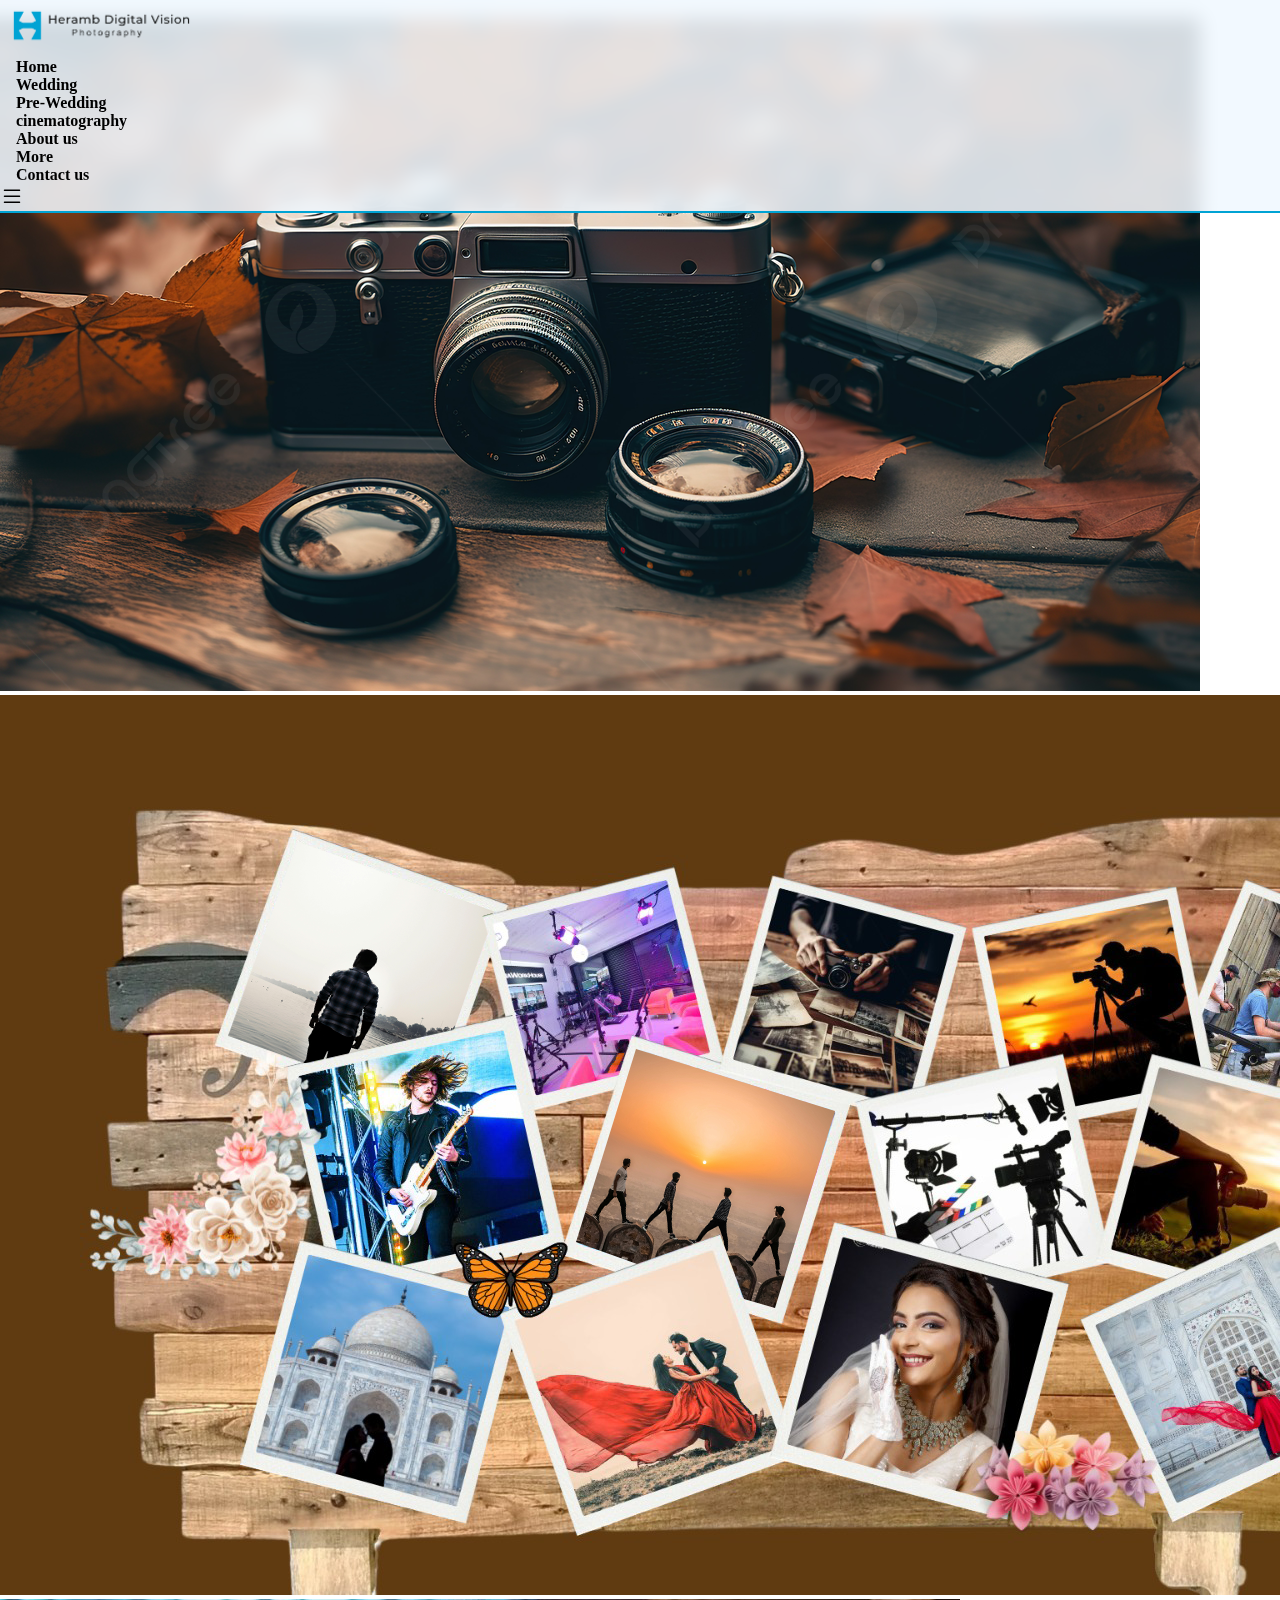
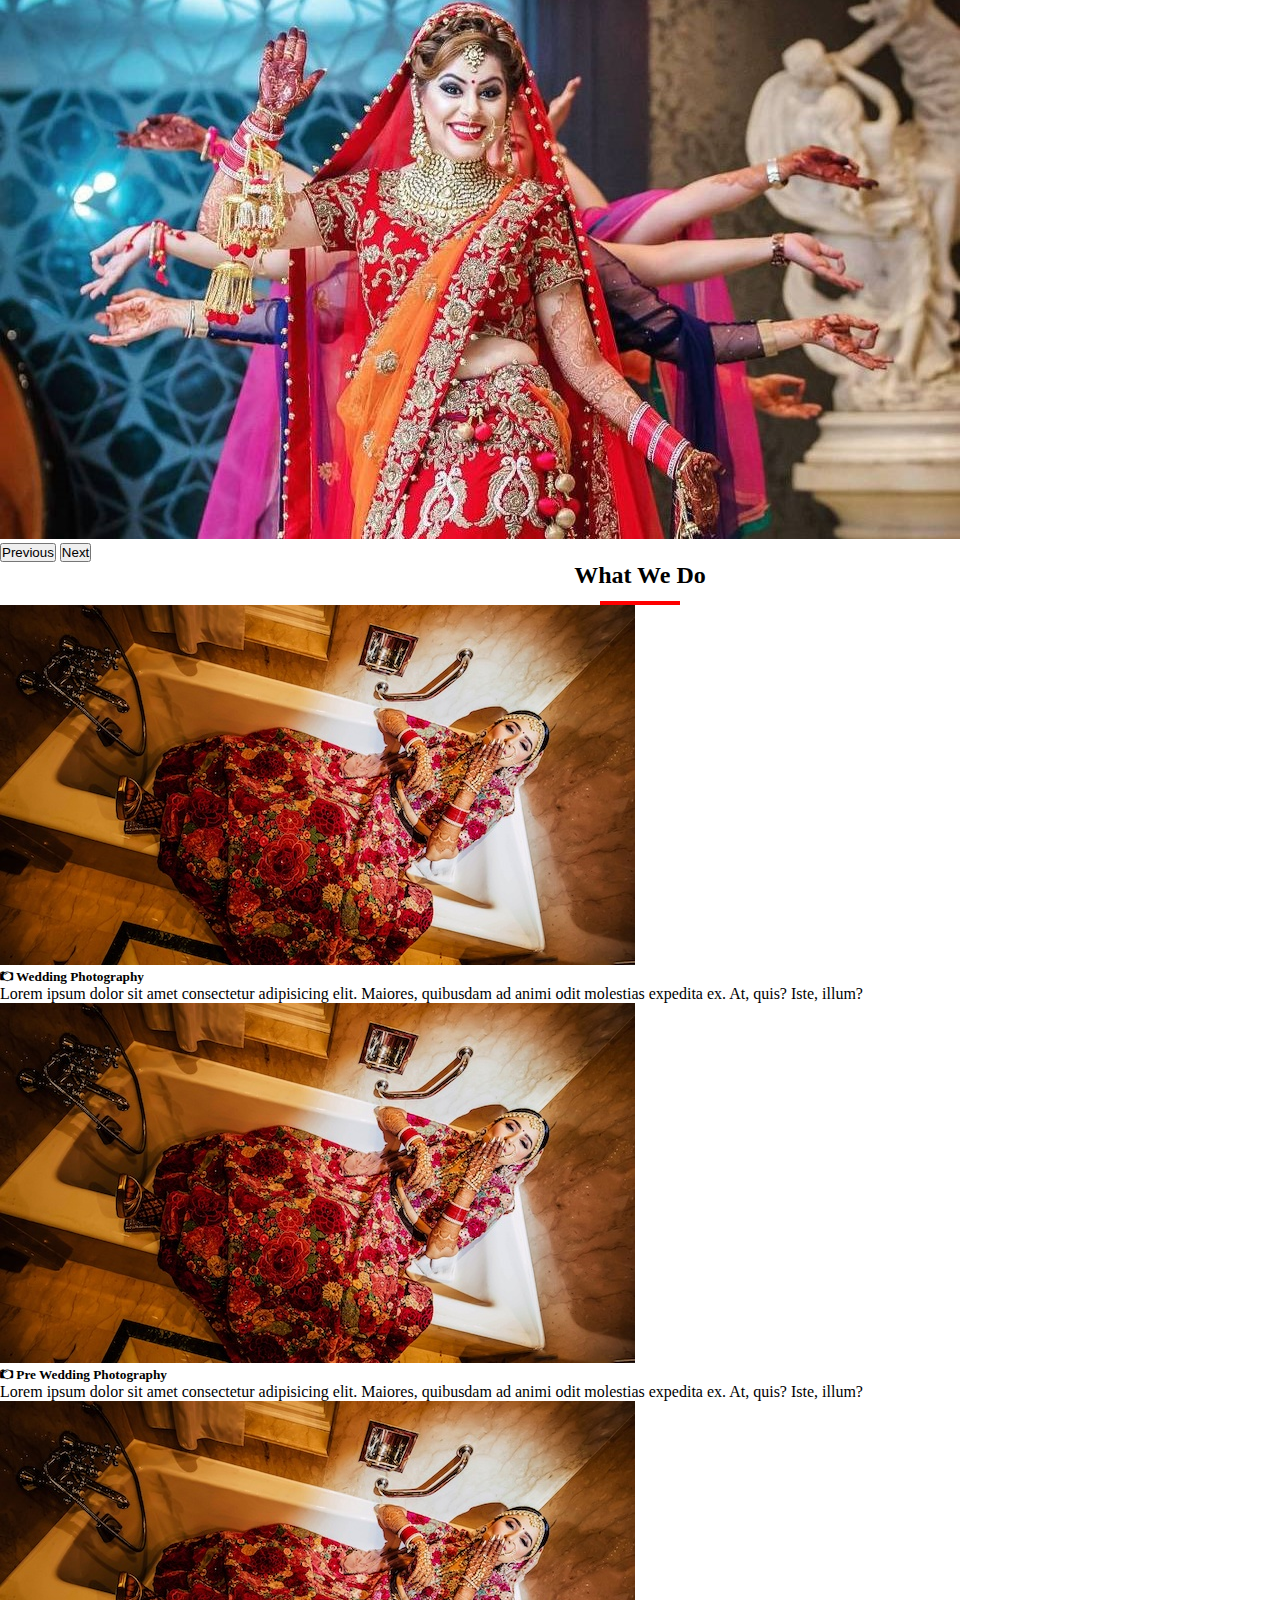
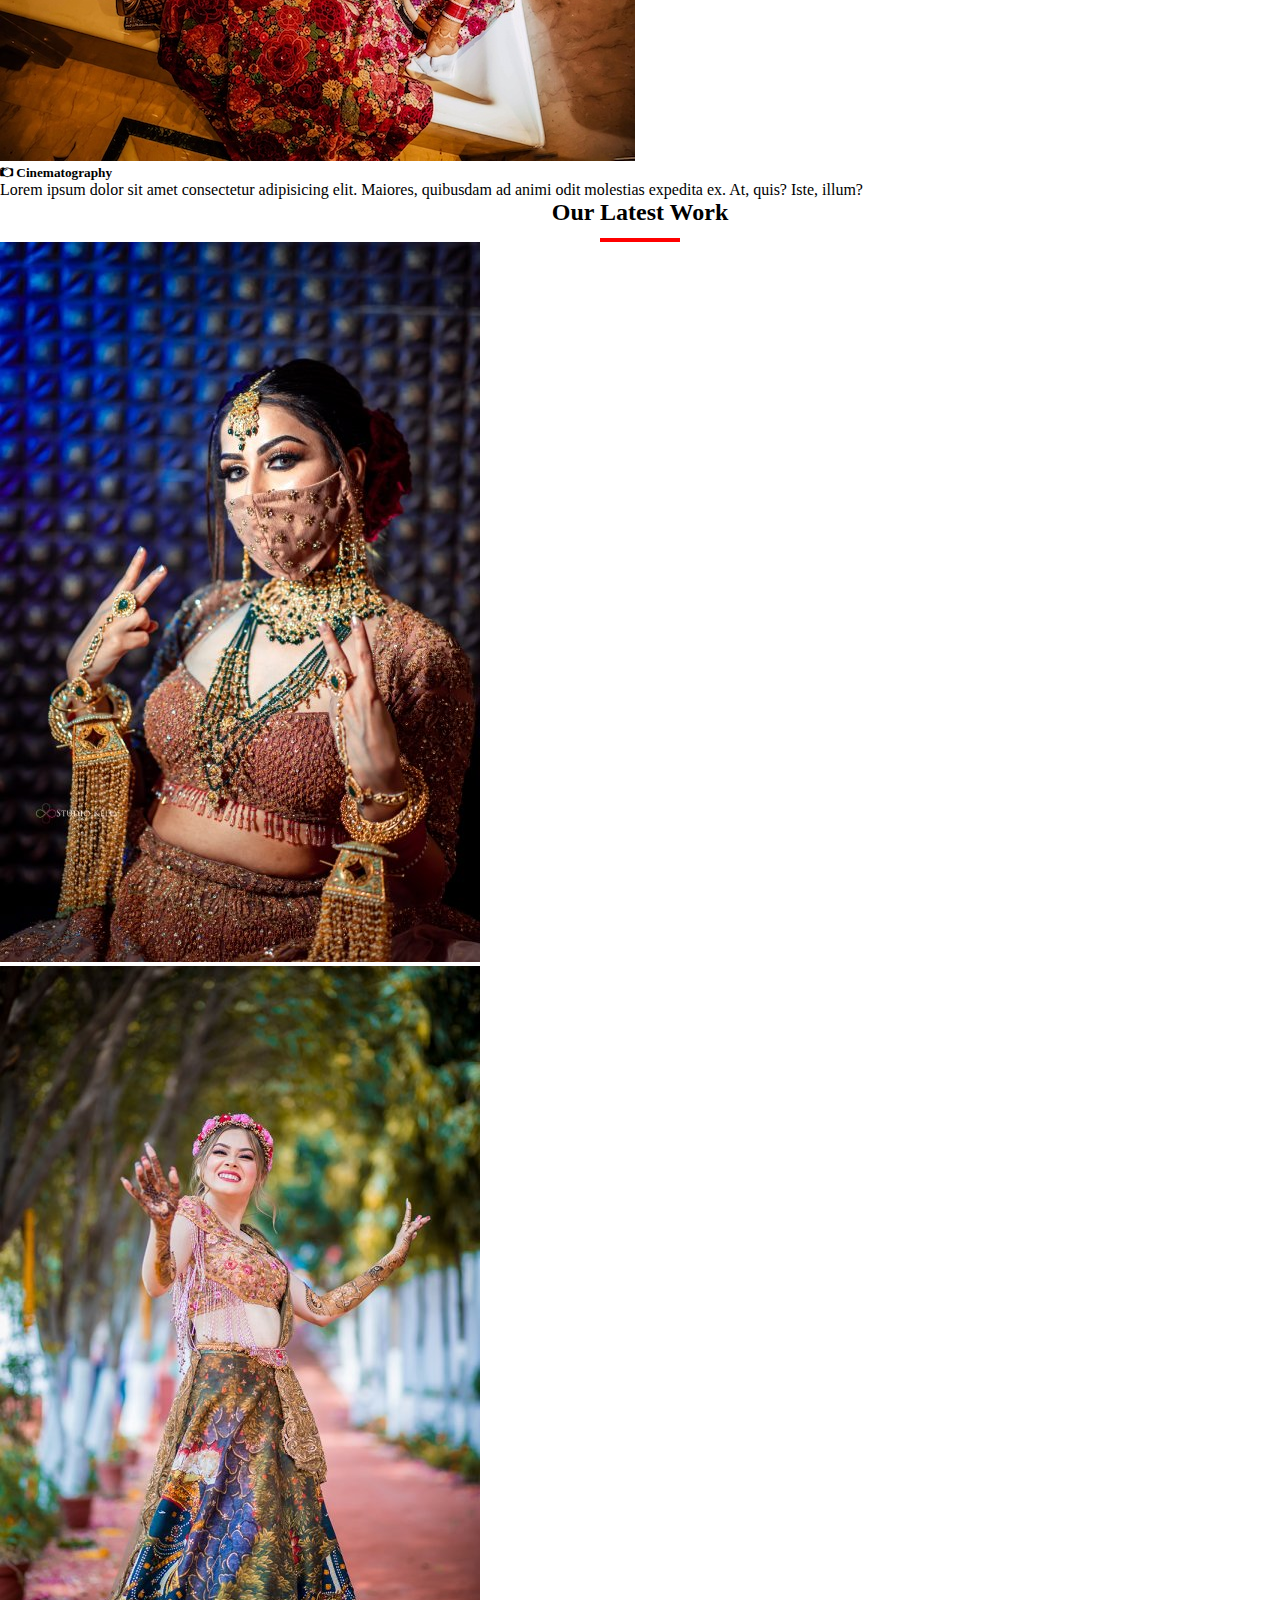
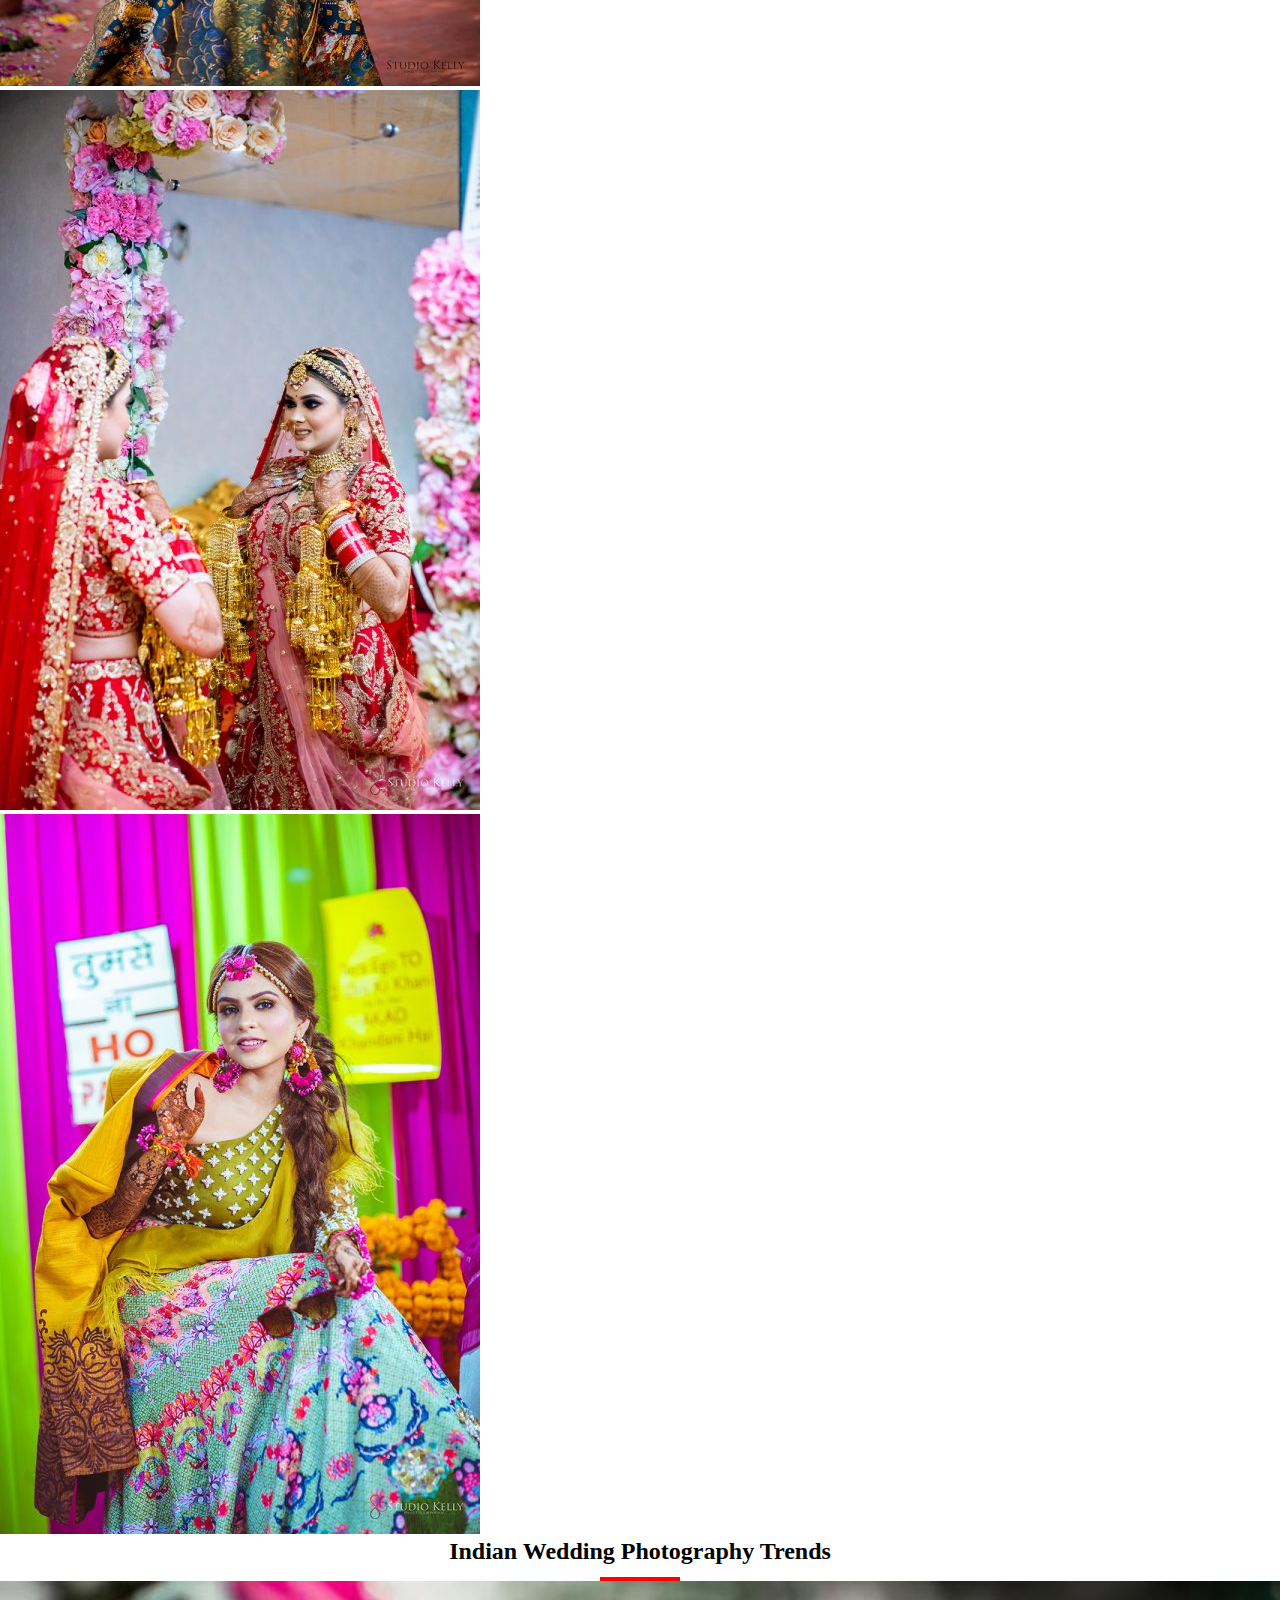
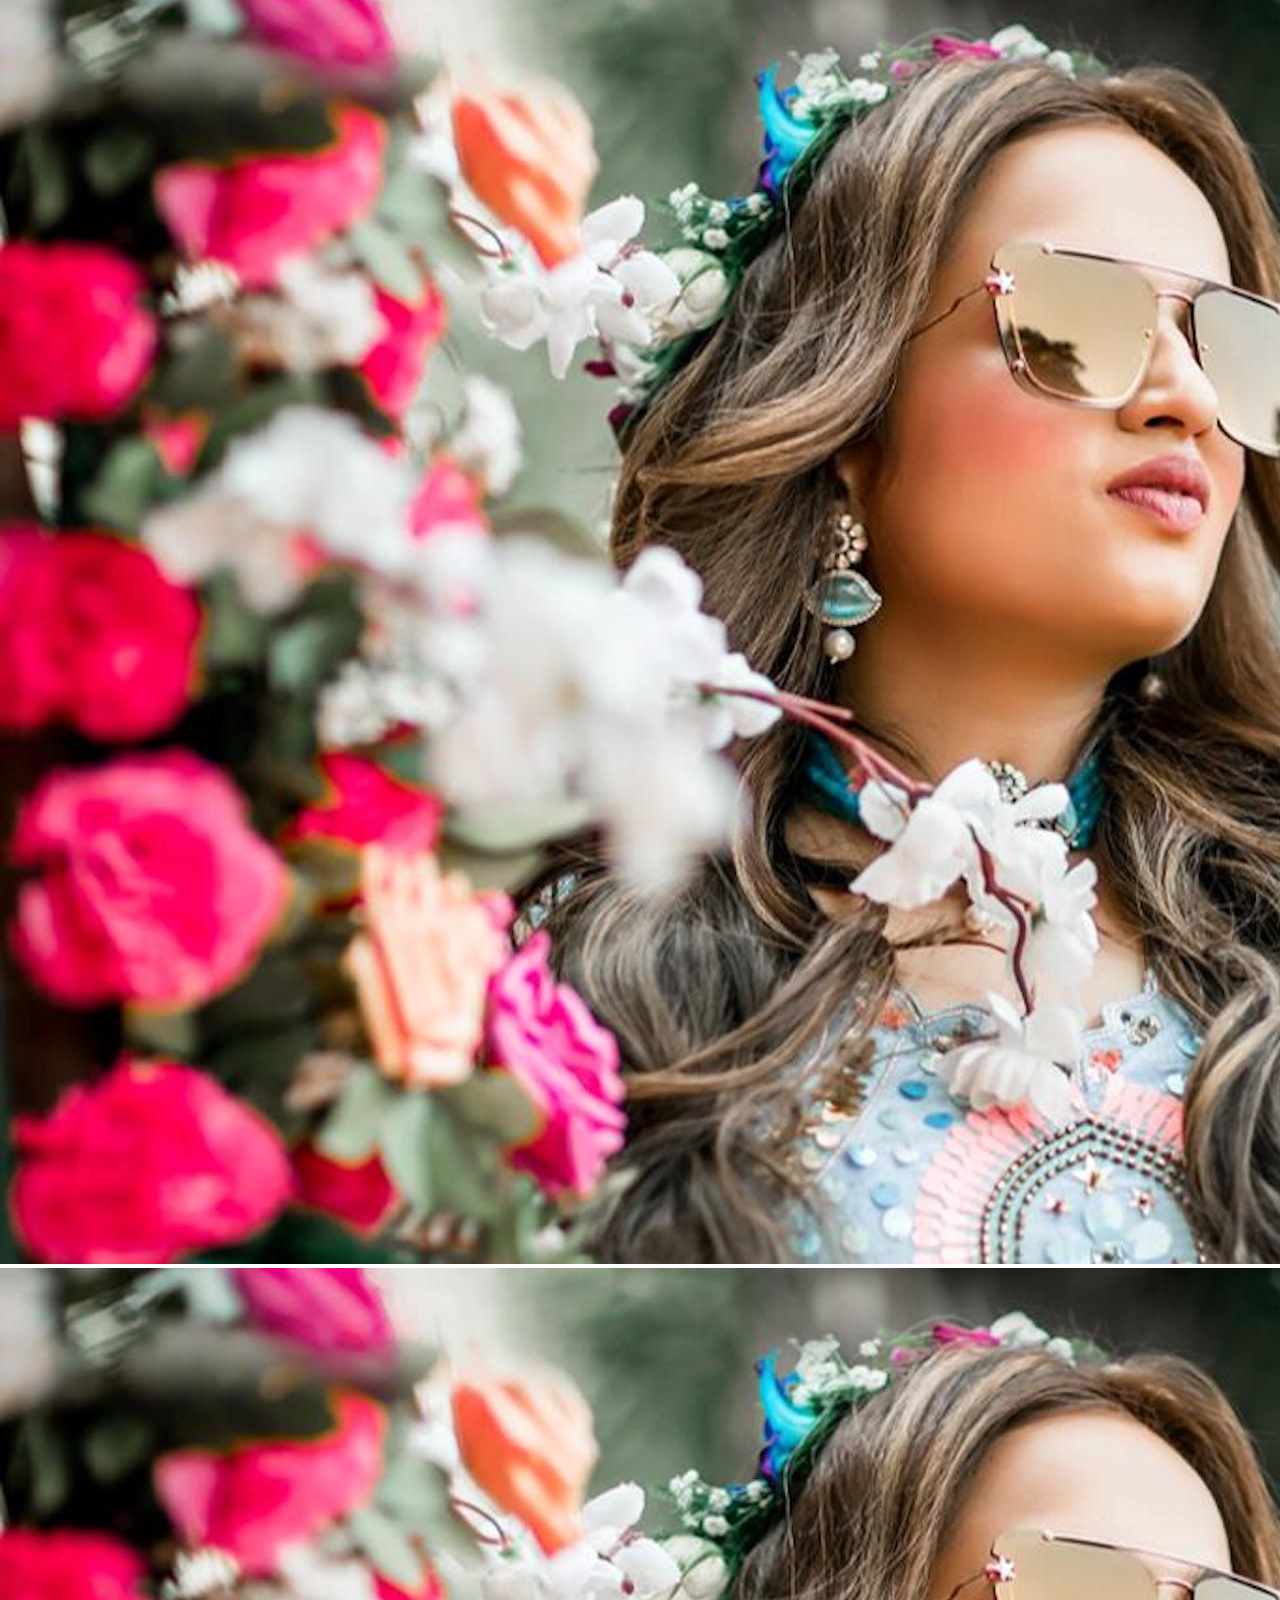
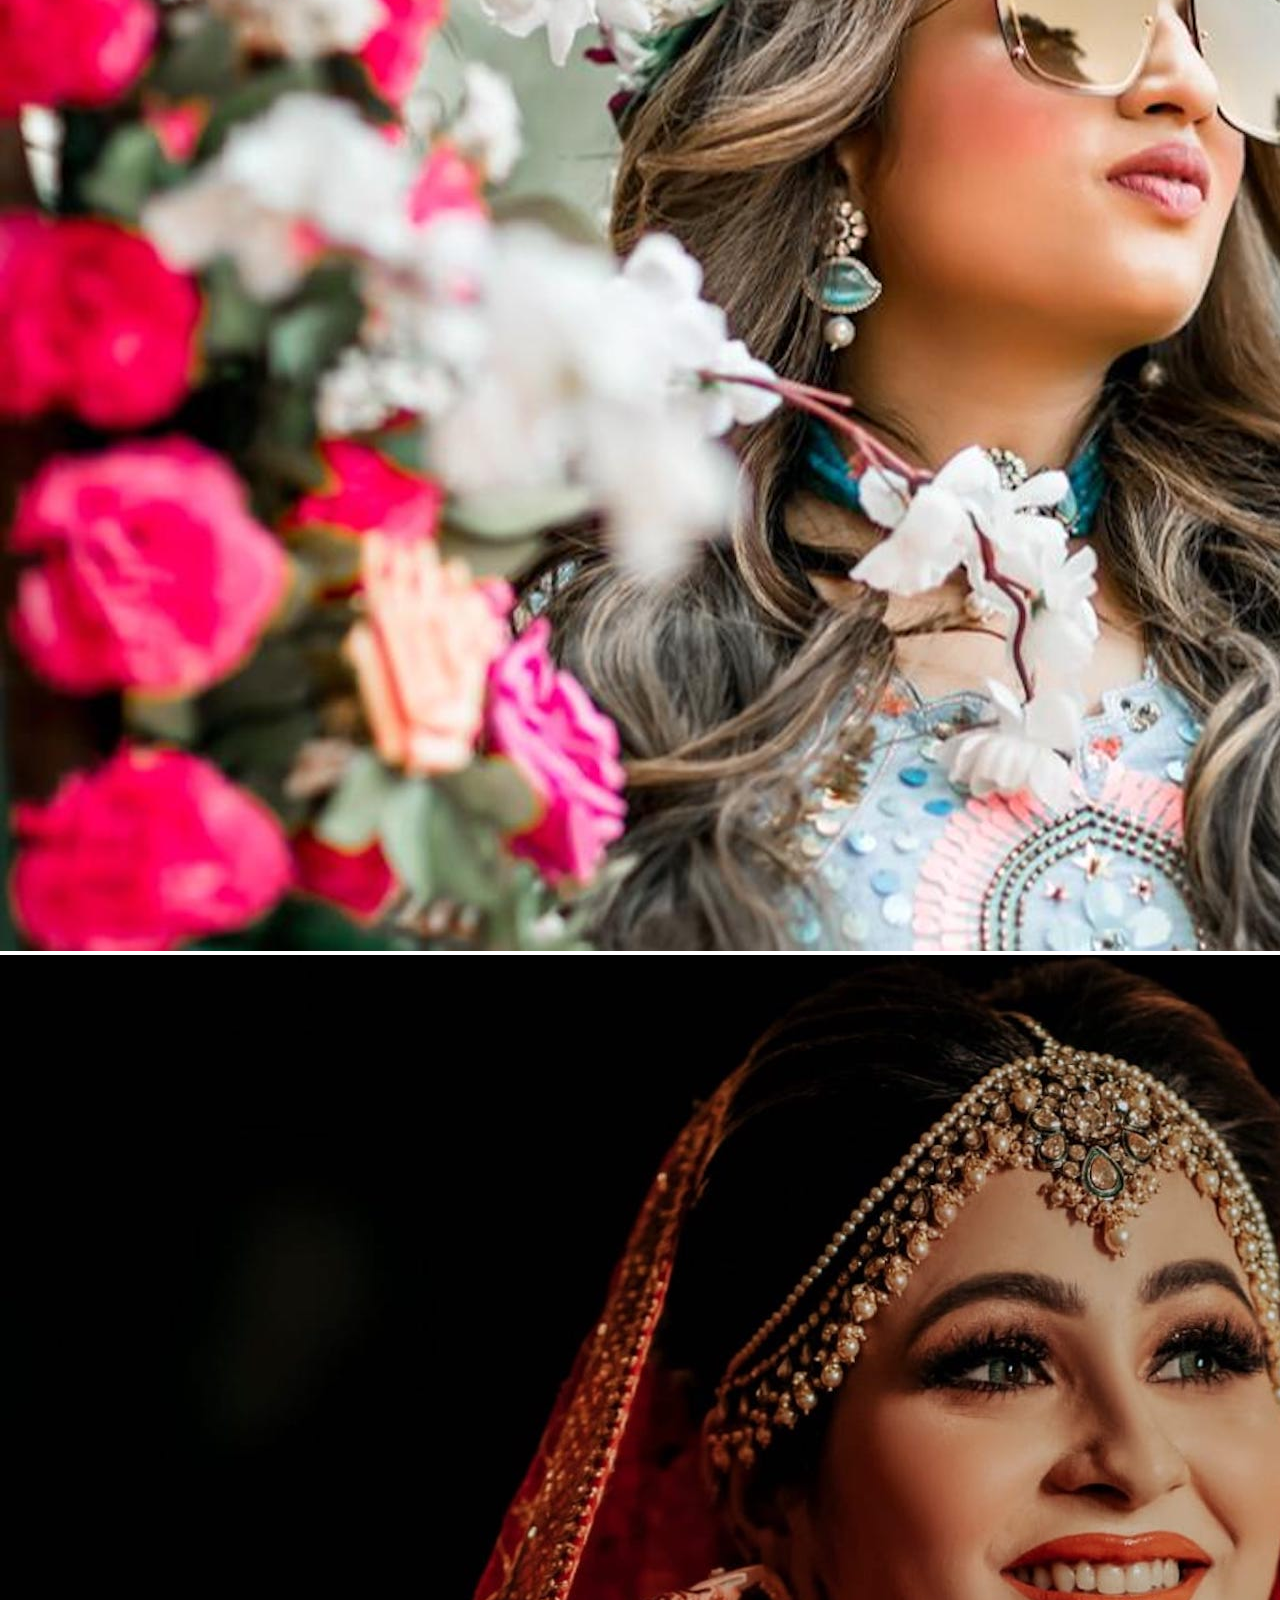
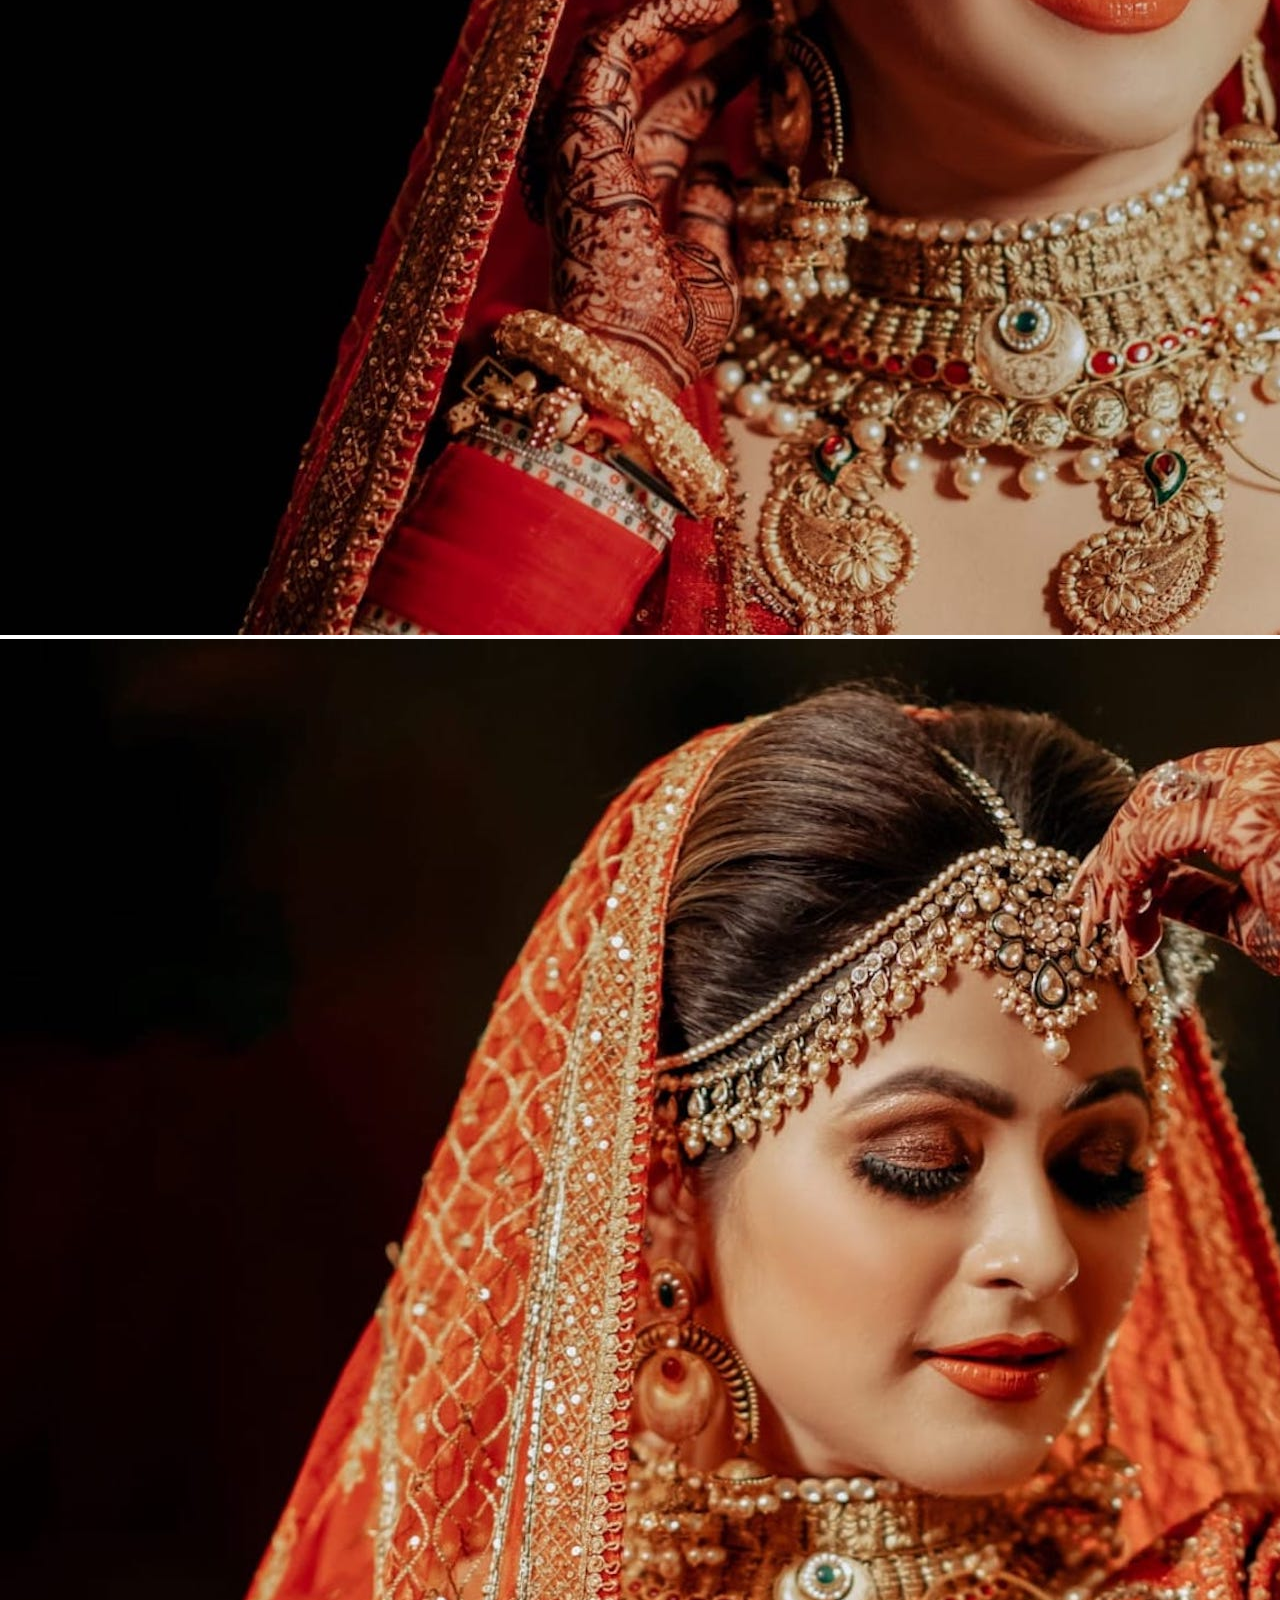
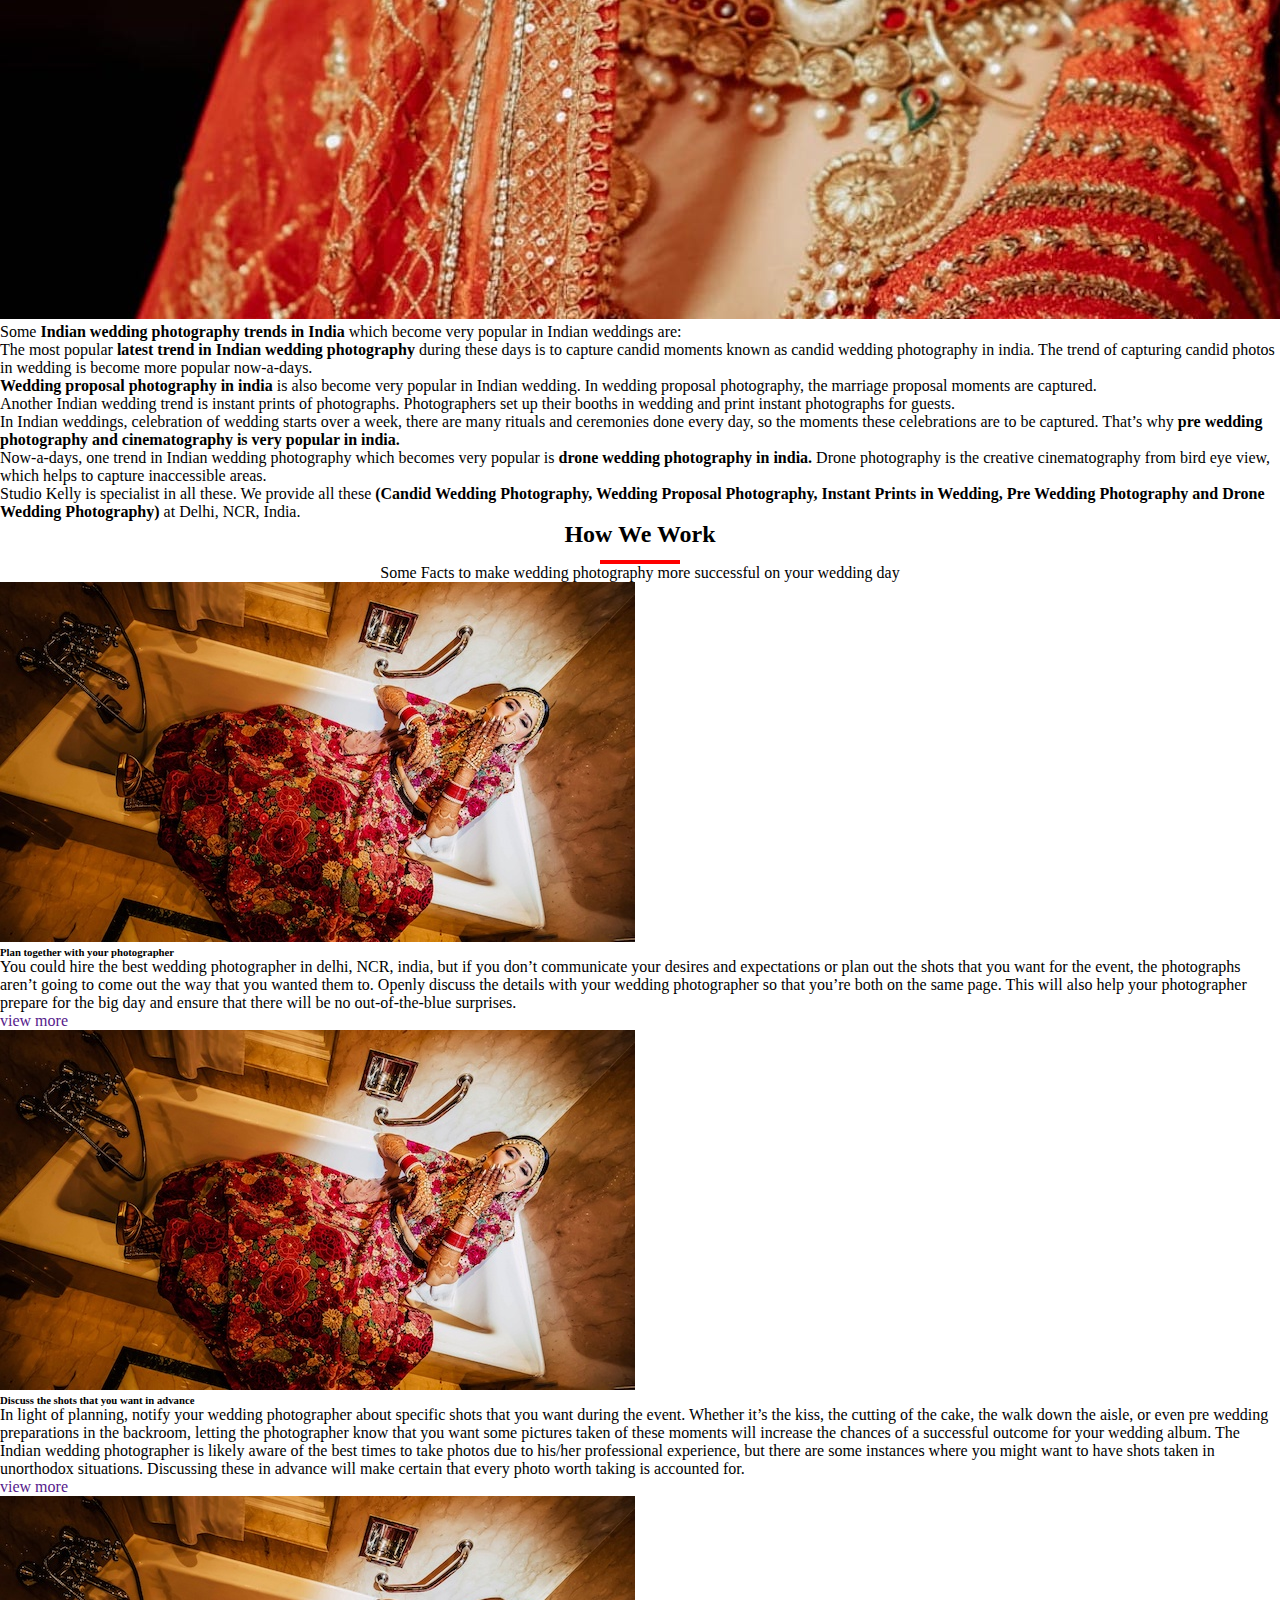
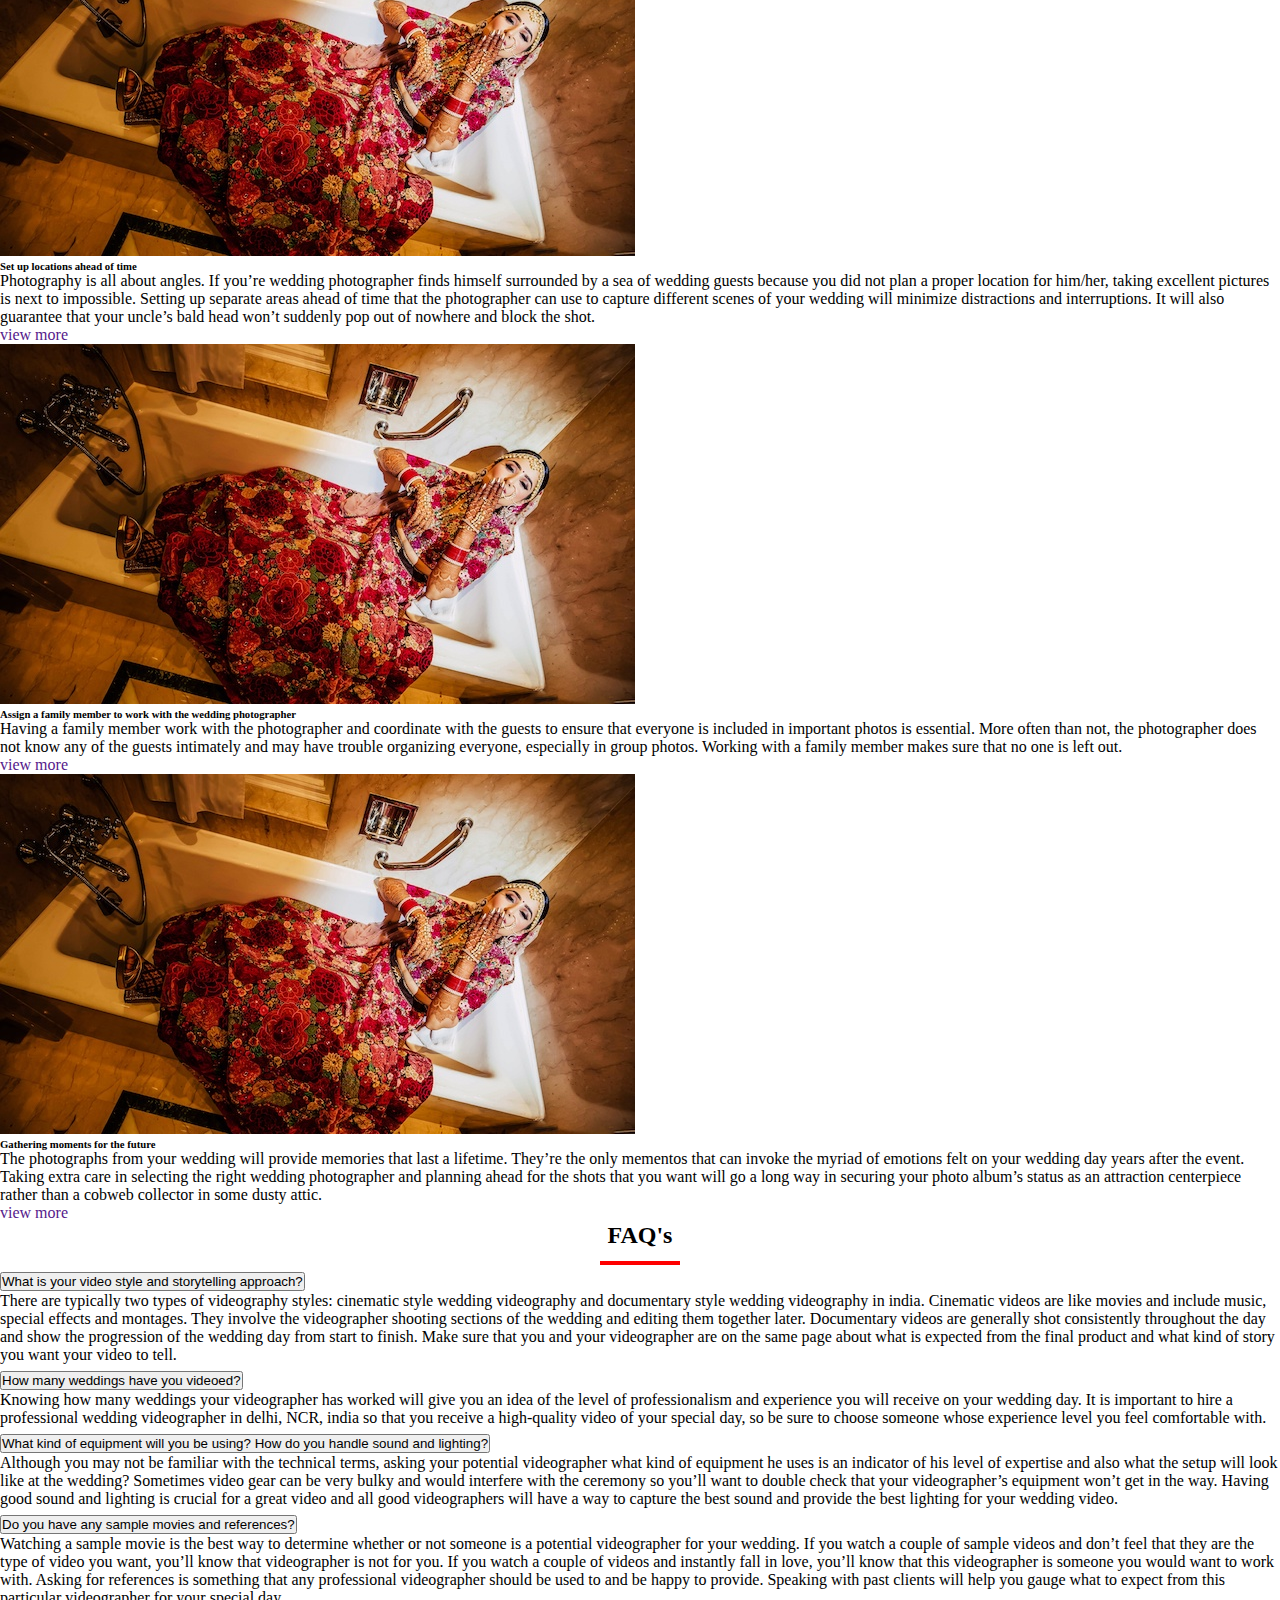
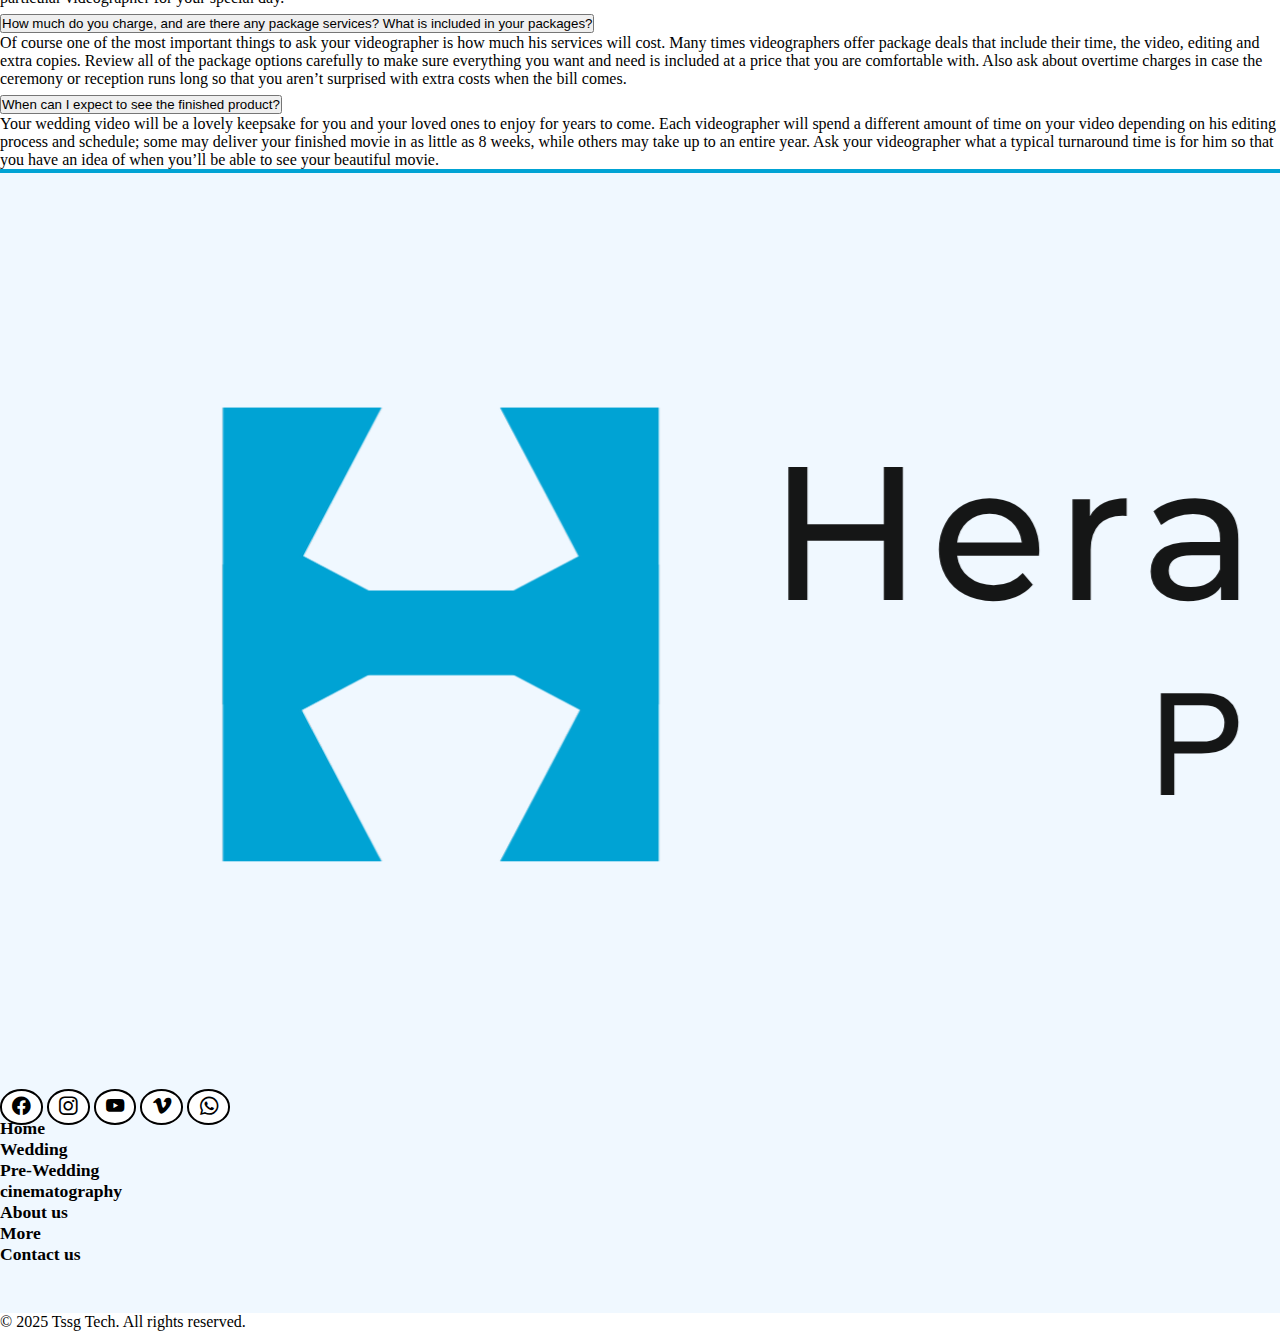
<file: index.html>
<!DOCTYPE html>
<html lang="en">
  <head>
    <meta charset="UTF-8" />
    <meta name="viewport" content="width=device-width, initial-scale=1.0" />
    <title>Document</title>
    <link rel="stylesheet" href="web/css/style.css" />
    <link
      href="https://cdn.jsdelivr.net/npm/bootstrap@5.3.7/dist/css/bootstrap.min.css"
      rel="stylesheet"
      integrity="sha384-LN+7fdVzj6u52u30Kp6M/trliBMCMKTyK833zpbD+pXdCLuTusPj697FH4R/5mcr"
      crossorigin="anonymous"
    />
    <link
      rel="stylesheet"
      href="https://cdn.jsdelivr.net/npm/bootstrap-icons@1.13.1/font/bootstrap-icons.min.css"
    />
  </head>
  <body>
    <!-- header -->
<section class="d-flex align-items-center justify-content-center">
    <div class="navbars py-2">
      <div class="container">
        <div class="d-flex align-items-center justify-content-between">
          <div>
            <img src="web/images/logo.png" width="200" alt="" onclick="location.href='index.html'" />
          </div>
          <div>
            <ul
              class="d-lg-flex d-none align-items-center justify-content-center"
            >
              <li><a href="index.html">Home</a></li>
              <li><a href="wed.html">Wedding</a></li>
              <li><a href="prewed.html">Pre-Wedding</a></li>
               <li><a href="cinema.html">cinematography</a></li>
              <li><a href="about.html">About us</a></li>
              <li><a href="testi.html">More</a></li>
              <li><a href="contact.html">Contact us</a></li>
            </ul>
            <i class="listshow bi bi-list d-lg-none"></i>
          </div>
        </div>
      </div>
    </div>
</section>
    <!-- menu -->
     <div class="menu p-5">
        <div class="cross" >X</div>
        <ul class="mt-5">
           <li><a href="index.html">Home</a></li>
              <li><a href="wed.html">Wedding</a></li>
              <li><a href="prewed.html">Pre-Wedding</a></li>
               <li><a href="cinema.html">cinematography</a></li>
              <li><a href="about.html">About us</a></li>
              <li><a href="work.html">More</a></li>
              <li><a href="contact.html">Contact us</a></li> 
        </ul>
     </div>
    <!-- banner -->
    <div
      id="carouselExampleCaptions"
      class="carousel slide"
      data-bs-ride="carousel"
    >
      <div class="carousel-indicators">
        <button
          type="button"
          data-bs-target="#carouselExampleCaptions"
          data-bs-slide-to="0"
          class="active"
          aria-current="true"
          aria-label="Slide 1"
        ></button>
        <button
          type="button"
          data-bs-target="#carouselExampleCaptions"
          data-bs-slide-to="1"
          aria-label="Slide 2"
        ></button>
        <button
          type="button"
          data-bs-target="#carouselExampleCaptions"
          data-bs-slide-to="2"
          aria-label="Slide 3"
        ></button>
      </div>
      <div class="carousel-inner">
        <div class="carousel-item active">
          <img
            src="web/images/carousel-bg1.jpg"
            class="d-block w-100"
            alt="..."
          />
          <!-- <div class="carousel-caption d-none d-md-block">
            <h5>Wedding Photography</h5>
            <p>Some representative placeholder content for the first slide.</p>
          </div> -->
        </div>
        <div class="carousel-item">
          <img
            src="web/images/carousel-bg2.png"
            class="d-block w-100"
            alt="..."
          />
          <!-- <div class="carousel-caption d-none d-md-block">
            <h5>Pre Wedding Photography</h5>
            <p>Some representative placeholder content for the second slide.</p>
          </div> -->
        </div>
        <div class="carousel-item">
          <img
            src="web/images/carousel-bg3.jpeg"
            class="d-block w-100"
            alt="..."
          />
          <!-- <div class="carousel-caption d-none d-md-block">
            <h5>Cinematography</h5>
            <p>Some representative placeholder content for the third slide.</p>
          </div> -->
        </div>
      </div>
      <button
        class="carousel-control-prev"
        type="button"
        data-bs-target="#carouselExampleCaptions"
        data-bs-slide="prev"
      >
        <span class="carousel-control-prev-icon" aria-hidden="true"></span>
        <span class="visually-hidden">Previous</span>
      </button>
      <button
        class="carousel-control-next"
        type="button"
        data-bs-target="#carouselExampleCaptions"
        data-bs-slide="next"
      >
        <span class="carousel-control-next-icon" aria-hidden="true"></span>
        <span class="visually-hidden">Next</span>
      </button>
    </div>

    <!-- what we do -->
    <section class="my-5">
      <div class="container">
        <div class="mainheading mb-5">
          <h2>What We Do</h2>
        </div>
        <div class="row">
          <div class="col-md-4 col-sm-6">
            <div>
              <img src="web/images/wwd1.jpg" class="img-fluid" alt="" />
              <div class="my-3">
                <h5><i class="bi bi-camera2"></i> Wedding Photography</h5>
                <p>
                  Lorem ipsum dolor sit amet consectetur adipisicing elit.
                  Maiores, quibusdam ad animi odit molestias expedita ex. At,
                  quis? Iste, illum?
                </p>
              </div>
            </div>
          </div>
          <div class="col-md-4 col-sm-6">
            <div>
              <img src="web/images/wwd1.jpg" class="img-fluid" alt="" />
              <div class="my-3">
                <h5><i class="bi bi-camera2"></i> Pre Wedding Photography</h5>
                <p>
                  Lorem ipsum dolor sit amet consectetur adipisicing elit.
                  Maiores, quibusdam ad animi odit molestias expedita ex. At,
                  quis? Iste, illum?
                </p>
              </div>
            </div>
          </div>
          <div class="col-md-4 col-sm-6">
            <div>
              <img src="web/images/wwd1.jpg" class="img-fluid" alt="" />
              <div class="my-3">
                <h5><i class="bi bi-camera2"></i> Cinematography</h5>
                <p>
                  Lorem ipsum dolor sit amet consectetur adipisicing elit.
                  Maiores, quibusdam ad animi odit molestias expedita ex. At,
                  quis? Iste, illum?
                </p>
              </div>
            </div>
          </div>
        </div>
      </div>
    </section>

    <!-- Our latest work -->
    <section class="my-5">
      <div class="container">
        <div class="mainheading mb-5">
          <h2>Our Latest Work</h2>
        </div>
        <div class="row g-2">
          <div class="col-3">
            <img src="web/images/I1.jpg" class="img-fluid" alt="" />
          </div>
          <div class="col-3">
            <img src="web/images/I2.jpg" class="img-fluid" alt="" />
          </div>
          <div class="col-3">
            <img src="web/images/I3.jpg" class="img-fluid" alt="" />
          </div>
          <div class="col-3">
            <img src="web/images/I4.jpg" class="img-fluid" alt="" />
          </div>
        </div>
      </div>
    </section>

    <!-- indian wedding photography trends -->
    <section class="my-5">
      <div class="container">
        <div class="mainheading mb-5">
          <h2>Indian Wedding Photography Trends</h2>
        </div>
        <div class="row d-flex align-items-center justify-content-center">
          <div class="col-lg-4">
            <div class="row g-3">
              <div class="col-12">
                <img src="web/images/pt1.jpg" class="img-fluid" alt="" />
              </div>
              <div class="col-6">
                <img src="web/images/pt1.jpg" class="img-fluid" alt="" />
              </div>
              <div class="col-6">
                <img src="web/images/pt2.jpg" class="img-fluid" alt="" />
              </div>
              <div class="col-12">
                <img src="web/images/pt3.jpg" class="img-fluid" alt="" />
              </div>
            </div>
          </div>
          <div class="col-lg-8 mt-lg-0 mt-3">
            <p>
              Some <b>Indian wedding photography trends in India</b> which
              become very popular in Indian weddings are:
            </p>
            <ol>
              <li>
                The most popular
                <b>latest trend in Indian wedding photography</b> during these
                days is to capture candid moments known as candid wedding
                photography in india. The trend of capturing candid photos in
                wedding is become more popular now-a-days.
              </li>
              <li>
                <b>Wedding proposal photography in india</b> is also become very
                popular in Indian wedding. In wedding proposal photography, the
                marriage proposal moments are captured.
              </li>
              <li>
                Another Indian wedding trend is instant prints of photographs.
                Photographers set up their booths in wedding and print instant
                photographs for guests.
              </li>
              <li>
                In Indian weddings, celebration of wedding starts over a week,
                there are many rituals and ceremonies done every day, so the
                moments these celebrations are to be captured. That’s why
                <b
                  >pre wedding photography and cinematography is very popular in
                  india.</b
                >
              </li>
              <li>
                Now-a-days, one trend in Indian wedding photography which
                becomes very popular is
                <b>drone wedding photography in india.</b> Drone photography is
                the creative cinematography from bird eye view, which helps to
                capture inaccessible areas.
              </li>
            </ol>
            <p>
              Studio Kelly is specialist in all these. We provide all these
              <b
                >(Candid Wedding Photography, Wedding Proposal Photography,
                Instant Prints in Wedding, Pre Wedding Photography and Drone
                Wedding Photography)</b
              >
              at Delhi, NCR, India.
            </p>
          </div>
        </div>
      </div>
    </section>

    <!-- how we work -->
    <section class="my-5">
      <div class="container">
        <div class="mainheading mb-5">
          <h2>How We Work</h2>
          <p>Some Facts to make wedding photography more successful on your wedding day</p>
        </div>
        <div class="row gy-5">
          <div class="col-md-4 col-sm-6">
            <div>
              <img src="web/images/wwd1.jpg" class="img-fluid" alt="" />
              <div class="my-3">
                <h6>Plan together with your photographer</h6>
                <p class="multi-line">
                  You could hire the best wedding photographer in delhi, NCR,
                  india, but if you don’t communicate your desires and
                  expectations or plan out the shots that you want for the
                  event, the photographs aren’t going to come out the way that
                  you wanted them to. Openly discuss the details with your
                  wedding photographer so that you’re both on the same page.
                  This will also help your photographer prepare for the big day
                  and ensure that there will be no out-of-the-blue surprises.
                </p>
                <a href="" class="btn btn-primary">view more</a>
              </div>
            </div>
          </div>
          <div class="col-md-4 col-sm-6">
            <div>
              <img src="web/images/wwd1.jpg" class="img-fluid" alt="" />
              <div class="my-3">
                <h6>Discuss the shots that you want in advance</h6>
                <p class="multi-line">
                  In light of planning, notify your wedding photographer about
                  specific shots that you want during the event. Whether it’s
                  the kiss, the cutting of the cake, the walk down the aisle, or
                  even pre wedding preparations in the backroom, letting the
                  photographer know that you want some pictures taken of these
                  moments will increase the chances of a successful outcome for
                  your wedding album. The Indian wedding photographer is likely
                  aware of the best times to take photos due to his/her
                  professional experience, but there are some instances where
                  you might want to have shots taken in unorthodox situations.
                  Discussing these in advance will make certain that every photo
                  worth taking is accounted for.
                </p>
                 <a href="" class="btn btn-primary">view more</a>

              </div>
            </div>
          </div>
          <div class="col-md-4 col-sm-6">
            <div>
              <img src="web/images/wwd1.jpg" class="img-fluid" alt="" />
              <div class="my-3">
                <h6>Set up locations ahead of time</h6>
                <p class="multi-line">
                  Photography is all about angles. If you’re wedding
                  photographer finds himself surrounded by a sea of wedding
                  guests because you did not plan a proper location for him/her,
                  taking excellent pictures is next to impossible. Setting up
                  separate areas ahead of time that the photographer can use to
                  capture different scenes of your wedding will minimize
                  distractions and interruptions. It will also guarantee that
                  your uncle’s bald head won’t suddenly pop out of nowhere and
                  block the shot.
                </p>
                 <a href="" class="btn btn-primary">view more</a>
              </div>
            </div>
          </div>
          <div class="col-md-4 col-sm-6">
            <div>
              <img src="web/images/wwd1.jpg" class="img-fluid" alt="" />
              <div class="my-3">
                <h6>
                  Assign a family member to work with the wedding photographer
                </h6>
                <p class="multi-line">
                  Having a family member work with the photographer and
                  coordinate with the guests to ensure that everyone is included
                  in important photos is essential. More often than not, the
                  photographer does not know any of the guests intimately and
                  may have trouble organizing everyone, especially in group
                  photos. Working with a family member makes sure that no one is
                  left out.
                </p>
                 <a href="" class="btn btn-primary">view more</a>
              </div>
            </div>
          </div>
          <div class="col-md-4 col-sm-6">
            <div>
              <img src="web/images/wwd1.jpg" class="img-fluid" alt="" />
              <div class="my-3">
                <h6>Gathering moments for the future</h6>
                <p class="multi-line">
                  The photographs from your wedding will provide memories that
                  last a lifetime. They’re the only mementos that can invoke the
                  myriad of emotions felt on your wedding day years after the
                  event. Taking extra care in selecting the right wedding
                  photographer and planning ahead for the shots that you want
                  will go a long way in securing your photo album’s status as an
                  attraction centerpiece rather than a cobweb collector in some
                  dusty attic.
                </p>
                 <a href="" class="btn btn-primary">view more</a>
              </div>
            </div>
          </div>
        </div>
      </div>
    </section>

    <!-- faq -->
    <section class="my-5">
      <div class="container">
        <div class="mainheading mb-5">
          <h2>FAQ's</h2>
        </div>
        <div>
          <div class="accordion" id="faqAccordion">
            <div class="accordion-item">
              <h2 class="accordion-header" id="faq1-heading">
                <button
                  class="accordion-button collapsed"
                  type="button"
                  data-bs-toggle="collapse"
                  data-bs-target="#faq1"
                  aria-expanded="false"
                  aria-controls="faq1"
                >
                  What is your video style and storytelling approach?
                </button>
              </h2>
              <div
                id="faq1"
                class="accordion-collapse collapse"
                aria-labelledby="faq1-heading"
                data-bs-parent="#faqAccordion"
              >
                <div class="accordion-body">
                  There are typically two types of videography styles: cinematic
                  style wedding videography and documentary style wedding
                  videography in india. Cinematic videos are like movies and
                  include music, special effects and montages. They involve the
                  videographer shooting sections of the wedding and editing them
                  together later. Documentary videos are generally shot
                  consistently throughout the day and show the progression of
                  the wedding day from start to finish. Make sure that you and
                  your videographer are on the same page about what is expected
                  from the final product and what kind of story you want your
                  video to tell.
                </div>
              </div>
            </div>

            <div class="accordion-item">
              <h2 class="accordion-header" id="faq2-heading">
                <button
                  class="accordion-button collapsed"
                  type="button"
                  data-bs-toggle="collapse"
                  data-bs-target="#faq2"
                  aria-expanded="false"
                  aria-controls="faq2"
                >
                  How many weddings have you videoed?
                </button>
              </h2>
              <div
                id="faq2"
                class="accordion-collapse collapse"
                aria-labelledby="faq2-heading"
                data-bs-parent="#faqAccordion"
              >
                <div class="accordion-body">
                  Knowing how many weddings your videographer has worked will
                  give you an idea of the level of professionalism and
                  experience you will receive on your wedding day. It is
                  important to hire a professional wedding videographer in
                  delhi, NCR, india so that you receive a high-quality video of
                  your special day, so be sure to choose someone whose
                  experience level you feel comfortable with.
                </div>
              </div>
            </div>

            <div class="accordion-item">
              <h2 class="accordion-header" id="faq3-heading">
                <button
                  class="accordion-button collapsed"
                  type="button"
                  data-bs-toggle="collapse"
                  data-bs-target="#faq3"
                  aria-expanded="false"
                  aria-controls="faq3"
                >
                  What kind of equipment will you be using? How do you handle
                  sound and lighting?
                </button>
              </h2>
              <div
                id="faq3"
                class="accordion-collapse collapse"
                aria-labelledby="faq3-heading"
                data-bs-parent="#faqAccordion"
              >
                <div class="accordion-body">
                  Although you may not be familiar with the technical terms,
                  asking your potential videographer what kind of equipment he
                  uses is an indicator of his level of expertise and also what
                  the setup will look like at the wedding? Sometimes video gear
                  can be very bulky and would interfere with the ceremony so
                  you’ll want to double check that your videographer’s equipment
                  won’t get in the way. Having good sound and lighting is
                  crucial for a great video and all good videographers will have
                  a way to capture the best sound and provide the best lighting
                  for your wedding video.
                </div>
              </div>
            </div>

            <div class="accordion-item">
              <h2 class="accordion-header" id="faq4-heading">
                <button
                  class="accordion-button collapsed"
                  type="button"
                  data-bs-toggle="collapse"
                  data-bs-target="#faq4"
                  aria-expanded="false"
                  aria-controls="faq4"
                >
                  Do you have any sample movies and references?
                </button>
              </h2>
              <div
                id="faq4"
                class="accordion-collapse collapse"
                aria-labelledby="faq4-heading"
                data-bs-parent="#faqAccordion"
              >
                <div class="accordion-body">
                  Watching a sample movie is the best way to determine whether
                  or not someone is a potential videographer for your wedding.
                  If you watch a couple of sample videos and don’t feel that
                  they are the type of video you want, you’ll know that
                  videographer is not for you. If you watch a couple of videos
                  and instantly fall in love, you’ll know that this videographer
                  is someone you would want to work with. Asking for references
                  is something that any professional videographer should be used
                  to and be happy to provide. Speaking with past clients will
                  help you gauge what to expect from this particular
                  videographer for your special day.
                </div>
              </div>
            </div>

            <div class="accordion-item">
              <h2 class="accordion-header" id="faq5-heading">
                <button
                  class="accordion-button collapsed"
                  type="button"
                  data-bs-toggle="collapse"
                  data-bs-target="#faq5"
                  aria-expanded="false"
                  aria-controls="faq5"
                >
                  How much do you charge, and are there any package services?
                  What is included in your packages?
                </button>
              </h2>
              <div
                id="faq5"
                class="accordion-collapse collapse"
                aria-labelledby="faq5-heading"
                data-bs-parent="#faqAccordion"
              >
                <div class="accordion-body">
                  Of course one of the most important things to ask your
                  videographer is how much his services will cost. Many times
                  videographers offer package deals that include their time, the
                  video, editing and extra copies. Review all of the package
                  options carefully to make sure everything you want and need is
                  included at a price that you are comfortable with. Also ask
                  about overtime charges in case the ceremony or reception runs
                  long so that you aren’t surprised with extra costs when the
                  bill comes.
                </div>
              </div>
            </div>

            <div class="accordion-item">
              <h2 class="accordion-header" id="faq6-heading">
                <button
                  class="accordion-button collapsed"
                  type="button"
                  data-bs-toggle="collapse"
                  data-bs-target="#faq6"
                  aria-expanded="false"
                  aria-controls="faq6"
                >
                  When can I expect to see the finished product?
                </button>
              </h2>
              <div
                id="faq6"
                class="accordion-collapse collapse"
                aria-labelledby="faq6-heading"
                data-bs-parent="#faqAccordion"
              >
                <div class="accordion-body">
                  Your wedding video will be a lovely keepsake for you and your
                  loved ones to enjoy for years to come. Each videographer will
                  spend a different amount of time on your video depending on
                  his editing process and schedule; some may deliver your
                  finished movie in as little as 8 weeks, while others may take
                  up to an entire year. Ask your videographer what a typical
                  turnaround time is for him so that you have an idea of when
                  you’ll be able to see your beautiful movie.
                </div>
              </div>
            </div>
          </div>
        </div>
      </div>
    </section>

    <!-- footer -->
     <footer>
        <div class="container">
            <div class="row d-flex align-items-center justify-content-lg-between justify-content-center">
                <div class="col-lg-3 col-sm-5 col-8">
                    <div class="">
                        <img src="web/images/logo.png" class="img-fluid" alt="">
                    </div>
                </div>
                <div class="col-xl-7 col-lg-9 mt-lg-0 mt-4">
                    <div class="d-flex align-items-center justify-content-evenly">
                        <i class="bi bi-facebook"></i>
                        <i class="bi bi-instagram"></i>
                        <i class="bi bi-youtube"></i>
                        <i class="bi bi-vimeo"></i>
                         <i class="bi bi-whatsapp"></i>
                    </div>
                    <div>
                    <ul class=" mt-4 d-flex align-items-center justify-content-md-between justify-content-center ">
                        <li><a href="index.html">Home</a></li>
              <li><a href="wed.html">Wedding</a></li>
              <li><a href="prewed.html">Pre-Wedding</a></li>
               <li><a href="cinema.html">cinematography</a></li>
              <li><a href="about.html">About us</a></li>
              <li><a href="work.html">More</a></li>
              <li><a href="contact.html">Contact us</a></li>
                    </ul>
                    </div>
                </div>
            </div>
        </div>
     </footer>
     <div class="bg-black text-white text-center py-3">
        <p class="mb-0">© 2025 Tssg Tech. All rights reserved.</p>
     </div>

    <script src="web/js/script.js"></script>
    <script
      src="https://cdn.jsdelivr.net/npm/bootstrap@5.3.7/dist/js/bootstrap.bundle.min.js"
      integrity="sha384-ndDqU0Gzau9qJ1lfW4pNLlhNTkCfHzAVBReH9diLvGRem5+R9g2FzA8ZGN954O5Q"
      crossorigin="anonymous"
    ></script>
  </body>
</html>
</file>
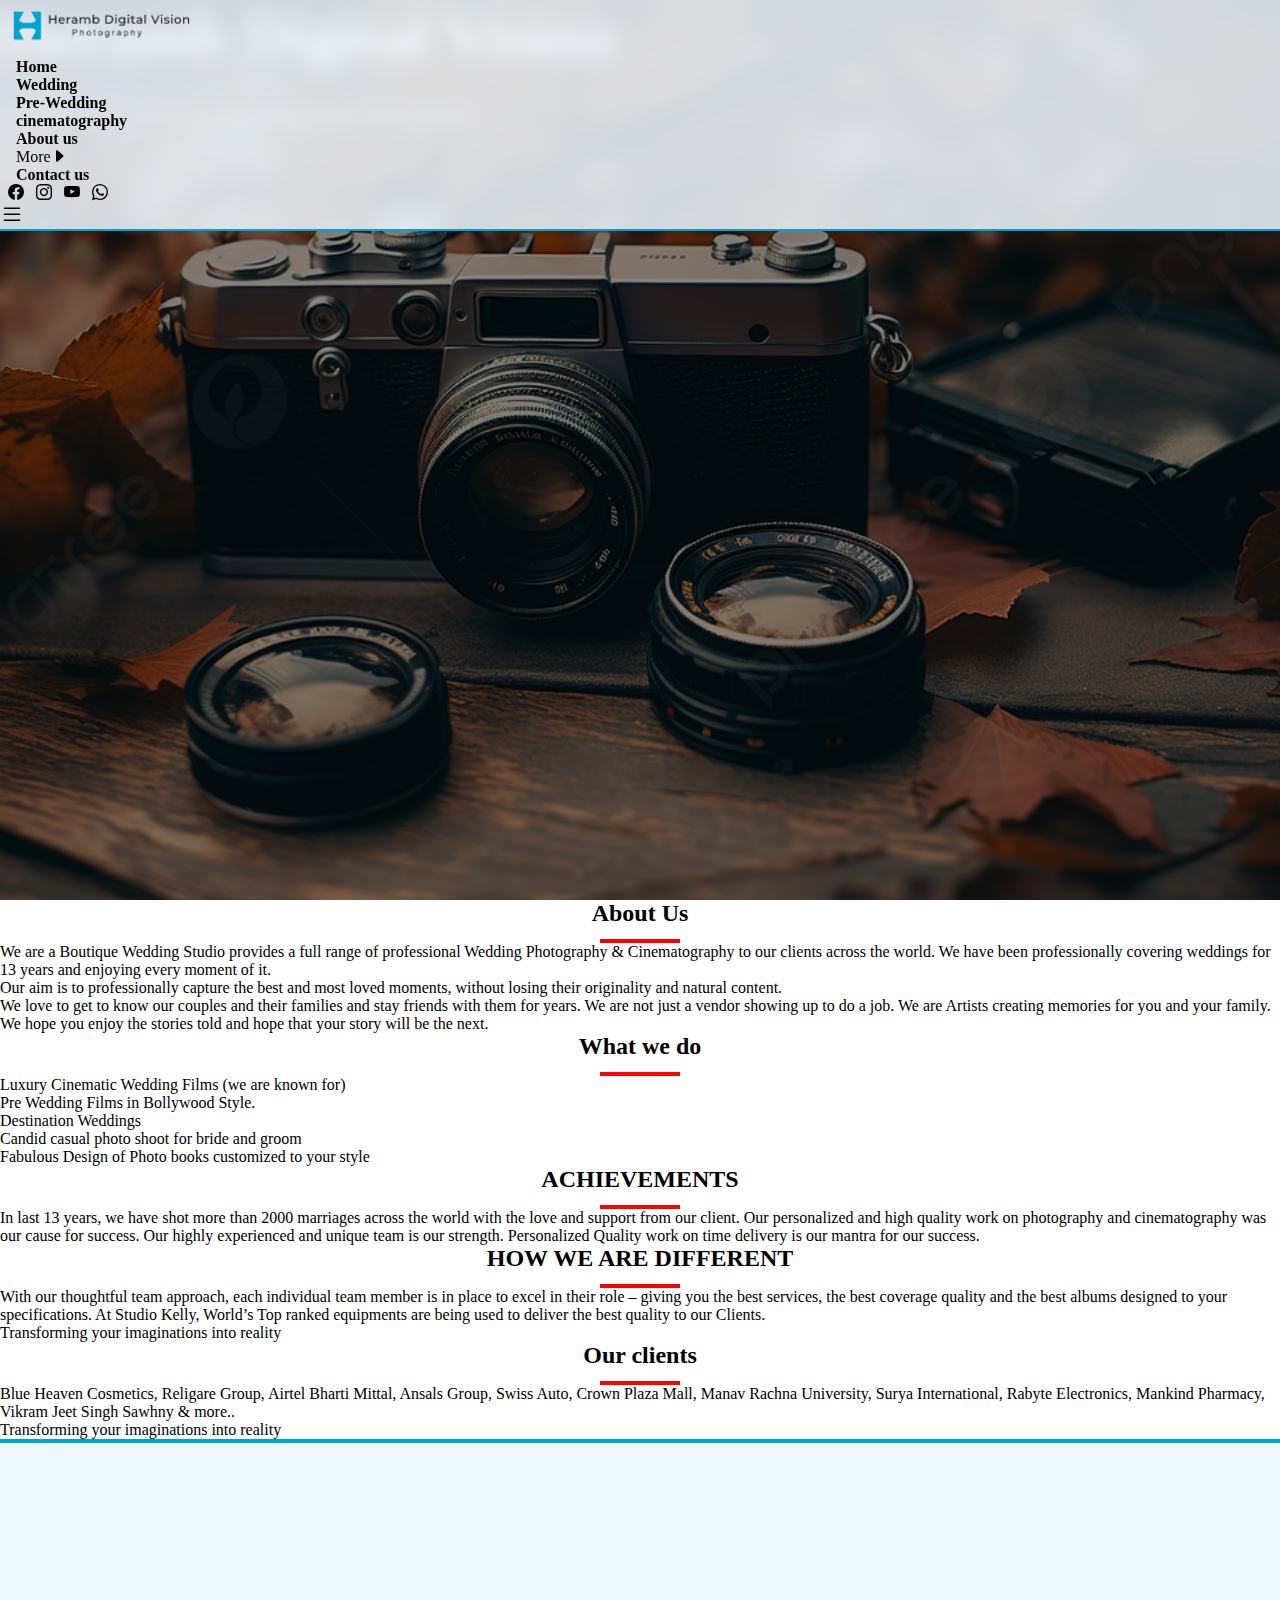
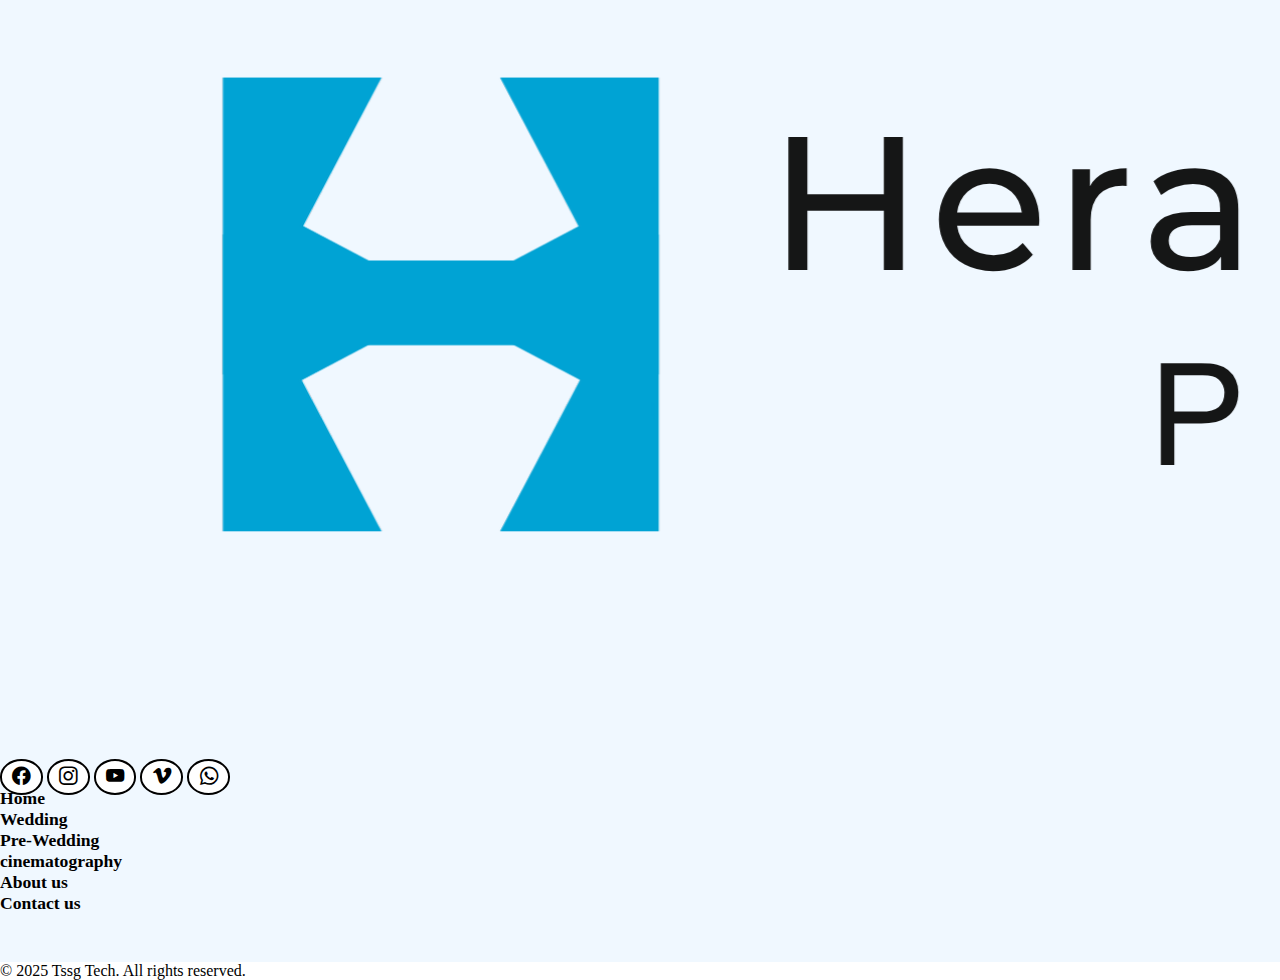
<file: about.html>
<!DOCTYPE html>
<html lang="en">
  <head>
    <meta charset="UTF-8" />
    <meta name="viewport" content="width=device-width, initial-scale=1.0" />
    <title>Document</title>
    <link rel="stylesheet" href="web/css/style.css" />
    <link
      href="https://cdn.jsdelivr.net/npm/bootstrap@5.3.7/dist/css/bootstrap.min.css"
      rel="stylesheet"
      integrity="sha384-LN+7fdVzj6u52u30Kp6M/trliBMCMKTyK833zpbD+pXdCLuTusPj697FH4R/5mcr"
      crossorigin="anonymous"
    />
    <link
      rel="stylesheet"
      href="https://cdn.jsdelivr.net/npm/bootstrap-icons@1.13.1/font/bootstrap-icons.min.css"
    />
  </head>
  <body >
    <!-- header -->
    <div class="navbars py-2">
      <div class="container">
        <div class="d-flex align-items-center justify-content-between">
          <div>
            <img
              src="web/images/logo.png"
              width="200"
              alt=""
              class="clickable"
              onclick="location.href='index.html'"
            />
          </div>
          <div>
            <ul
              class="d-lg-flex d-none align-items-center justify-content-center"
            >
              <li><a href="index.html">Home</a></li>
              <li><a href="wed.html">Wedding</a></li>
              <li><a href="prewed.html">Pre-Wedding</a></li>
              <li><a href="cinema.html">cinematography</a></li>
              <li><a href="about.html">About us</a></li>
              <!-- <li><a href="testi.html">More</a></li> -->
              <li class="drop">
                More<i class="bi bi-caret-right-fill"></i>
                <ul class="sublist">
                  <li><a href="press.html">Press Reports</a></li>
                  <li><a href="testi.html">Testimonial</a></li>
                  <li><a href="#">Podcast</a></li>
                  <li><a href="#">Blog</a></li>
                  <li><a href="#">Online Services</a></li>
                  <li><a href="#">Buy Now</a></li>
                </ul>
              </li>
              <li><a href="contact.html">Contact us</a></li>
            </ul>
          </div>
          <div class="headericons d-xl-block d-none">
            <i class="bi bi-facebook"></i>
            <i class="bi bi-instagram"></i>
            <i class="bi bi-youtube"></i>
            <!-- <i class="bi bi-vimeo"></i> -->
            <i class="bi bi-whatsapp"></i>
          </div>
          <i class="listshow bi bi-list d-lg-none"></i>
        </div>
      </div>
    </div>
    <!-- menu -->
    <div class="menu p-5">
      <div class="cross"><p>X</p></div>
      <ul class="mt-5">
        <li><a href="index.html">Home</a></li>
        <li><a href="wed.html">Wedding</a></li>
        <li><a href="prewed.html">Pre-Wedding</a></li>
        <li><a href="cinema.html">cinematography</a></li>
        <li><a href="about.html">About us</a></li>
        <li>
          <a href="#" class="clickable" onclick="showMenuSublist()"
            >More<i class="bi bi-caret-right-fill"></i>
          </a>
        </li>
        <ul class="menusublist ps-3">
          <li><a href="press.html">Press Reports</a></li>
          <li><a href="testi.html">Testimonial</a></li>
          <li><a href="#">Podcast</a></li>
          <li><a href="#">Blog</a></li>
          <li><a href="#">Online Services</a></li>
          <li><a href="#">Buy Now</a></li>
        </ul>

        <li><a href="contact.html">Contact us</a></li>
      </ul>
      <div>
        <i class="bi bi-facebook"></i>
        <i class="bi bi-instagram"></i>
        <i class="bi bi-youtube"></i>
        <!-- <i class="bi bi-vimeo"></i> -->
        <i class="bi bi-whatsapp"></i>
      </div>
    </div>

    <!-- banner -->
    <section class="aboutbanner">
      <div>
        <div
          class="container h-100 d-flex align-items-center justify-content-center"
        >
          <div class="innertext">
            <h1>Heramb Digital Vision</h1>
            <p>Photography Studio</p>
            <p>
              Lorem ipsum dolor sit amet consectetur adipisicing elit. Dolores,
              placeat?
            </p>
          </div>
        </div>
      </div>
    </section>

    <!-- About us -->
    <section class="my-5">
      <div class="container">
        <div class="mainheading mb-5">
          <h2>About Us</h2>
        </div>

        <div>
          <p>
            We are a Boutique Wedding Studio provides a full range of
            professional Wedding Photography & Cinematography to our clients
            across the world. We have been professionally covering weddings for
            13 years and enjoying every moment of it.
          </p>
          <p>
            Our aim is to professionally capture the best and most loved
            moments, without losing their originality and natural content.
          </p>
          <p>
            We love to get to know our couples and their families and stay
            friends with them for years. We are not just a vendor showing up to
            do a job. We are Artists creating memories for you and your family.
          </p>
          <p>
            We hope you enjoy the stories told and hope that your story will be
            the next.
          </p>
        </div>
      </div>
    </section>

    <!-- what we do -->
    <section class="my-5">
      <div class="container">
        <div class="mainheading mb-5">
          <h2>What we do</h2>
        </div>

        <div>
          <p>Luxury Cinematic Wedding Films (we are known for)</p>
          <p>Pre Wedding Films in Bollywood Style.</p>
          <p>Destination Weddings</p>
          <p>Candid casual photo shoot for bride and groom</p>
          <p>Fabulous Design of Photo books customized to your style</p>
        </div>
      </div>
    </section>

    <!--ACHIEVEMENTS -->
    <section class="my-5">
      <div class="container">
        <div class="mainheading mb-5">
          <h2>ACHIEVEMENTS</h2>
        </div>

        <div>
          <p>
            In last 13 years, we have shot more than 2000 marriages across the
            world with the love and support from our client. Our personalized
            and high quality work on photography and cinematography was our
            cause for success. Our highly experienced and unique team is our
            strength. Personalized Quality work on time delivery is our mantra
            for our success.
          </p>
        </div>
      </div>
    </section>

    <!--HOW WE ARE DIFFERENT -->
    <section class="my-5">
      <div class="container">
        <div class="mainheading mb-5">
          <h2>HOW WE ARE DIFFERENT</h2>
        </div>

        <div>
          <p>
            With our thoughtful team approach, each individual team member is in
            place to excel in their role – giving you the best services, the
            best coverage quality and the best albums designed to your
            specifications. At Studio Kelly, World’s Top ranked equipments are
            being used to deliver the best quality to our Clients.
          </p>
          <p>Transforming your imaginations into reality</p>
        </div>
      </div>
    </section>
    <!--Our clients -->
    <section class="my-5">
      <div class="container">
        <div class="mainheading mb-5">
          <h2>Our clients</h2>
        </div>

        <div>
          <p>
            Blue Heaven Cosmetics, Religare Group, Airtel Bharti Mittal, Ansals
            Group, Swiss Auto, Crown Plaza Mall, Manav Rachna University, Surya
            International, Rabyte Electronics, Mankind Pharmacy, Vikram Jeet
            Singh Sawhny & more..
          </p>
          <p>Transforming your imaginations into reality</p>
        </div>
      </div>
    </section>
    <!-- footer -->
    <footer>
      <div class="container">
        <div
          class="row d-flex align-items-center justify-content-lg-between justify-content-center"
        >
          <div class="col-lg-3 col-sm-5 col-8">
            <div class="">
              <img src="web/images/logo.png" class="img-fluid" alt="" />
            </div>
          </div>
          <div class="col-xl-7 col-lg-9 mt-lg-0 mt-4">
            <div class="d-flex align-items-center justify-content-evenly">
              <i class="bi bi-facebook"></i>
              <i class="bi bi-instagram"></i>
              <i class="bi bi-youtube"></i>
              <i class="bi bi-vimeo"></i>
              <i class="bi bi-whatsapp"></i>
            </div>
            <div>
              <ul
                class="mt-4 d-flex align-items-center justify-content-md-between justify-content-center"
              >
                <li><a href="index.html">Home</a></li>
                <li><a href="wed.html">Wedding</a></li>
                <li><a href="prewed.html">Pre-Wedding</a></li>
                <li><a href="cinema.html">cinematography</a></li>
                <li><a href="about.html">About us</a></li>
                <!-- <li><a href="work.html">More</a></li> -->
                <li><a href="contact.html">Contact us</a></li>
              </ul>
            </div>
          </div>
        </div>
      </div>
    </footer>
    <div class="bg-black text-white text-center py-3">
      <p class="mb-0">© 2025 Tssg Tech. All rights reserved.</p>
    </div>

    <script src="web/js/script.js"></script>
    <script
      src="https://cdn.jsdelivr.net/npm/bootstrap@5.3.7/dist/js/bootstrap.bundle.min.js"
      integrity="sha384-ndDqU0Gzau9qJ1lfW4pNLlhNTkCfHzAVBReH9diLvGRem5+R9g2FzA8ZGN954O5Q"
      crossorigin="anonymous"
    ></script>
  </body>
</html>
</file>
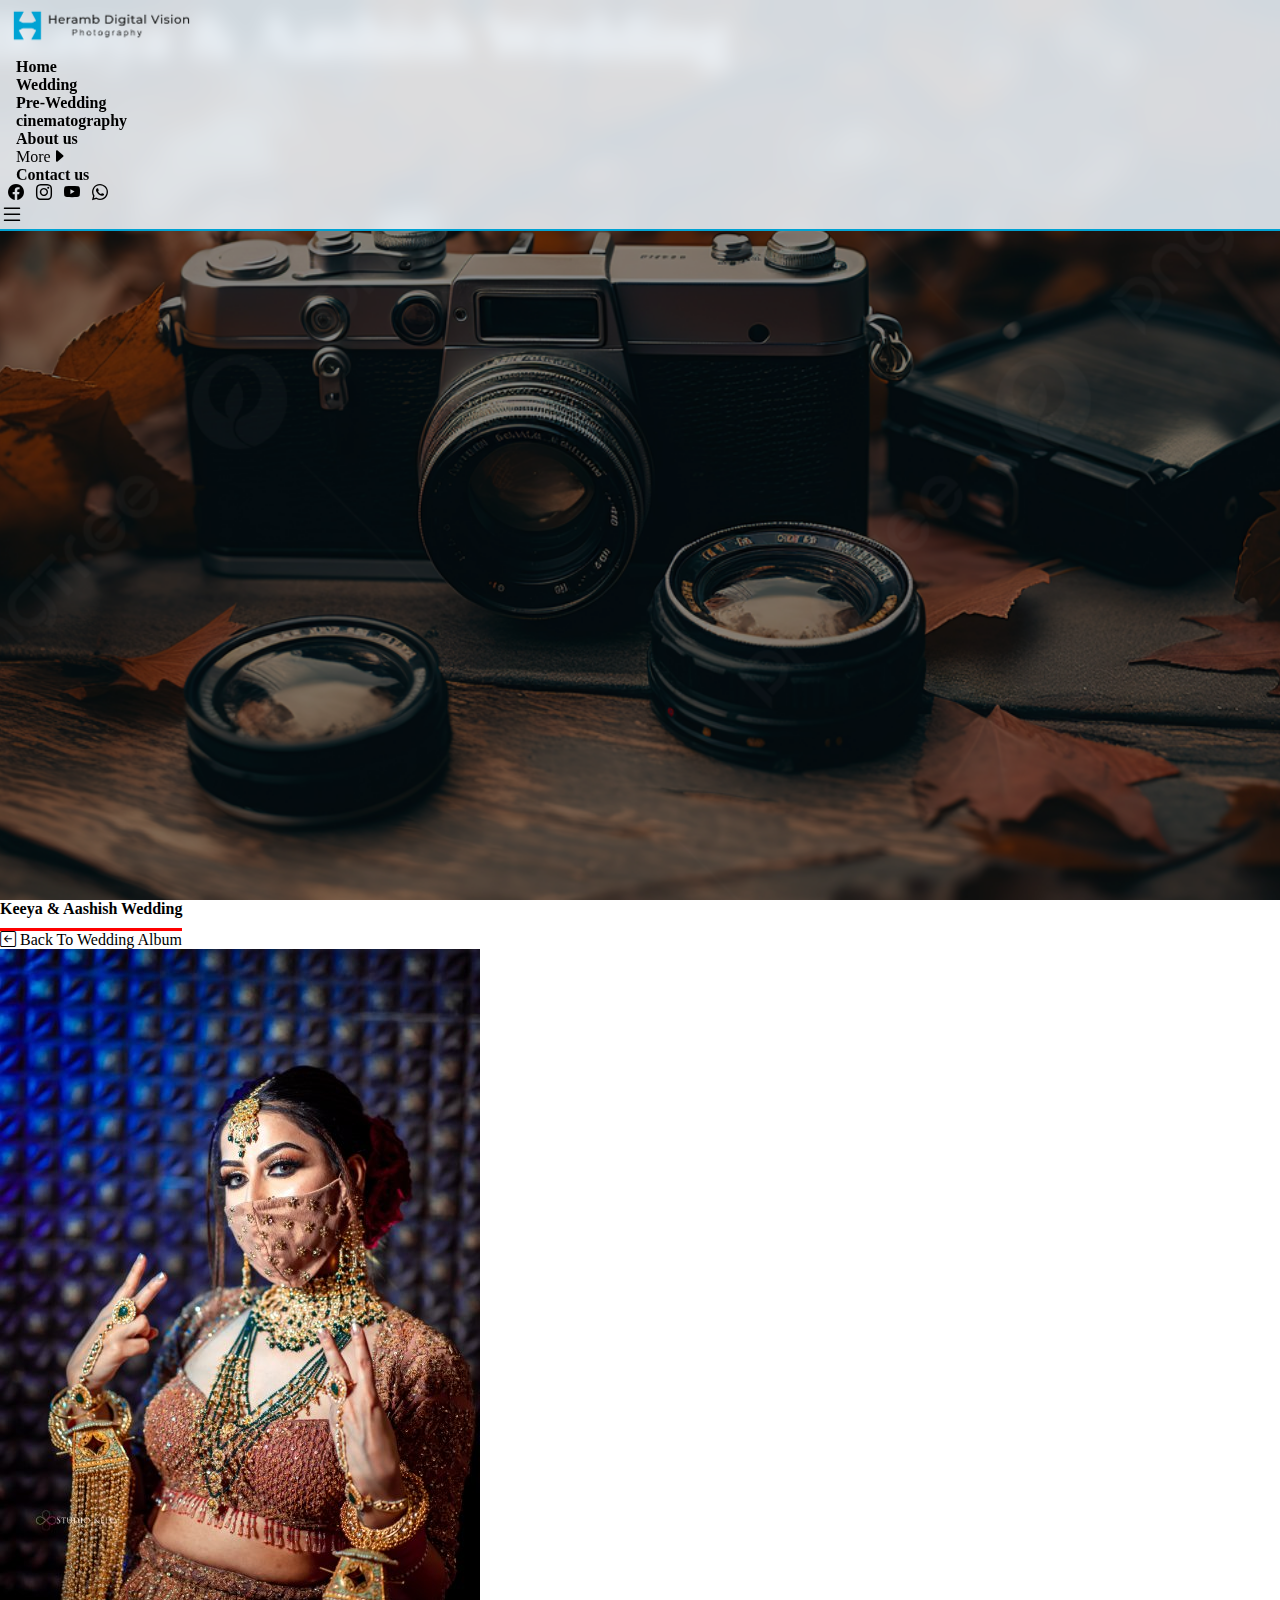
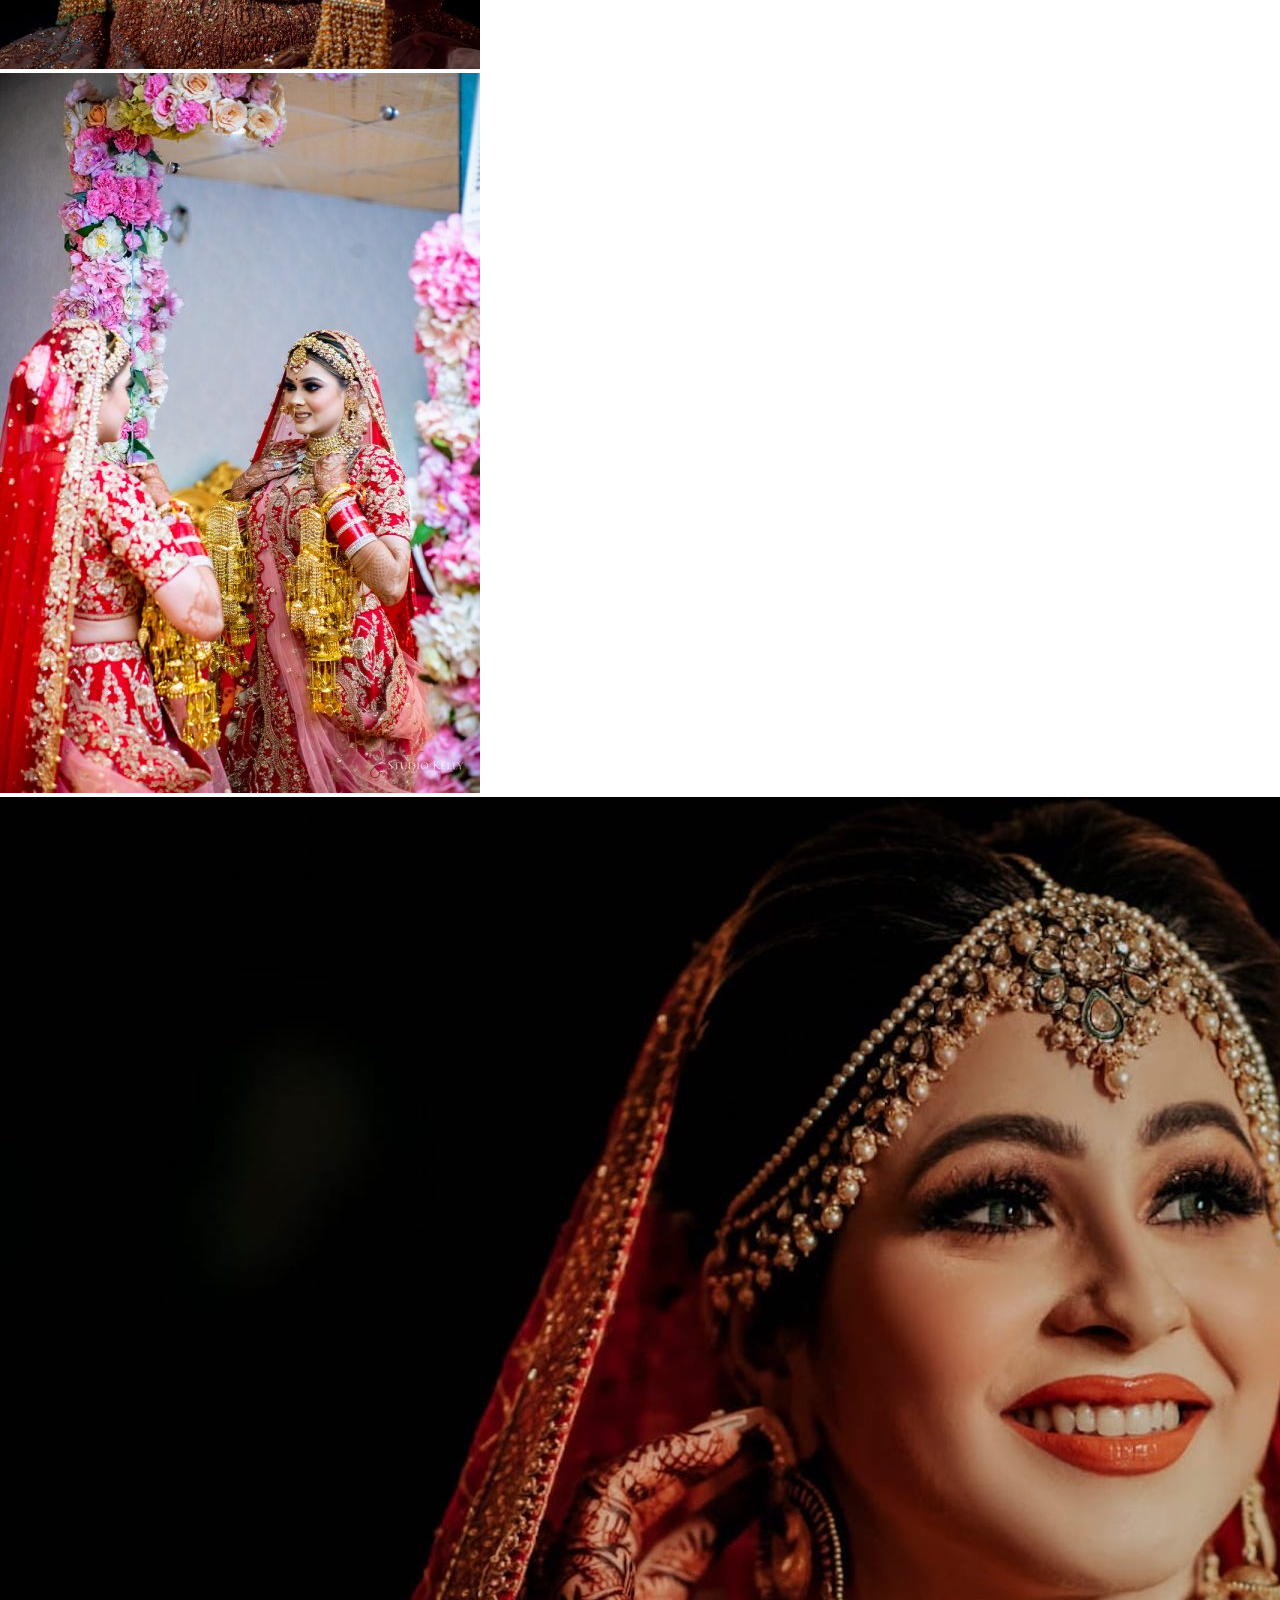
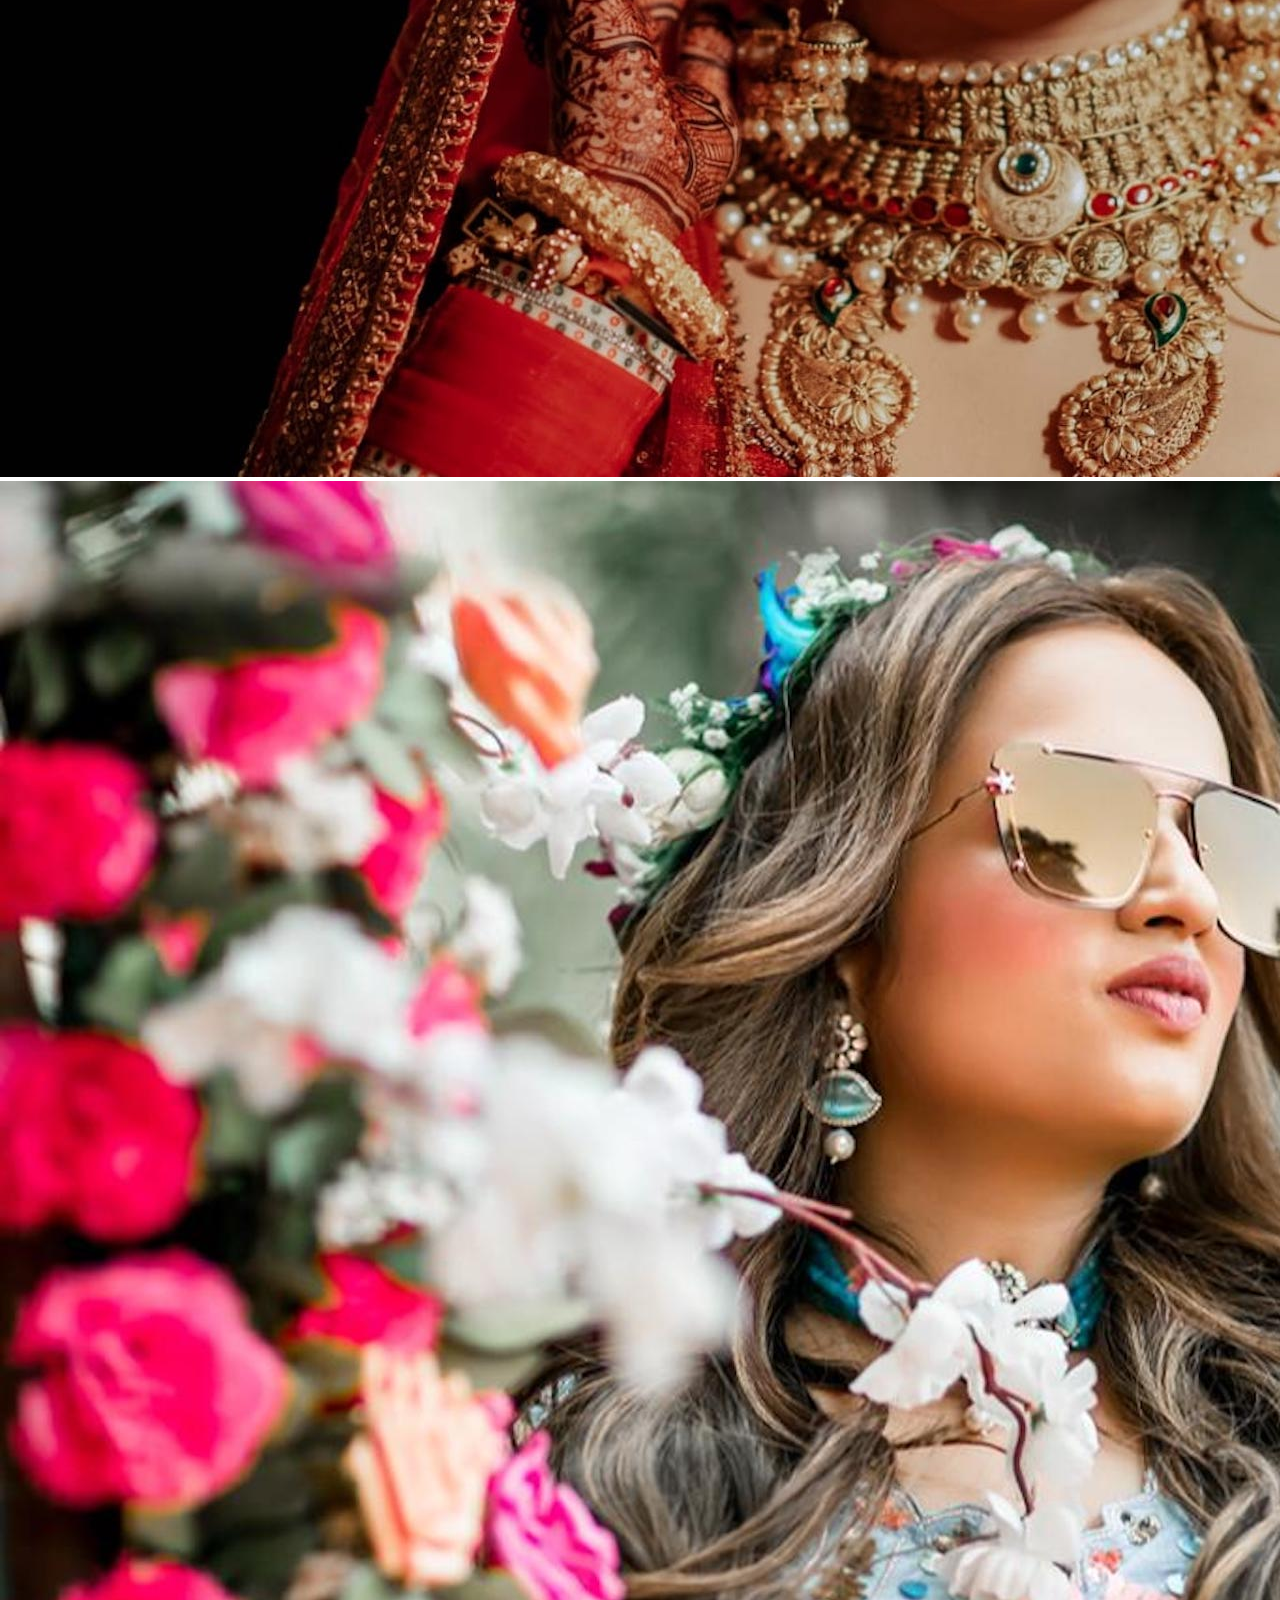
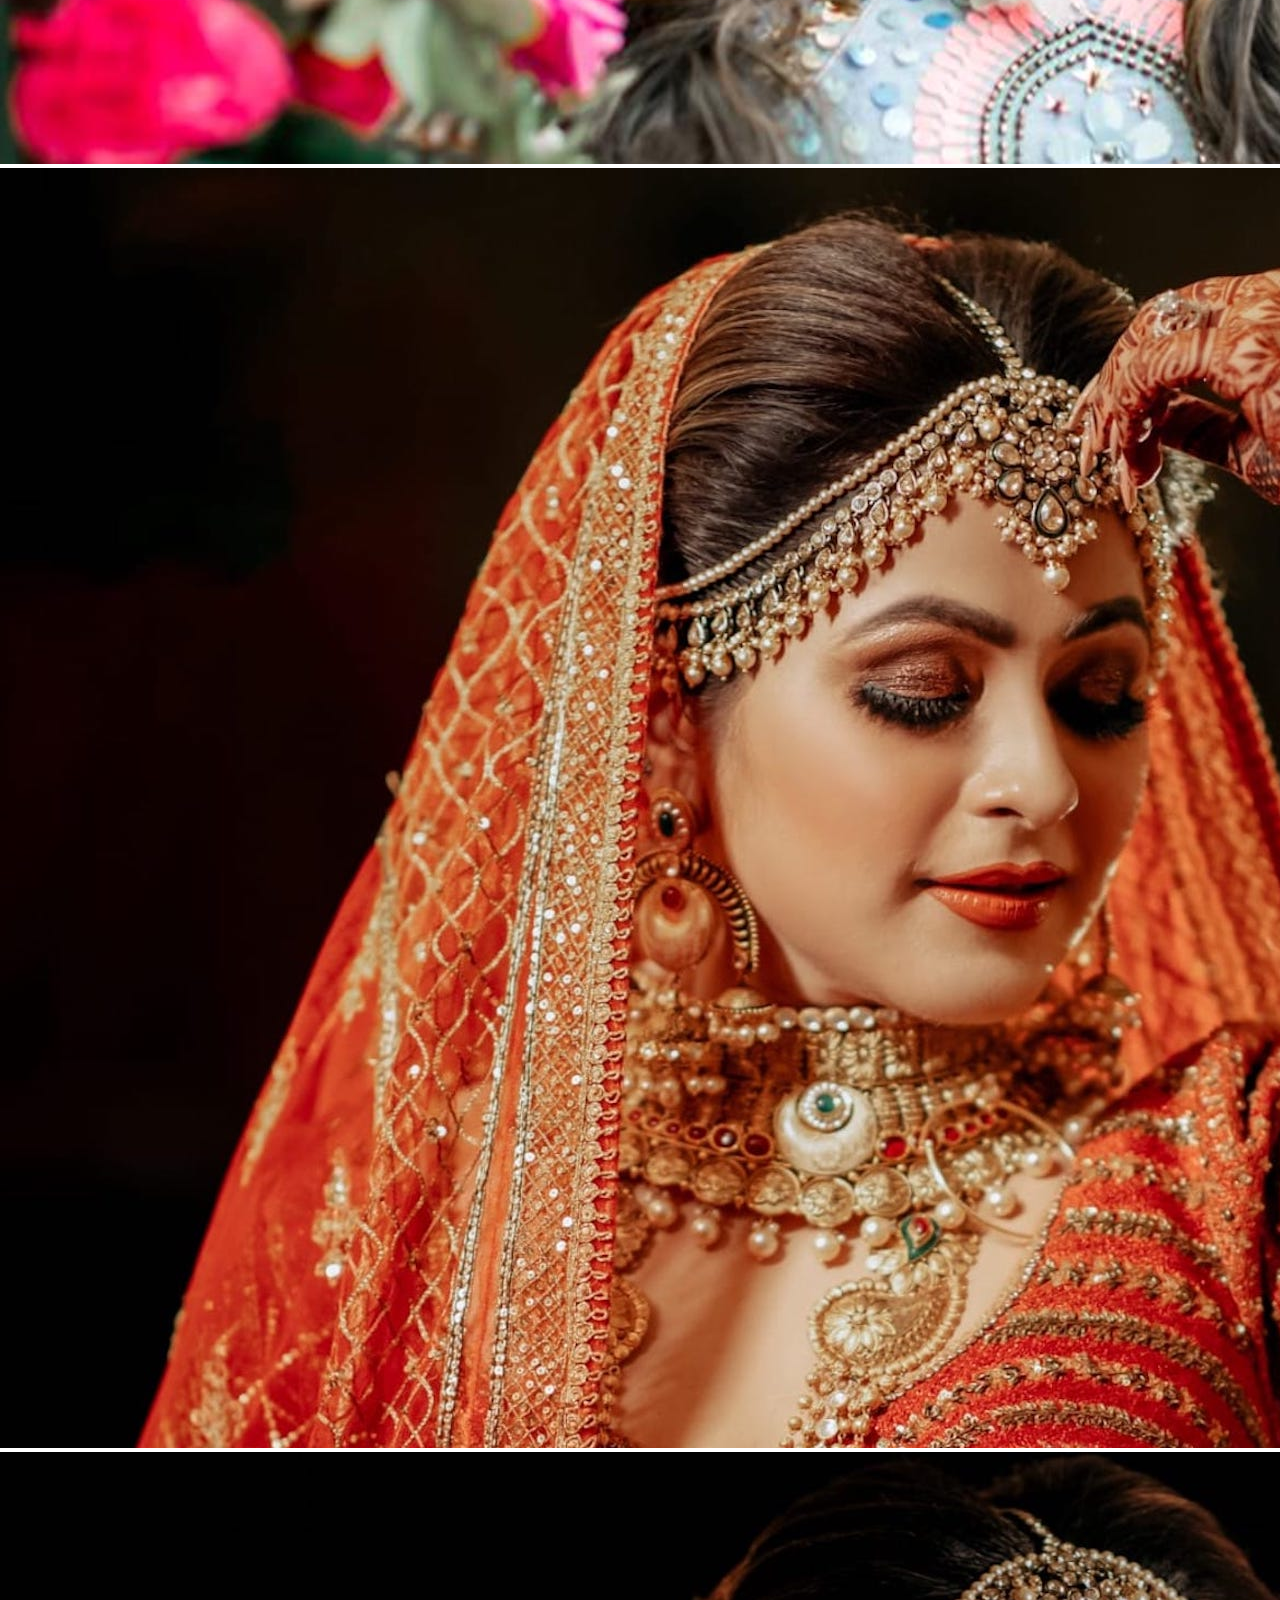
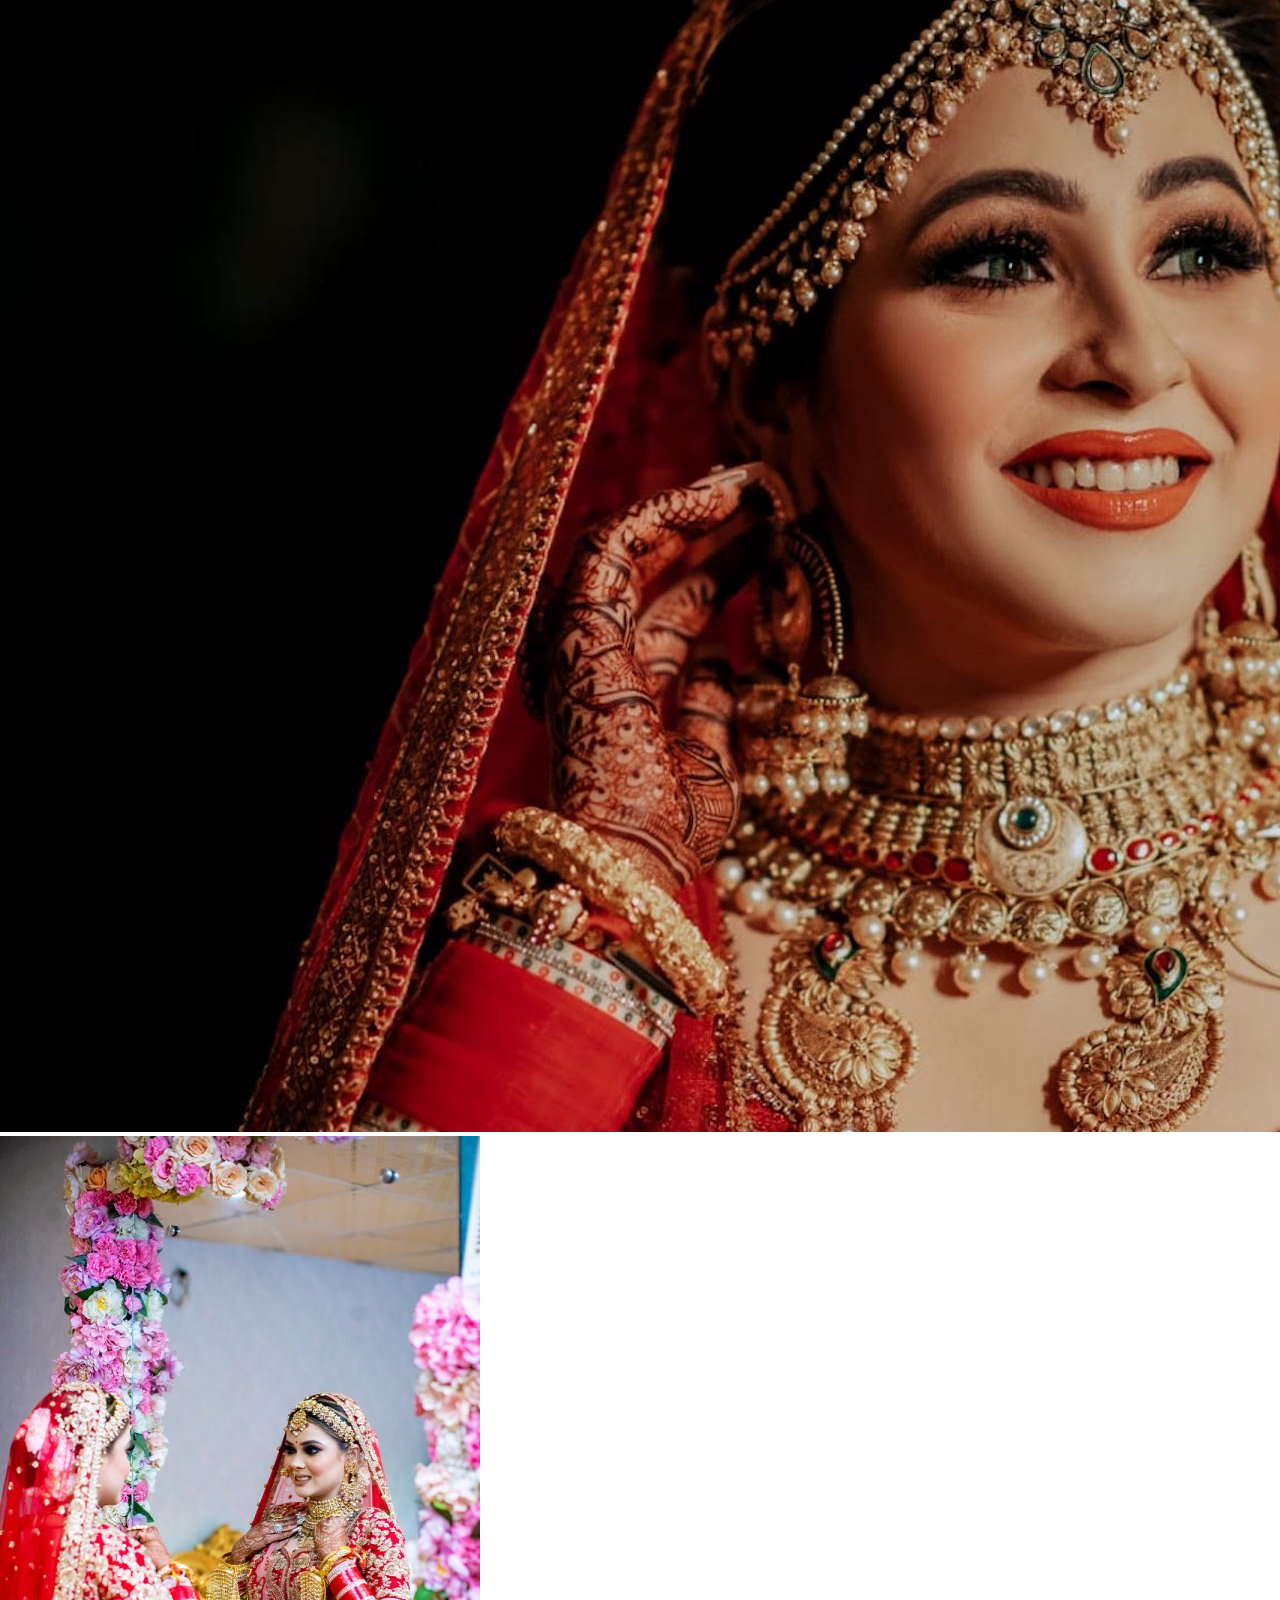
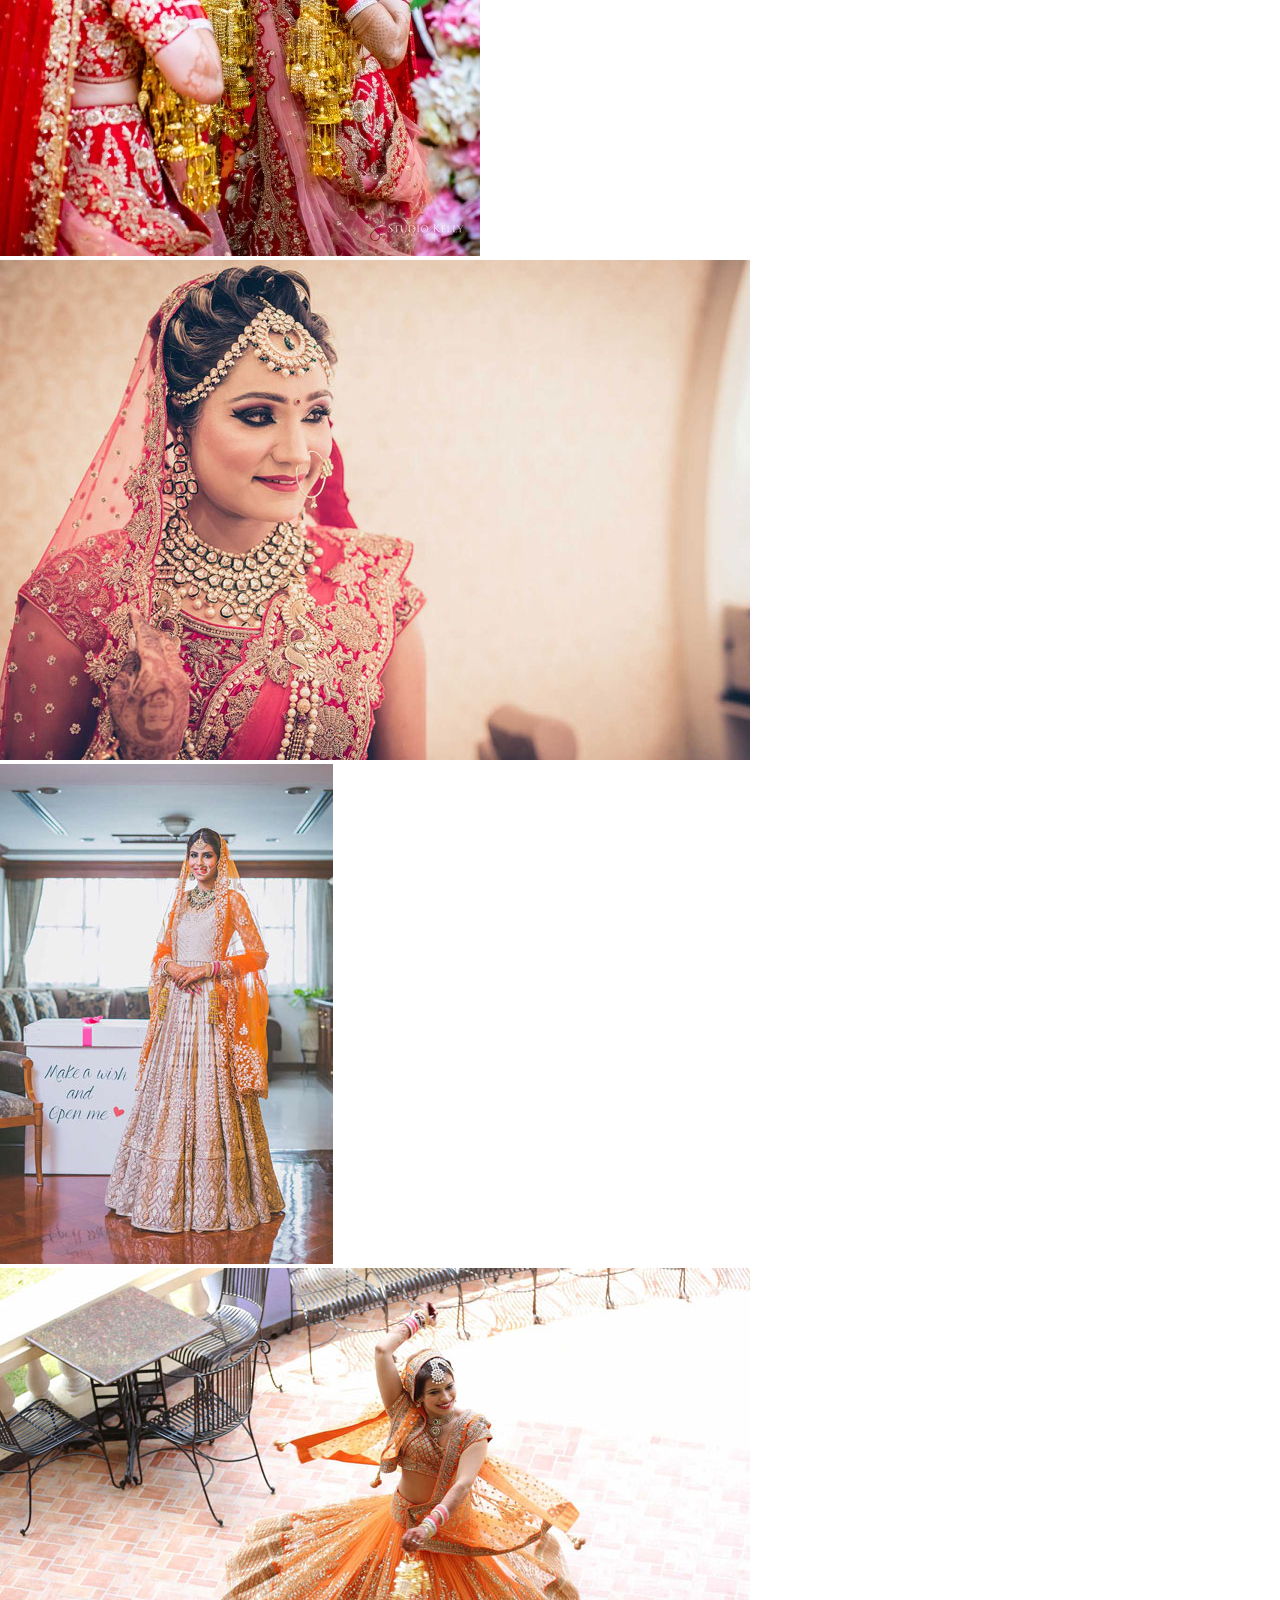
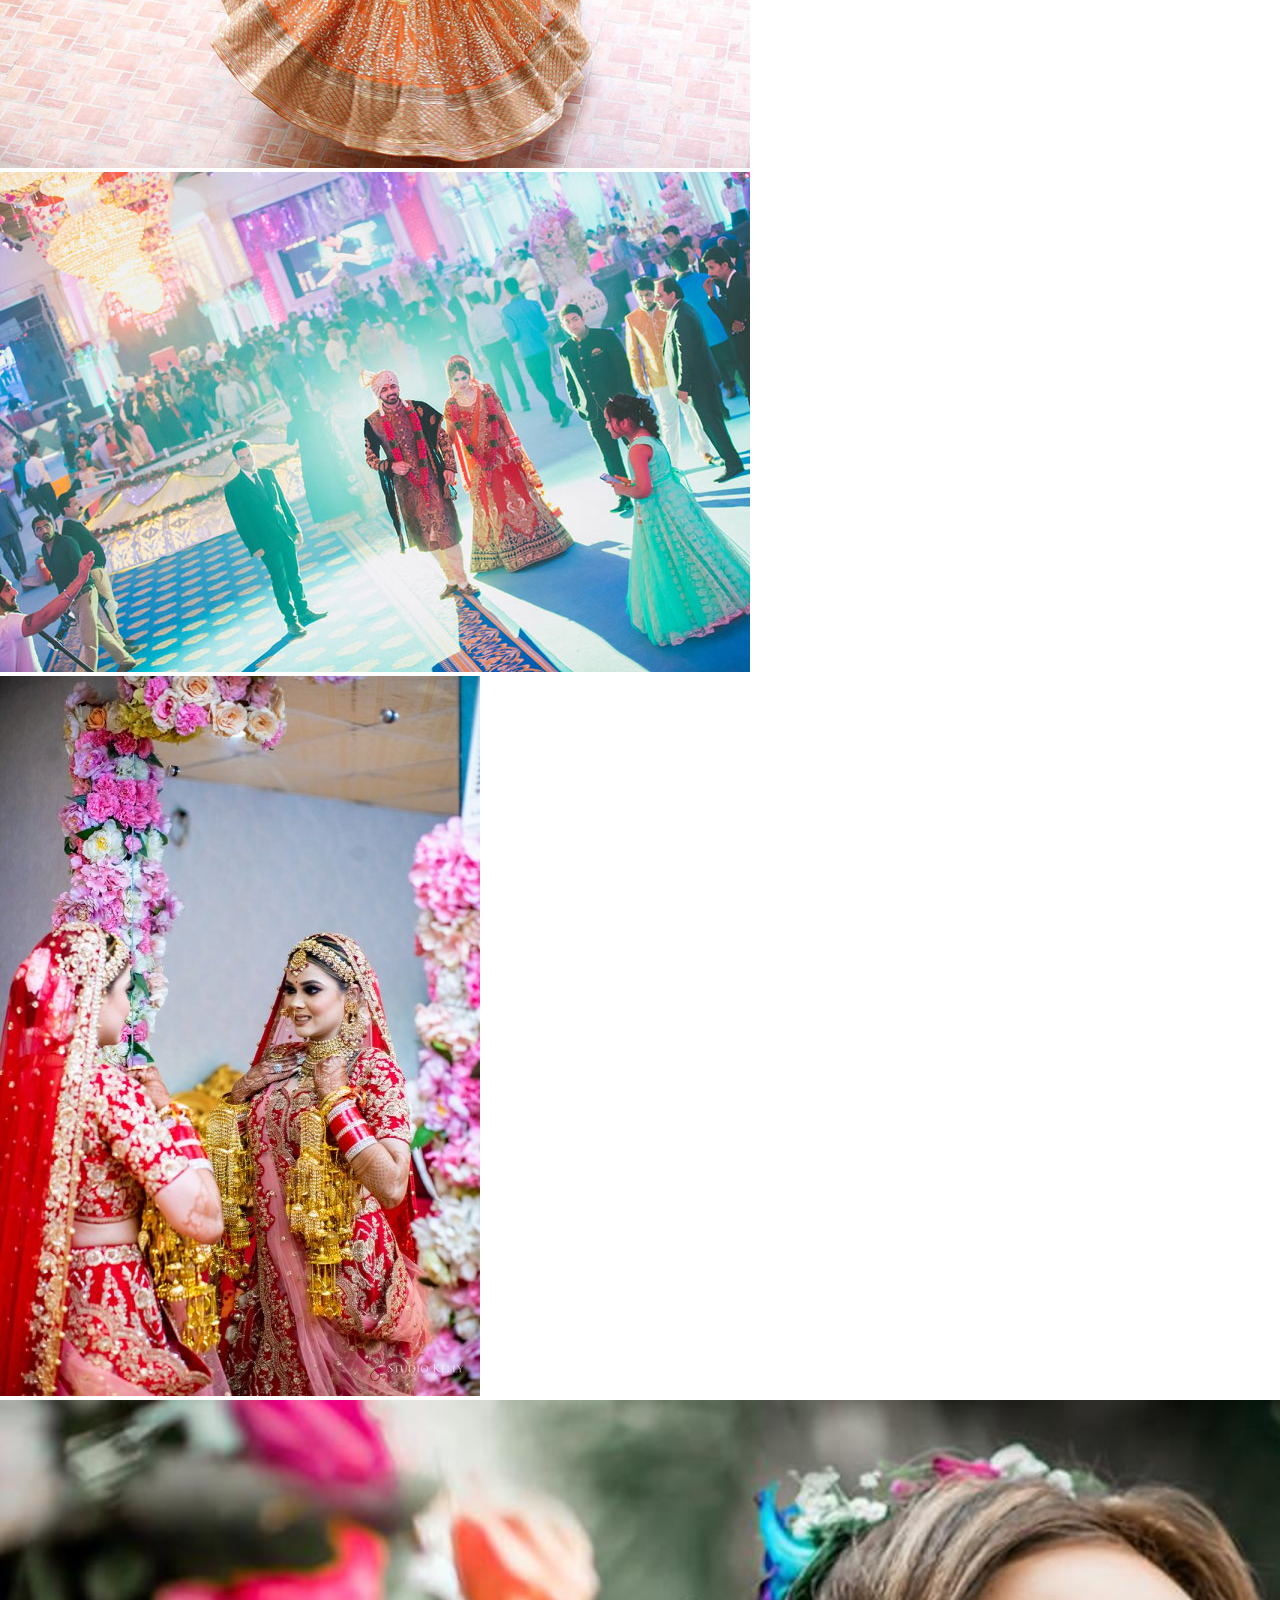
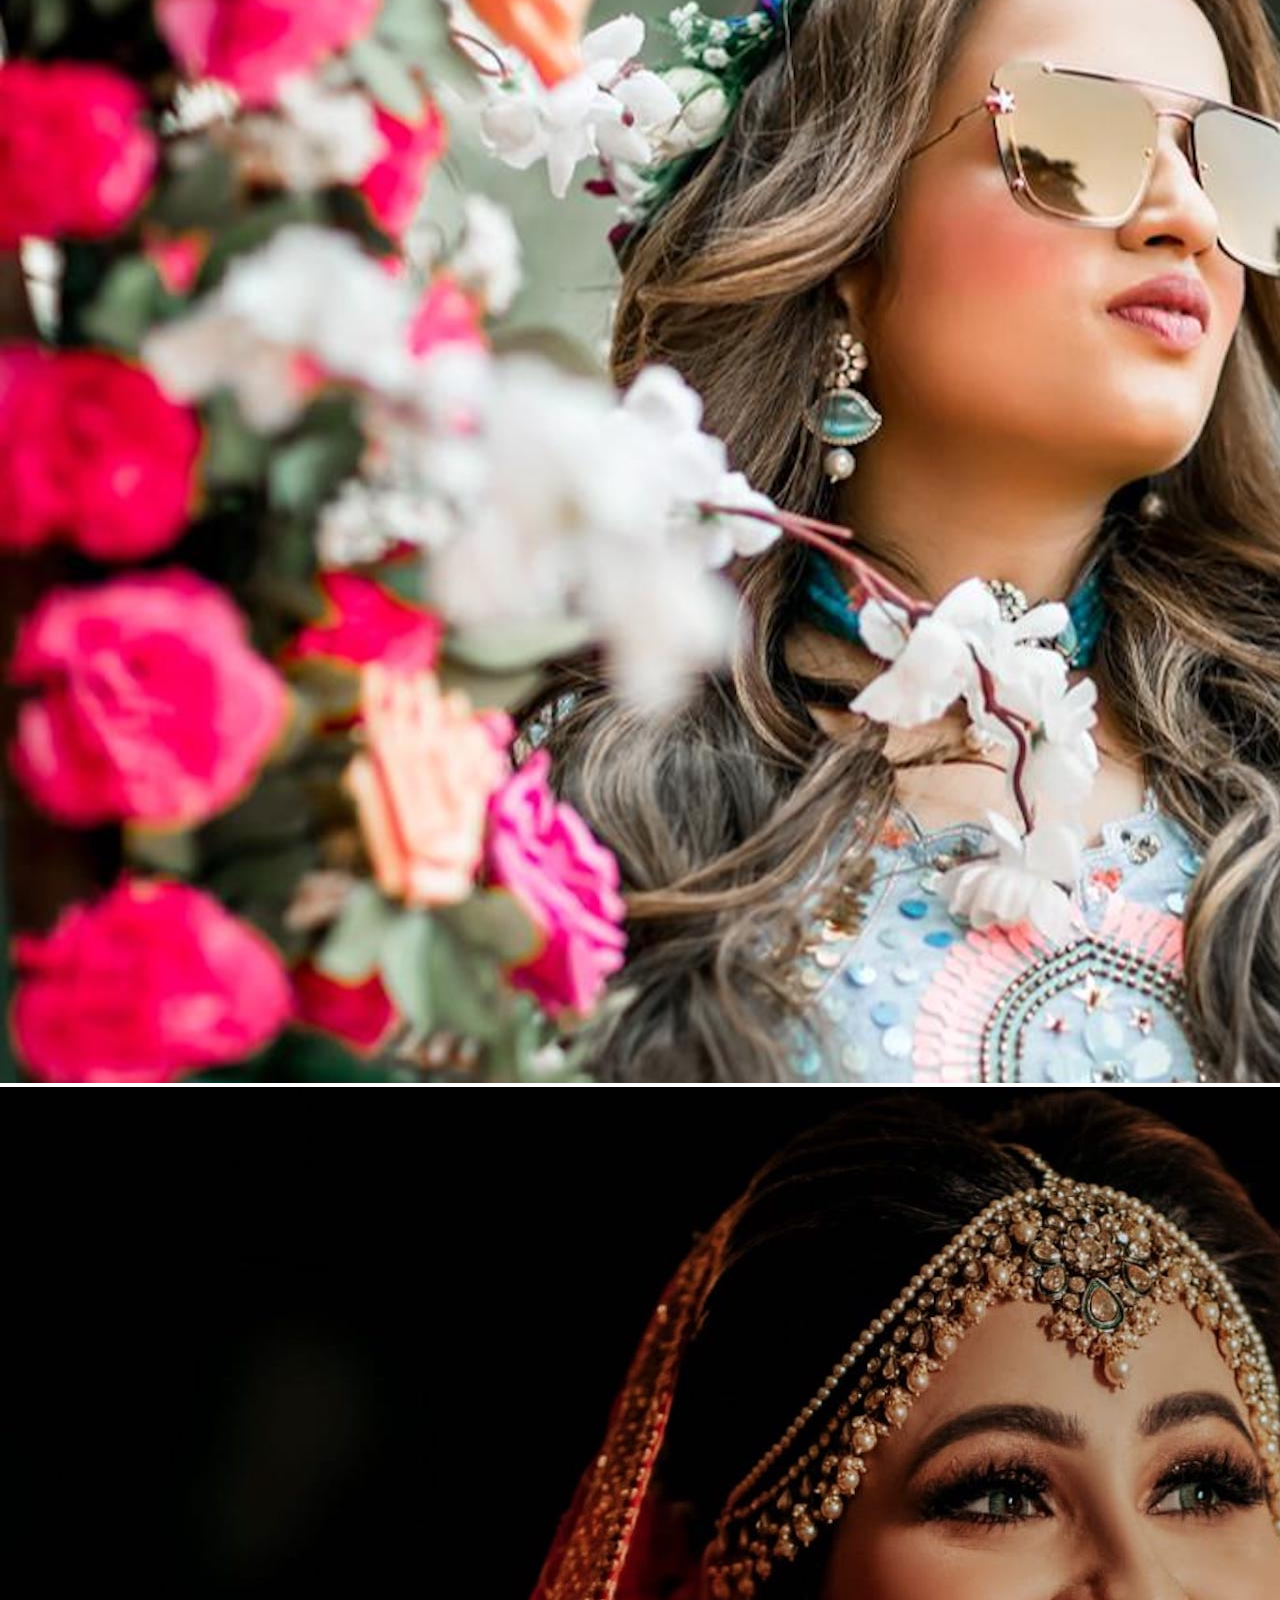
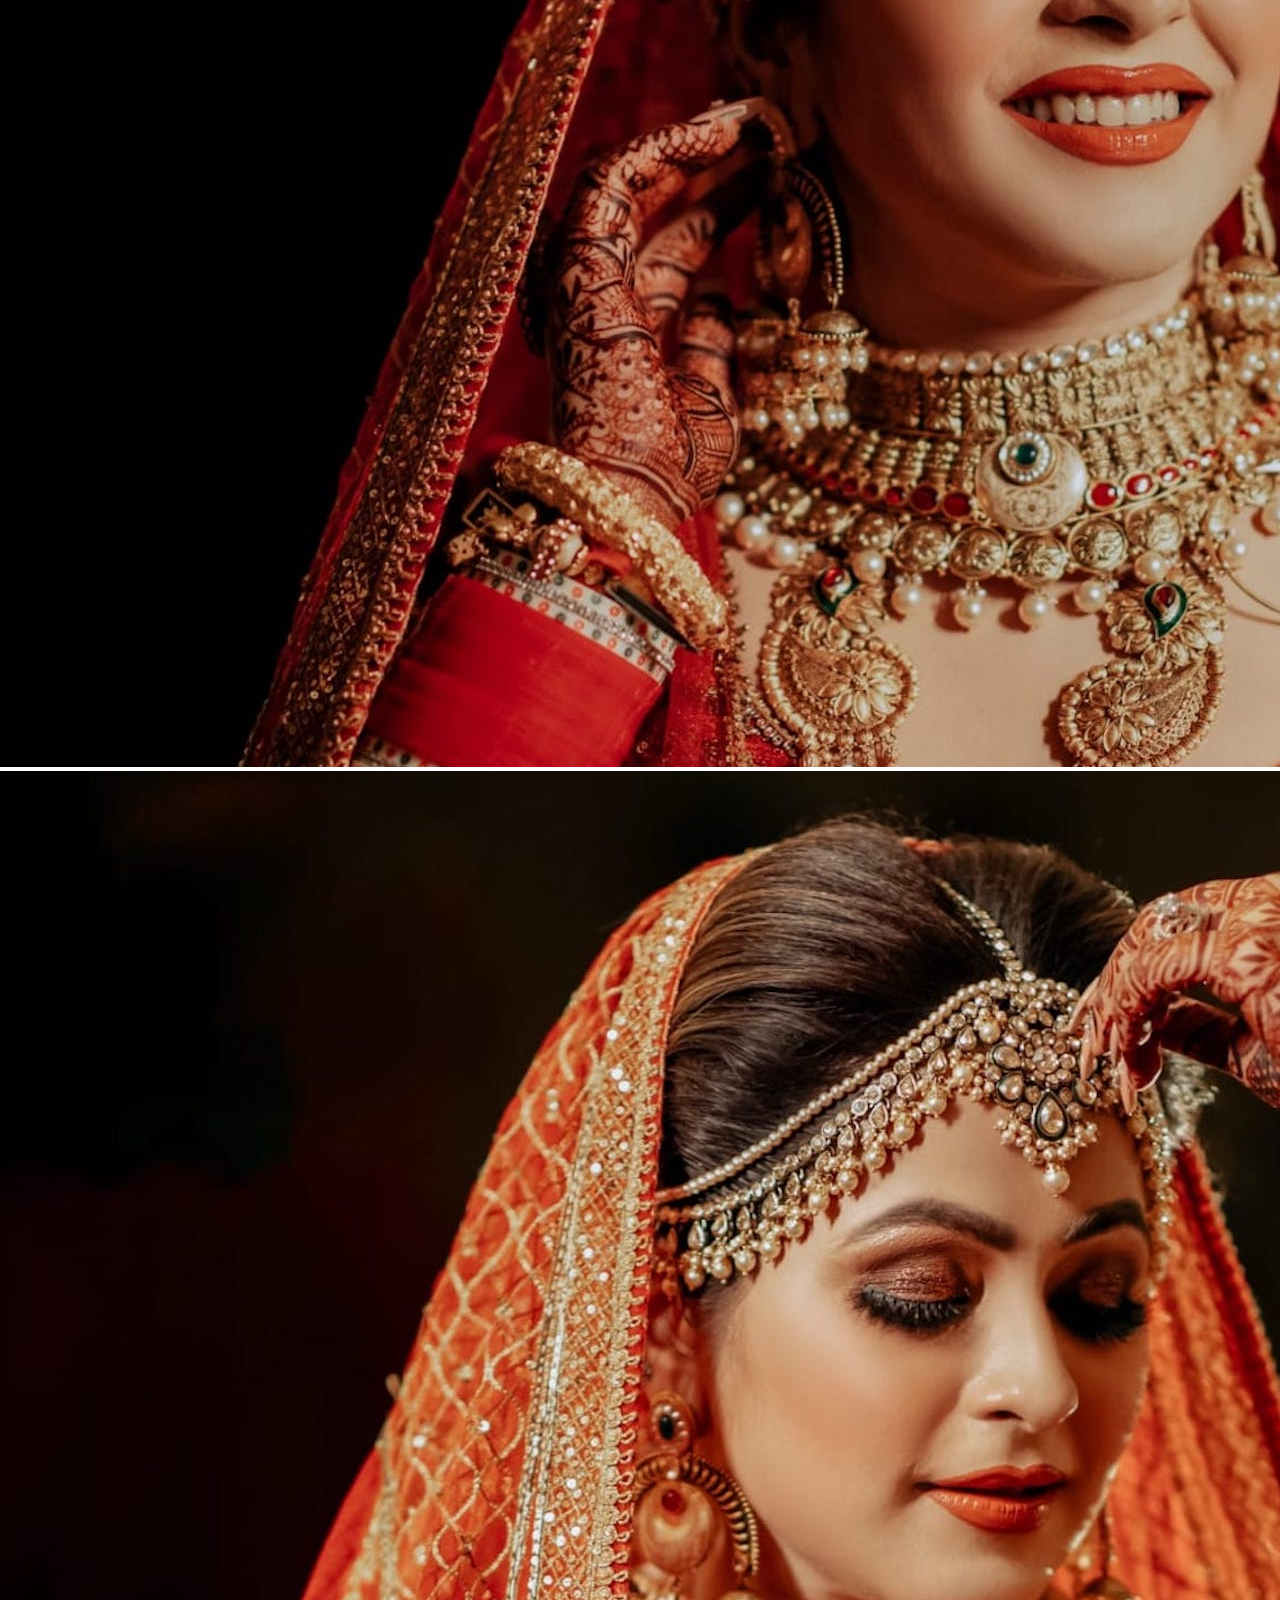
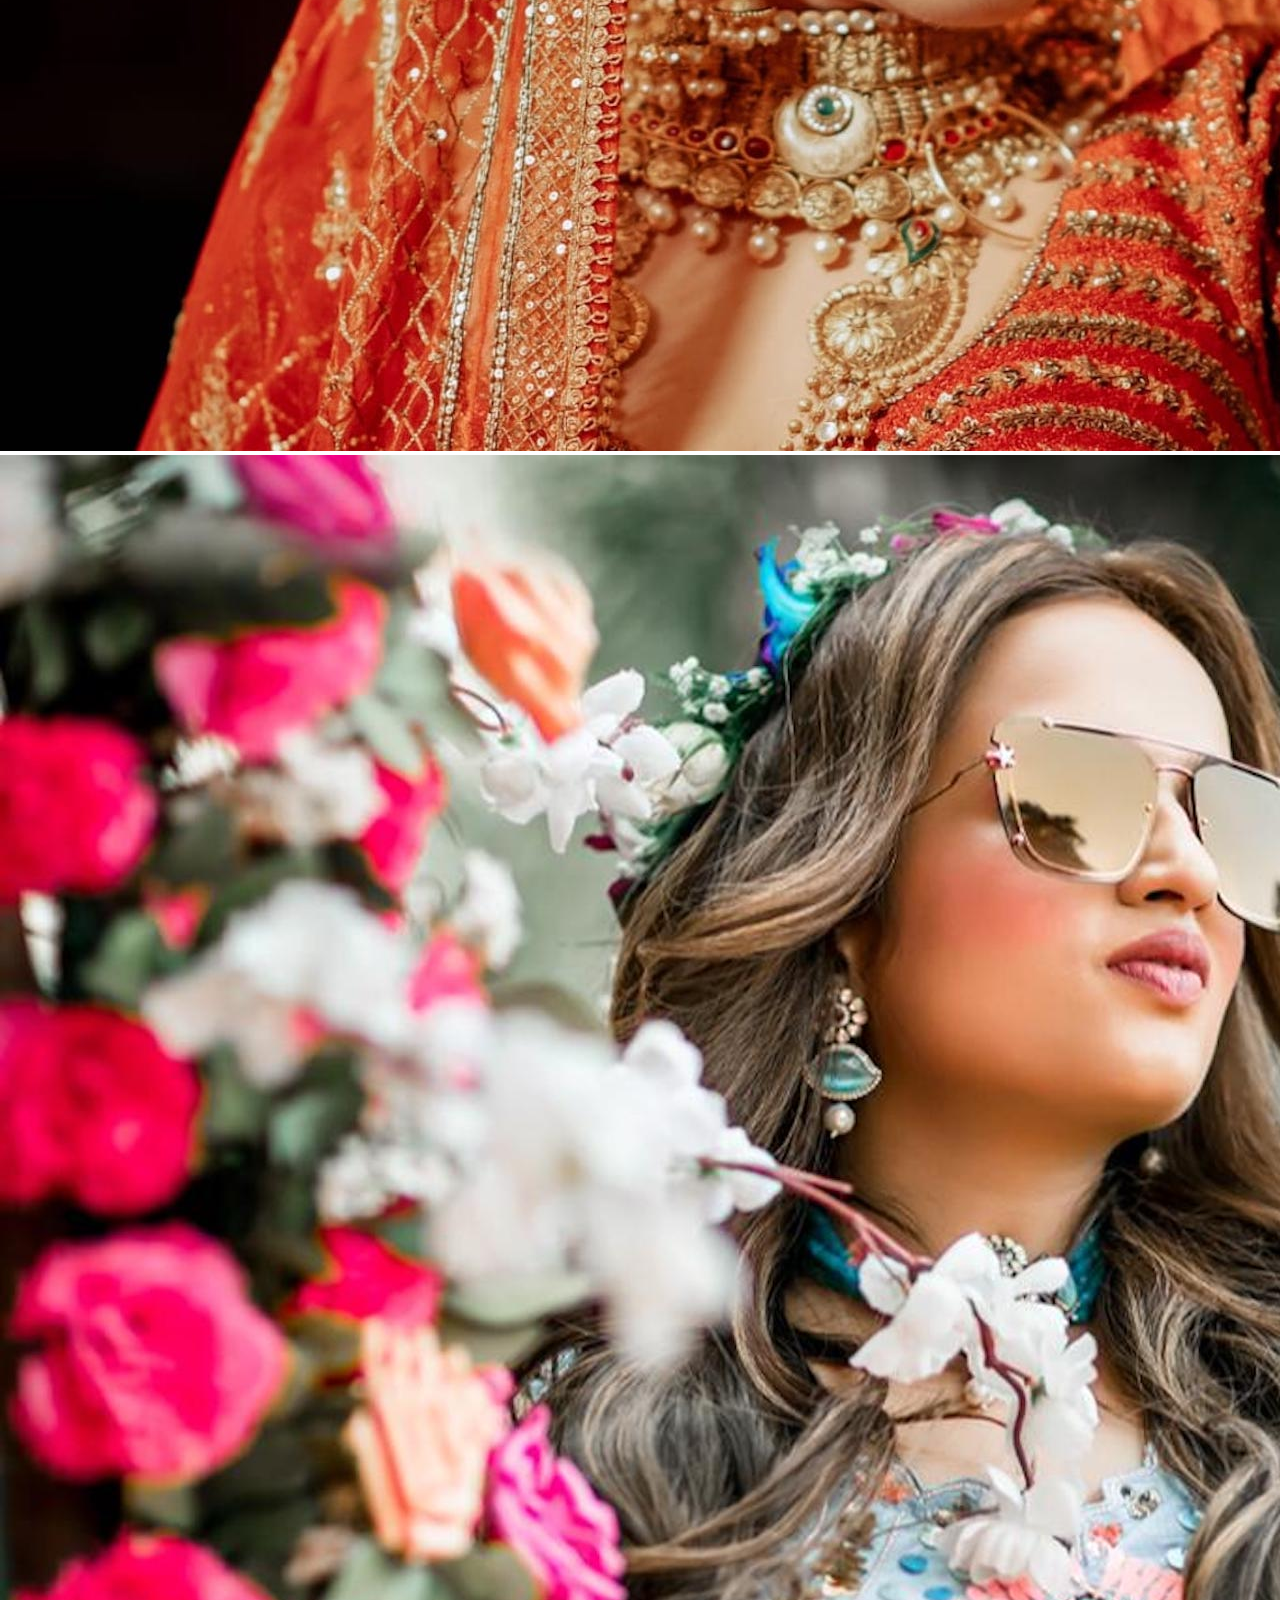
<file: album.html>
<!DOCTYPE html>
<html lang="en">
 <head>
    <meta charset="UTF-8" />
    <meta name="viewport" content="width=device-width, initial-scale=1.0" />
    <title>Document</title>
    <link rel="stylesheet" href="web/css/style.css" />
    <link
      href="https://cdn.jsdelivr.net/npm/bootstrap@5.3.7/dist/css/bootstrap.min.css"
      rel="stylesheet"
      integrity="sha384-LN+7fdVzj6u52u30Kp6M/trliBMCMKTyK833zpbD+pXdCLuTusPj697FH4R/5mcr"
      crossorigin="anonymous"
    />
    <link
      rel="stylesheet"
      href="https://cdn.jsdelivr.net/npm/bootstrap-icons@1.13.1/font/bootstrap-icons.min.css"
    />
  </head>
<body>
   <!-- header -->
    <div class="navbars py-2">
      <div class="container">
        <div class="d-flex align-items-center justify-content-between">
          <div>
            <img
              src="web/images/logo.png"
              width="200"
              alt=""
              class="clickable"
              onclick="location.href='index.html'"
            />
          </div>
          <div>
            <ul
              class="d-lg-flex d-none align-items-center justify-content-center"
            >
              <li><a href="index.html">Home</a></li>
              <li><a href="wed.html">Wedding</a></li>
              <li><a href="prewed.html">Pre-Wedding</a></li>
              <li><a href="cinema.html">cinematography</a></li>
              <li><a href="about.html">About us</a></li>
              <!-- <li><a href="testi.html">More</a></li> -->
              <li class="drop">
                More<i class="bi bi-caret-right-fill"></i>
                <ul class="sublist">
                  <li><a href="press.html">Press Reports</a></li>
                  <li><a href="testi.html">Testimonial</a></li>
                  <li><a href="#">Podcast</a></li>
                  <li><a href="#">Blog</a></li>
                  <li><a href="#">Online Services</a></li>
                  <li><a href="#">Buy Now</a></li>
                </ul>
              </li>
              <li><a href="contact.html">Contact us</a></li>
            </ul>
          </div>
          <div class="headericons d-xl-block d-none">
            <i class="bi bi-facebook"></i>
            <i class="bi bi-instagram"></i>
            <i class="bi bi-youtube"></i>
            <!-- <i class="bi bi-vimeo"></i> -->
            <i class="bi bi-whatsapp"></i>
          </div>
          <i class="listshow bi bi-list d-lg-none"></i>
        </div>
      </div>
    </div>
    <!-- menu -->
    <div class="menu p-5">
      <div class="cross"><p>X</p></div>
      <ul class="mt-5">
        <li><a href="index.html">Home</a></li>
        <li><a href="wed.html">Wedding</a></li>
        <li><a href="prewed.html">Pre-Wedding</a></li>
        <li><a href="cinema.html">cinematography</a></li>
        <li><a href="about.html">About us</a></li>
        <li>
          <a href="#" class="clickable" onclick="showMenuSublist()"
            >More<i class="bi bi-caret-right-fill"></i>
          </a>
        </li>
        <ul class="menusublist ps-3">
          <li><a href="press.html">Press Reports</a></li>
          <li><a href="testi.html">Testimonial</a></li>
          <li><a href="#">Podcast</a></li>
          <li><a href="#">Blog</a></li>
          <li><a href="#">Online Services</a></li>
          <li><a href="#">Buy Now</a></li>
        </ul>

        <li><a href="contact.html">Contact us</a></li>
      </ul>
      <div>
        <i class="bi bi-facebook"></i>
        <i class="bi bi-instagram"></i>
        <i class="bi bi-youtube"></i>
        <!-- <i class="bi bi-vimeo"></i> -->
        <i class="bi bi-whatsapp"></i>
      </div>
    </div>

    <!-- banner -->
    <section class="aboutbanner">
      <div>
        <div
          class="container h-100 d-flex align-items-center justify-content-center"
        >
          <div class="innertext">
            <h1>Keeya & Aashish Wedding</h1>
            <!-- <p>Photography Studio</p>
            <p>
              Lorem ipsum dolor sit amet consectetur adipisicing elit. Dolores,
              placeat?
            </p> -->
          </div>
        </div>
      </div>
    </section>
  
    <!-- client images -->
     <section class="my-5">
      <div class="container">
        <div class="d-sm-flex align-items-center justify-content-between mb-5">
          <h4 style="border-bottom: 3px solid red; padding-bottom: 10px; width: fit-content;">Keeya & Aashish Wedding</h4>
          <p class="mt-sm-0 mt-3"><i class="bi bi-arrow-left-square"></i> Back To Wedding Album</p>
        </div>
          <div class="row g-1">
            <div class="col-2">
              <div class="row g-1">
                <div class="col-12">
                  <img src="web/images/I1.jpg" class="img-fluid" alt="" />
                </div>

                <div class="col-12">
                  <img src="web/images/I3.jpg" class="img-fluid" alt="" />
                </div>
                <div class="col-12">
                  <img src="web/images/pt2.jpg" class="img-fluid" alt="" />
                </div>

                <!-- <div class="col-12">
                        <img src="web/images/I4.jpg" class="img-fluid" alt="">
                    </div> -->
              </div>
            </div>
            <div class="col-2">
              <div class="row g-1">
                <div class="col-12">
                  <img src="web/images/pt1.jpg" class="img-fluid" alt="" />
                </div>
                <div class="col-12">
                  <img src="web/images/pt3.jpg" class="img-fluid" alt="" />
                </div>
                <div class="col-12">
                  <img src="web/images/pt2.jpg" class="img-fluid" alt="" />
                </div>
                <div class="col-12">
                  <img src="web/images/I3.jpg" class="img-fluid" alt="" />
                </div>
              </div>
            </div>
            <div class="col-2">
              <div class="row g-1">
                <div class="col-12">
                  <img src="web/images/wed1.jpg" class="img-fluid" alt="" />
                </div>
                <div class="col-12">
                  <img src="web/images/wed2.jpg" class="img-fluid" alt="" />
                </div>
                <div class="col-12">
                  <img src="web/images/wed3.jpg" class="img-fluid" alt="" />
                </div>
                <div class="col-12">
                  <img src="web/images/wed4.jpg" class="img-fluid" alt="" />
                </div>
              </div>
            </div>
            <div class="col-2">
              <div class="row g-1">
                <div class="col-12">
                  <img src="web/images/I3.jpg" class="img-fluid" alt="" />
                </div>
                <div class="col-12">
                  <img src="web/images/pt1.jpg" class="img-fluid" alt="" />
                </div>
                <div class="col-12">
                  <img src="web/images/pt2.jpg" class="img-fluid" alt="" />
                </div>
                <div class="col-12">
                  <img src="web/images/pt3.jpg" class="img-fluid" alt="" />
                </div>
              </div>
            </div>
             <div class="col-2">
              <div class="row g-1">
                <div class="col-12">
                  <img src="web/images/pt1.jpg" class="img-fluid" alt="" />
                </div>
                <div class="col-12">
                  <img src="web/images/pt3.jpg" class="img-fluid" alt="" />
                </div>
                <div class="col-12">
                  <img src="web/images/pt2.jpg" class="img-fluid" alt="" />
                </div>
                <div class="col-12">
                  <img src="web/images/I3.jpg" class="img-fluid" alt="" />
                </div>
              </div>
            </div>
            <div class="col-2">
              <div class="row g-1">
                <div class="col-12">
                  <img src="web/images/wed1.jpg" class="img-fluid" alt="" />
                </div>
                <div class="col-12">
                  <img src="web/images/wed2.jpg" class="img-fluid" alt="" />
                </div>
                <div class="col-12">
                  <img src="web/images/wed3.jpg" class="img-fluid" alt="" />
                </div>
                <div class="col-12">
                  <img src="web/images/wed4.jpg" class="img-fluid" alt="" />
                </div>
              </div>
            </div>
          </div>
      </div>
     </section>

     <!-- footer -->
    <footer>
      <div class="container">
        <div
          class="row d-flex align-items-center justify-content-lg-between justify-content-center"
        >
          <div class="col-lg-3 col-sm-5 col-8">
            <div class="">
              <img src="web/images/logo.png" class="img-fluid" alt="" />
            </div>
          </div>
          <div class="col-xl-7 col-lg-9 mt-lg-0 mt-4">
            <div class="d-flex align-items-center justify-content-evenly">
              <i class="bi bi-facebook"></i>
              <i class="bi bi-instagram"></i>
              <i class="bi bi-youtube"></i>
              <i class="bi bi-vimeo"></i>
              <i class="bi bi-whatsapp"></i>
            </div>
            <div>
              <ul
                class="mt-4 d-flex align-items-center justify-content-md-between justify-content-center"
              >
                <li><a href="index.html">Home</a></li>
                <li><a href="wed.html">Wedding</a></li>
                <li><a href="prewed.html">Pre-Wedding</a></li>
                <li><a href="cinema.html">cinematography</a></li>
                <li><a href="about.html">About us</a></li>
                <!-- <li><a href="work.html">More</a></li> -->
                <li><a href="contact.html">Contact us</a></li>
              </ul>
            </div>
          </div>
        </div>
      </div>
    </footer>
    <div class="bg-black text-white text-center py-3">
      <p class="mb-0">© 2025 Tssg Tech. All rights reserved.</p>
    </div>

    <script src="web/js/script.js"></script>
    <script
      src="https://cdn.jsdelivr.net/npm/bootstrap@5.3.7/dist/js/bootstrap.bundle.min.js"
      integrity="sha384-ndDqU0Gzau9qJ1lfW4pNLlhNTkCfHzAVBReH9diLvGRem5+R9g2FzA8ZGN954O5Q"
      crossorigin="anonymous"
    ></script>
</body>
</html>
</file>
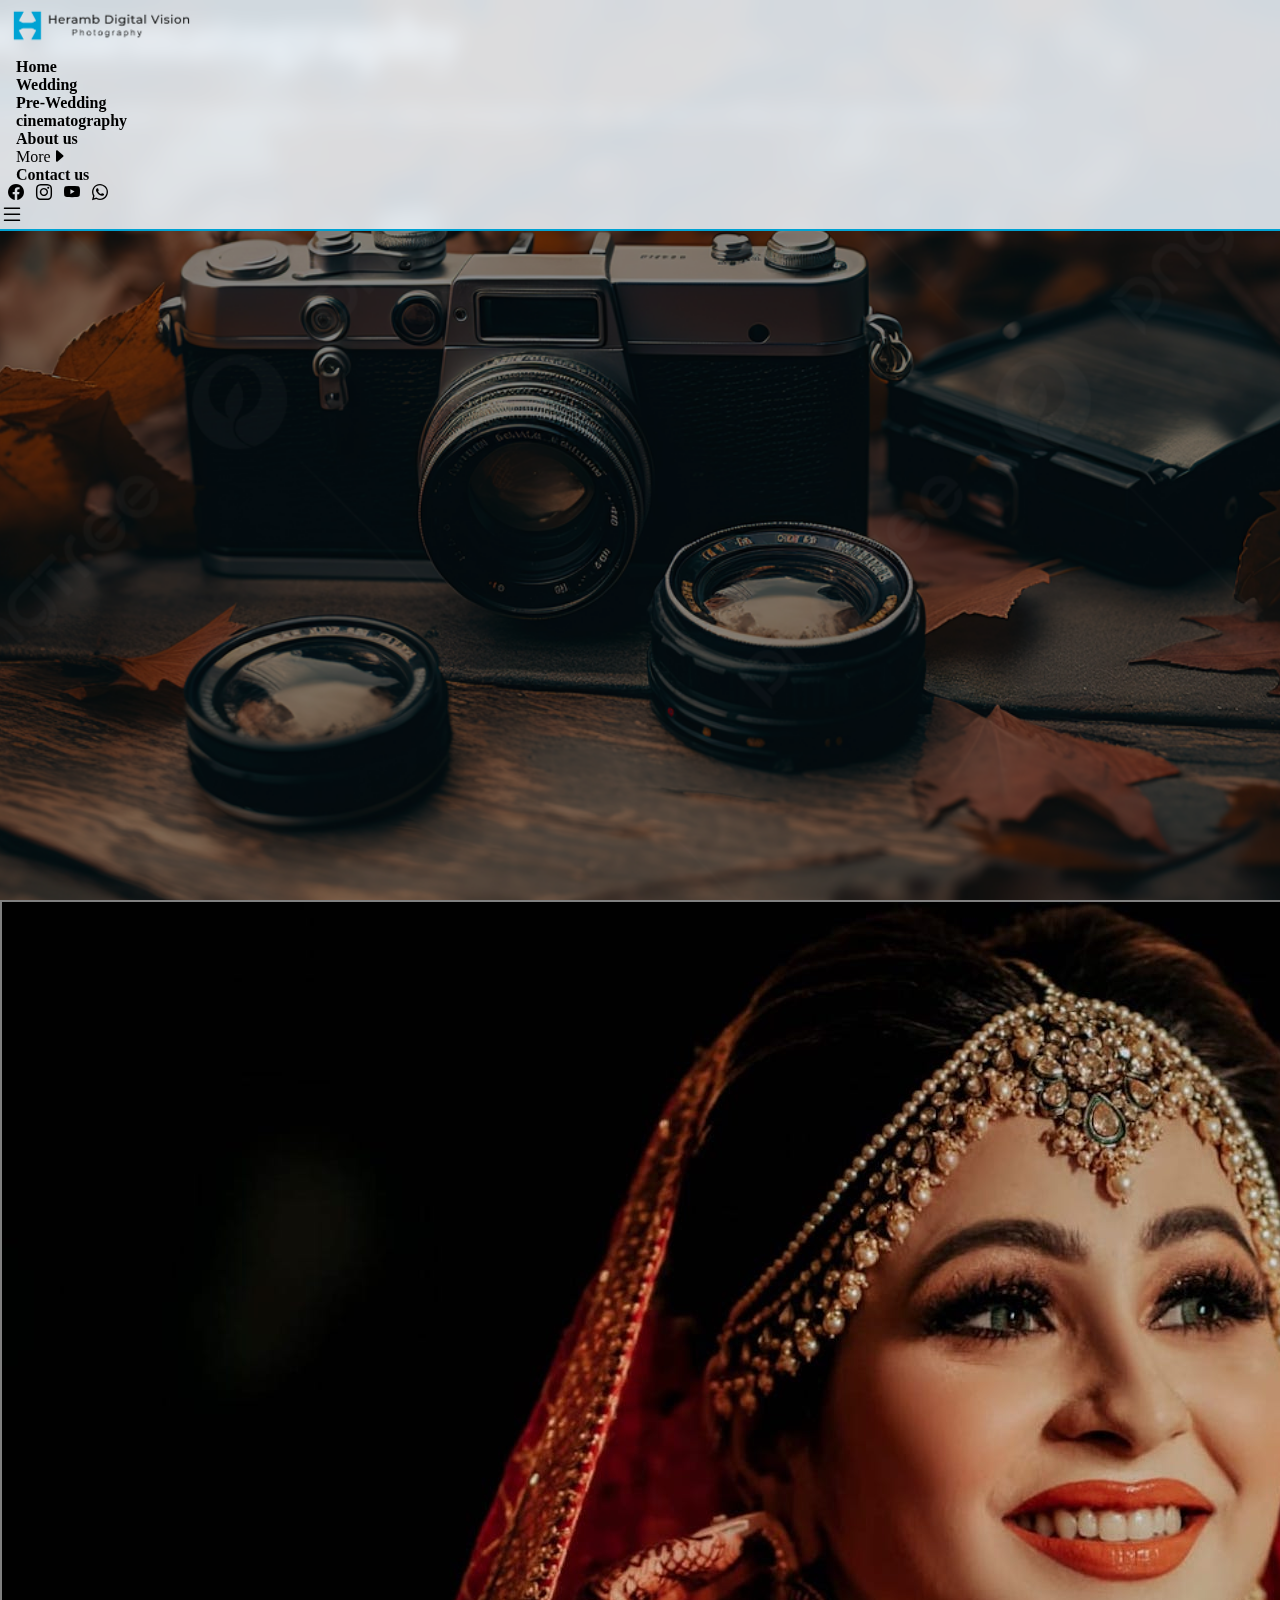
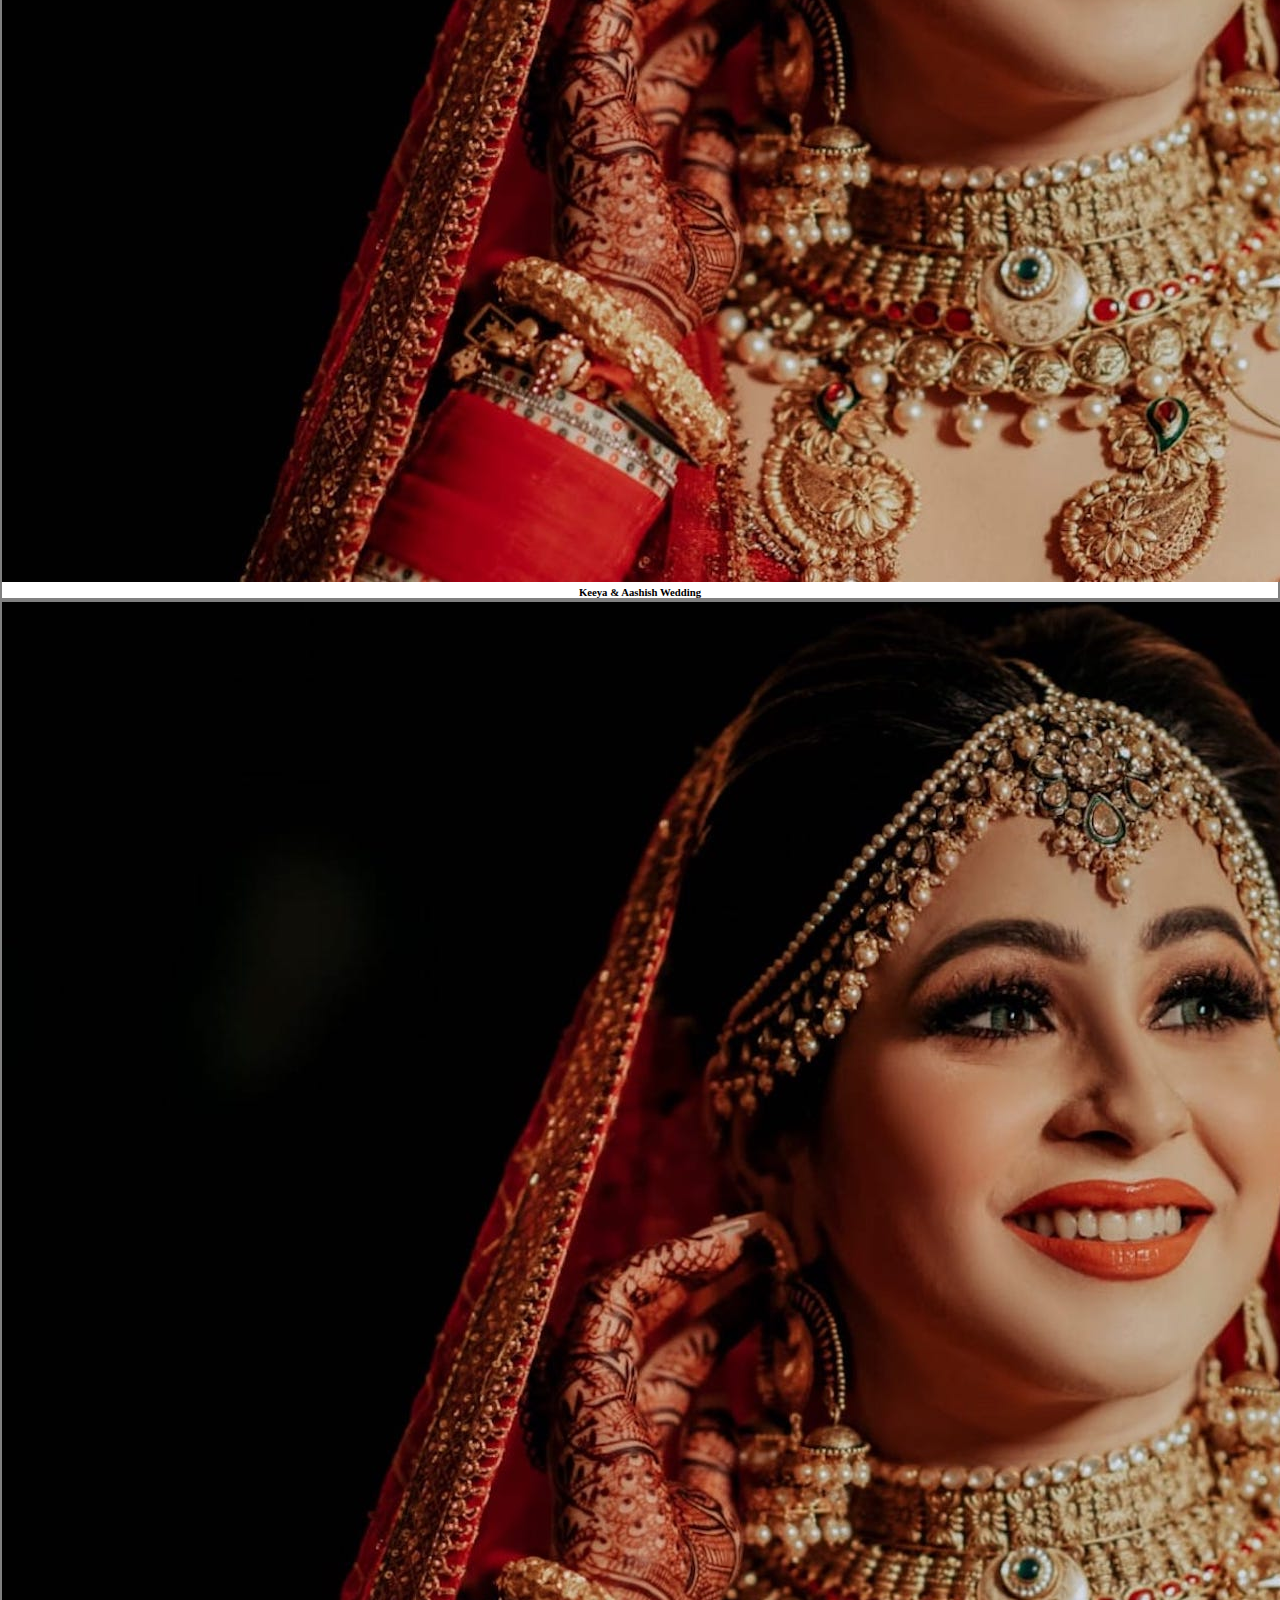
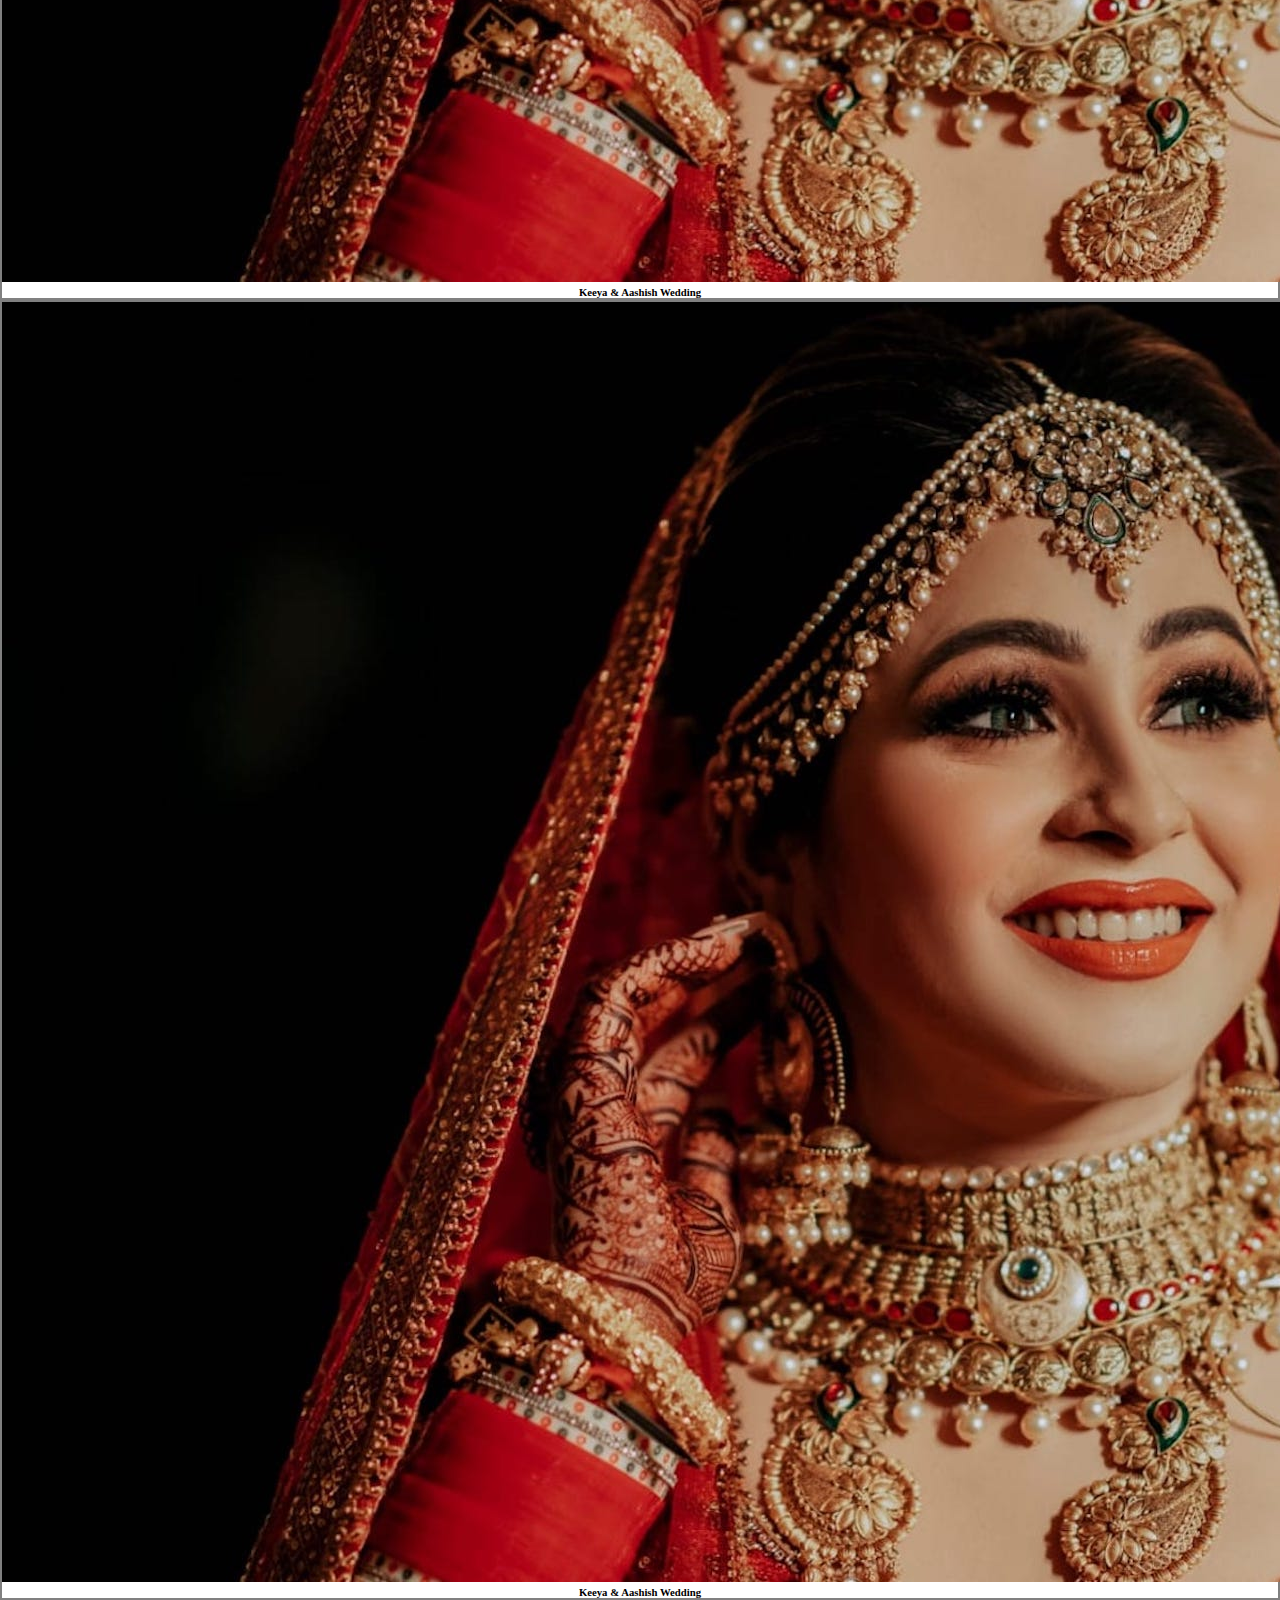
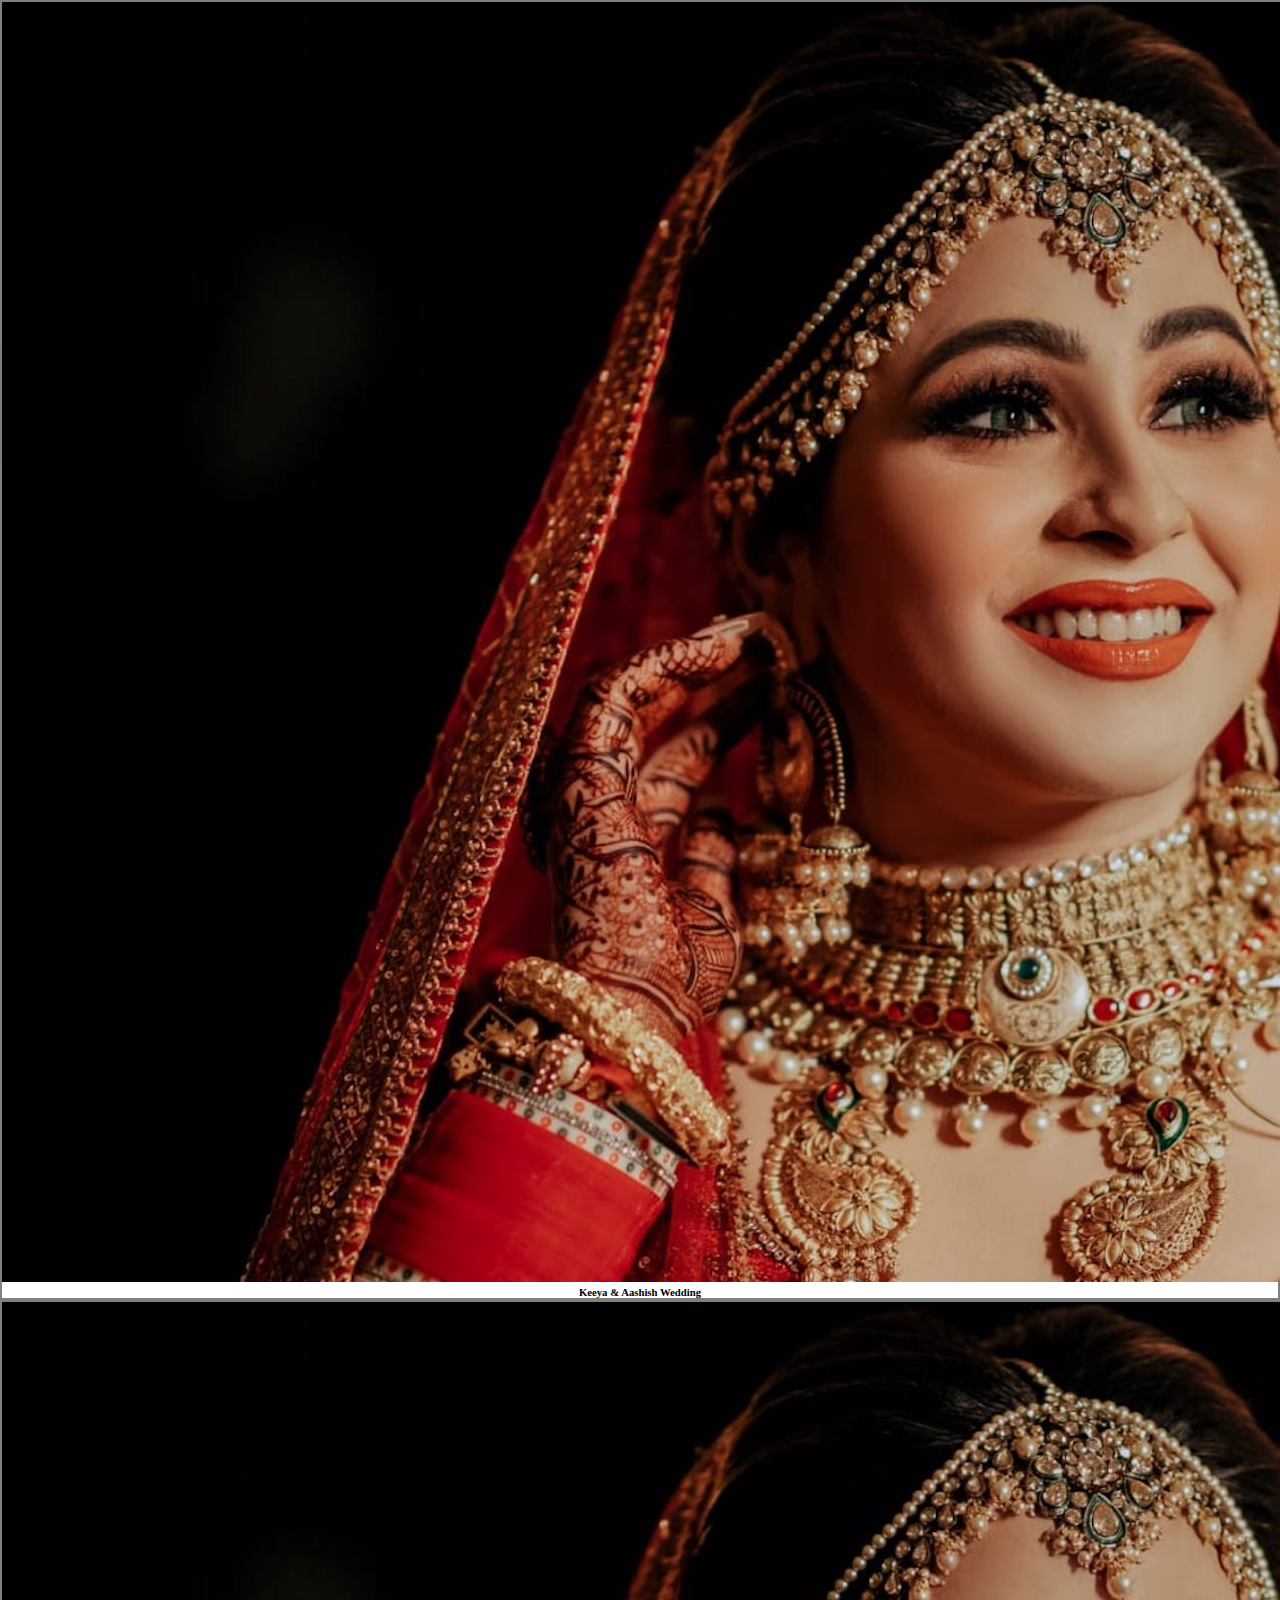
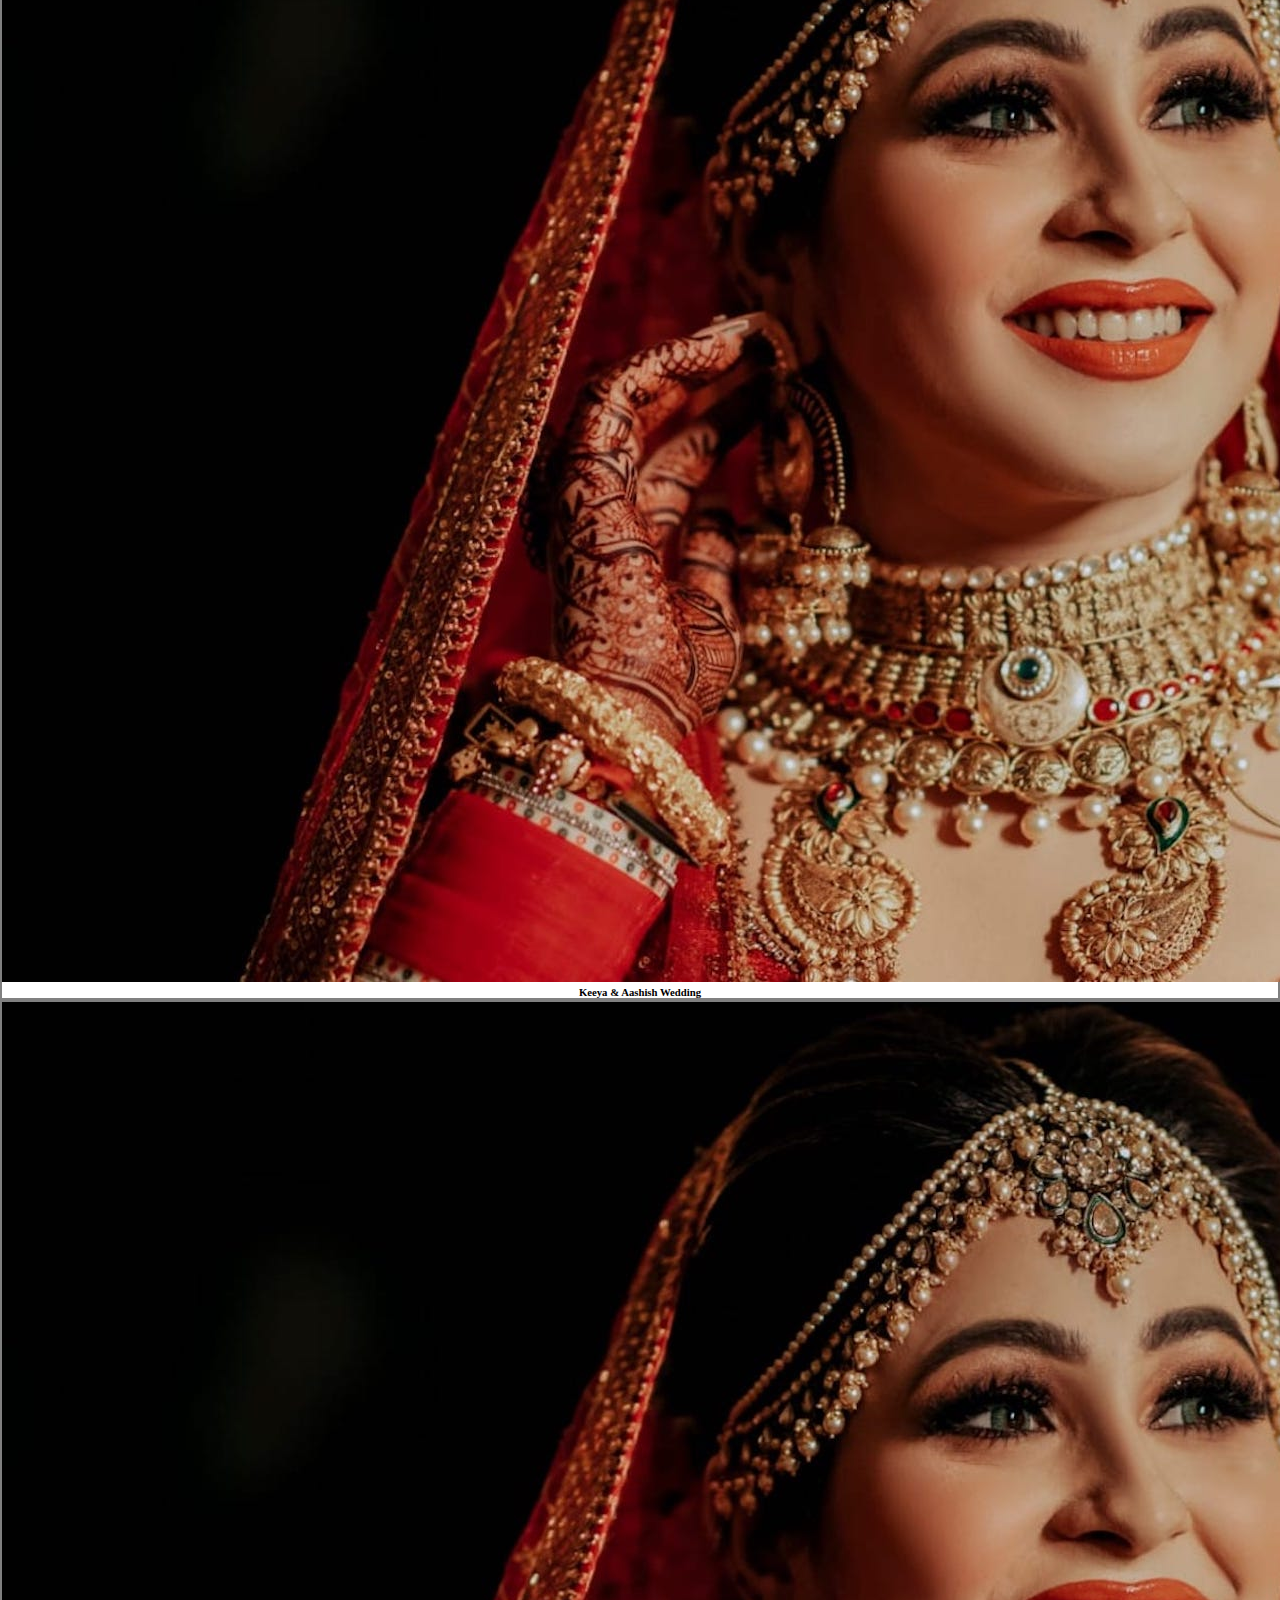
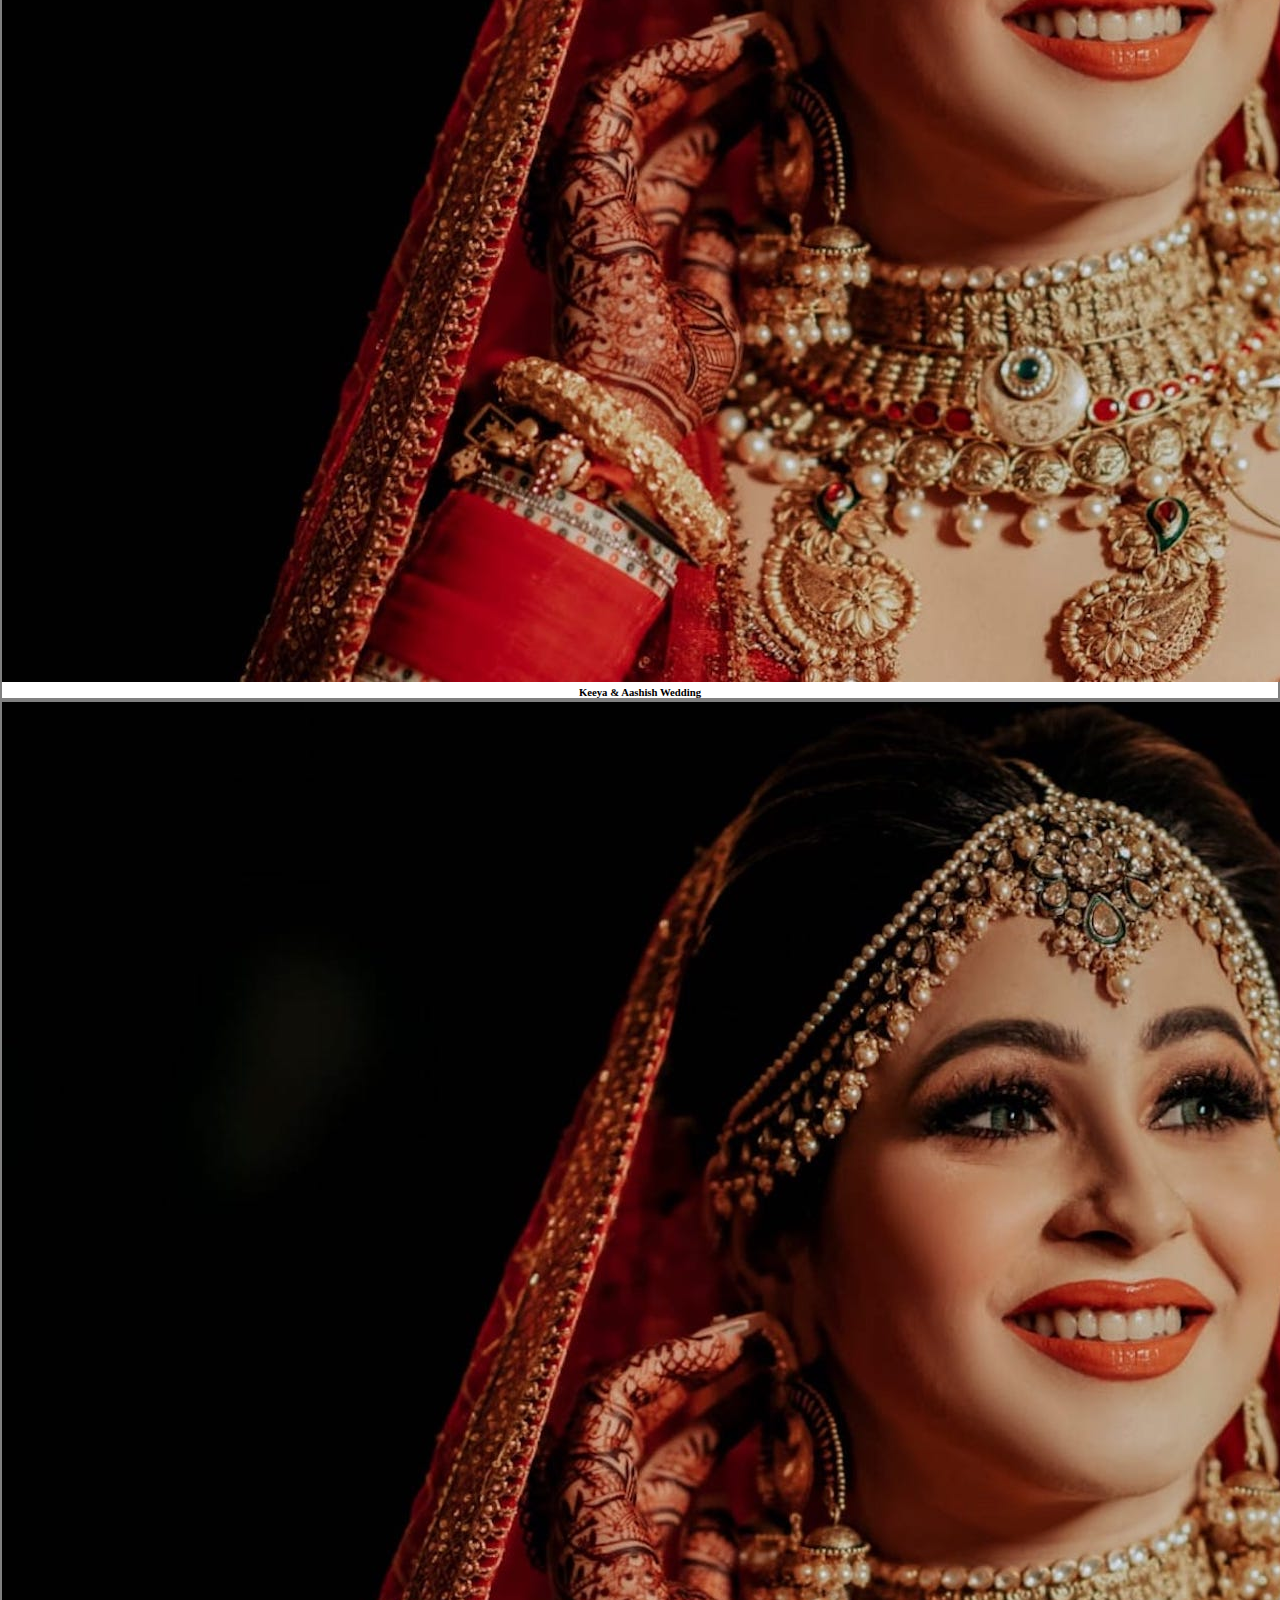
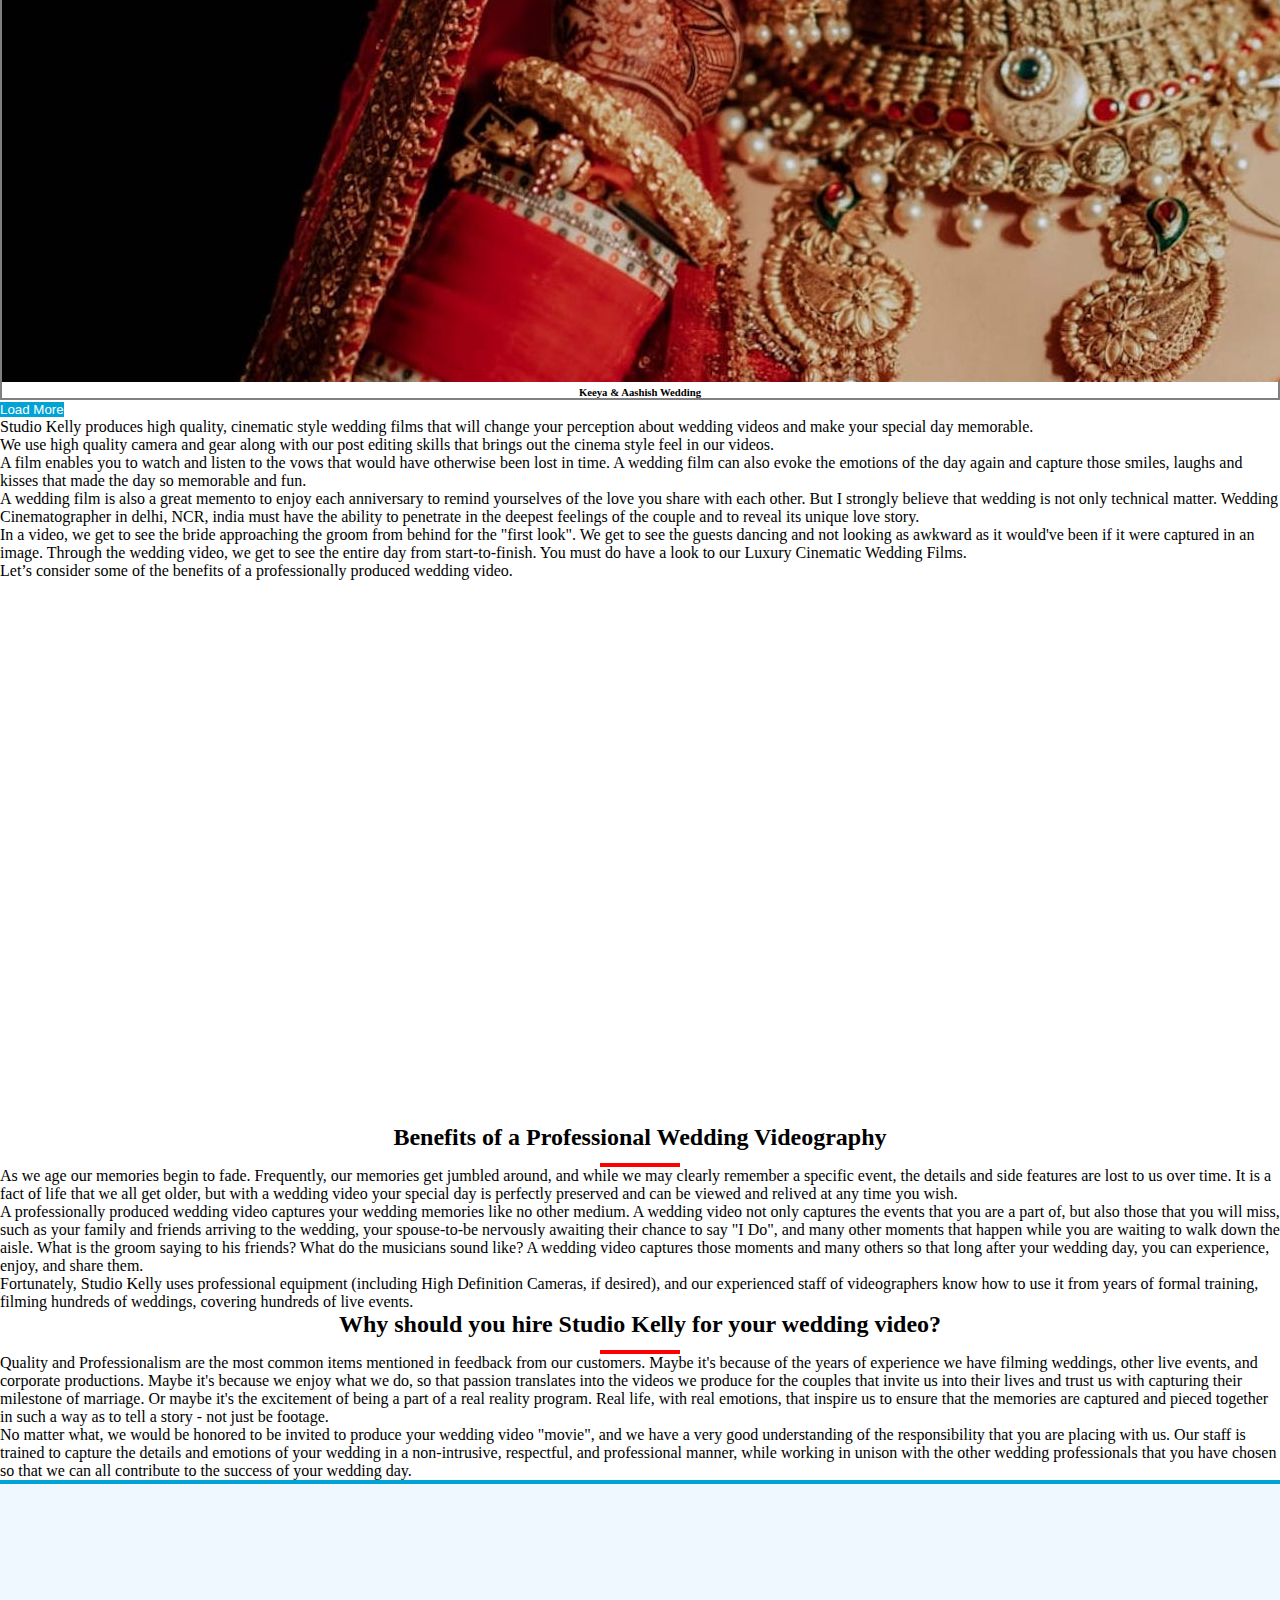
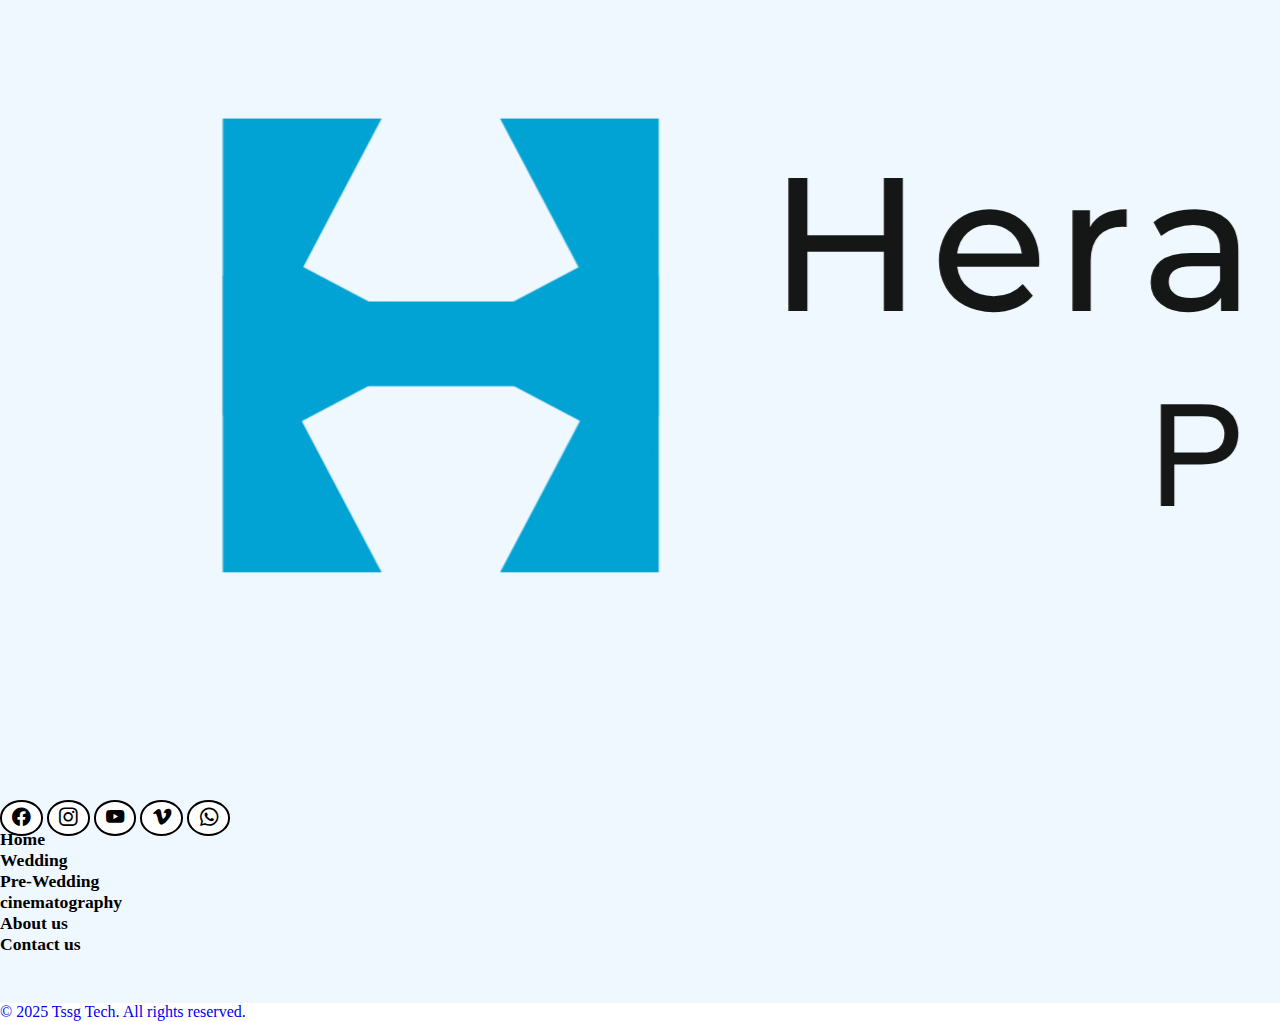
<file: cinema.html>
<!DOCTYPE html>
<html lang="en">
  <head>
    <meta charset="UTF-8" />
    <meta name="viewport" content="width=device-width, initial-scale=1.0" />
    <title>Document</title>
    <link rel="stylesheet" href="web/css/style.css" />
    <link
      href="https://cdn.jsdelivr.net/npm/bootstrap@5.3.7/dist/css/bootstrap.min.css"
      rel="stylesheet"
      integrity="sha384-LN+7fdVzj6u52u30Kp6M/trliBMCMKTyK833zpbD+pXdCLuTusPj697FH4R/5mcr"
      crossorigin="anonymous"
    />
    <link
      rel="stylesheet"
      href="https://cdn.jsdelivr.net/npm/bootstrap-icons@1.13.1/font/bootstrap-icons.min.css"
    />
  </head>
  <body>
    <!-- header -->
    <div class="navbars py-2">
      <div class="container">
        <div class="d-flex align-items-center justify-content-between">
          <div>
            <img
              src="web/images/logo.png"
              width="200"
              alt=""
              class="clickable"
              onclick="location.href='index.html'"
            />
          </div>
          <div>
            <ul
              class="d-lg-flex d-none align-items-center justify-content-center"
            >
              <li><a href="index.html">Home</a></li>
              <li><a href="wed.html">Wedding</a></li>
              <li><a href="prewed.html">Pre-Wedding</a></li>
              <li><a href="cinema.html">cinematography</a></li>
              <li><a href="about.html">About us</a></li>
              <!-- <li><a href="testi.html">More</a></li> -->
              <li class="drop">
                More<i class="bi bi-caret-right-fill"></i>
                <ul class="sublist">
                  <li><a href="press.html">Press Reports</a></li>
                  <li><a href="testi.html">Testimonial</a></li>
                  <li><a href="#">Podcast</a></li>
                  <li><a href="#">Blog</a></li>
                  <li><a href="#">Online Services</a></li>
                  <li><a href="#">Buy Now</a></li>
                </ul>
              </li>
              <li><a href="contact.html">Contact us</a></li>
            </ul>
          </div>
          <div class="headericons d-xl-block d-none">
            <i class="bi bi-facebook"></i>
            <i class="bi bi-instagram"></i>
            <i class="bi bi-youtube"></i>
            <!-- <i class="bi bi-vimeo"></i> -->
            <i class="bi bi-whatsapp"></i>
          </div>
          <i class="listshow bi bi-list d-lg-none"></i>
        </div>
      </div>
    </div>
    <!-- menu -->
    <div class="menu p-5">
      <div class="cross"><p>X</p></div>
      <ul class="mt-5">
        <li><a href="index.html">Home</a></li>
        <li><a href="wed.html">Wedding</a></li>
        <li><a href="prewed.html">Pre-Wedding</a></li>
        <li><a href="cinema.html">cinematography</a></li>
        <li><a href="about.html">About us</a></li>
        <li>
          <a href="#" class="clickable" onclick="showMenuSublist()"
            >More<i class="bi bi-caret-right-fill"></i>
          </a>
        </li>
        <ul class="menusublist ps-3">
          <li><a href="press.html">Press Reports</a></li>
          <li><a href="testi.html">Testimonial</a></li>
          <li><a href="#">Podcast</a></li>
          <li><a href="#">Blog</a></li>
          <li><a href="#">Online Services</a></li>
          <li><a href="#">Buy Now</a></li>
        </ul>

        <li><a href="contact.html">Contact us</a></li>
      </ul>
      <div>
        <i class="bi bi-facebook"></i>
        <i class="bi bi-instagram"></i>
        <i class="bi bi-youtube"></i>
        <!-- <i class="bi bi-vimeo"></i> -->
        <i class="bi bi-whatsapp"></i>
      </div>
    </div>
    <!-- banner -->
    <section class="aboutbanner">
      <div>
        <div
          class="container h-100 d-flex align-items-center justify-content-center"
        >
          <div class="innertext">
            <h1>Cinematography</h1>
            <p>Studio</p>
            <p>
              Our cinematic techniques making us more famous as a best wedding
              cinematographers in delhi, india. Look our wedding and pre wedding
              cinematography here
            </p>
          </div>
        </div>
      </div>
    </section>
    <!-- our wedding work -->
    <section class="wedsec">
      <div class="container py-3">
        <div class="row g-3">
          <div class="col-lg-3 col-md-4 col-6">
            <div class="wedcard">
              <div>
                <img src="web/images/pt2.jpg" class="img-fluid" alt="" />
                <div class="imgdiv"></div>
              </div>
              <div class="wedcardtext mx-1 mt-3">
                <h6>Keeya & Aashish Wedding</h6>
              </div>
            </div>
          </div>
          <div class="col-lg-3 col-md-4 col-6">
            <div class="wedcard">
              <div>
                <img src="web/images/pt2.jpg" class="img-fluid" alt="" />
                <div class="imgdiv"></div>
              </div>
              <div class="wedcardtext mx-1 mt-3">
                <h6>Keeya & Aashish Wedding</h6>
              </div>
            </div>
          </div>
          <div class="col-lg-3 col-md-4 col-6">
            <div class="wedcard">
              <div>
                <img src="web/images/pt2.jpg" class="img-fluid" alt="" />
                <div class="imgdiv"></div>
              </div>
              <div class="wedcardtext mx-1 mt-3">
                <h6>Keeya & Aashish Wedding</h6>
              </div>
            </div>
          </div>
          <div class="col-lg-3 col-md-4 col-6">
            <div class="wedcard">
              <div>
                <img src="web/images/pt2.jpg" class="img-fluid" alt="" />
                <div class="imgdiv"></div>
              </div>
              <div class="wedcardtext mx-1 mt-3">
                <h6>Keeya & Aashish Wedding</h6>
              </div>
            </div>
          </div>
          <div class="col-lg-3 col-md-4 col-6">
            <div class="wedcard">
              <div>
                <img src="web/images/pt2.jpg" class="img-fluid" alt="" />
                <div class="imgdiv"></div>
              </div>
              <div class="wedcardtext mx-1 mt-3">
                <h6>Keeya & Aashish Wedding</h6>
              </div>
            </div>
          </div>
          <div class="col-lg-3 col-md-4 col-6">
            <div class="wedcard">
              <div>
                <img src="web/images/pt2.jpg" class="img-fluid" alt="" />
                <div class="imgdiv"></div>
              </div>
              <div class="wedcardtext mx-1 mt-3">
                <h6>Keeya & Aashish Wedding</h6>
              </div>
            </div>
          </div>
          <div class="col-lg-3 col-md-4 col-6">
            <div class="wedcard">
              <div>
                <img src="web/images/pt2.jpg" class="img-fluid" alt="" />
                <div class="imgdiv"></div>
              </div>
              <div class="wedcardtext mx-1 mt-3">
                <h6>Keeya & Aashish Wedding</h6>
              </div>
            </div>
          </div>
        </div>
        <div class="text-center my-5">
          <button
            class="p-2"
            style="background-color: #00a3d4; color: #fff; border: none"
          >
            Load More
          </button>
        </div>
        <div>
          <p>
            Studio Kelly produces high quality, cinematic style wedding films
            that will change your perception about wedding videos and make your
            special day memorable.
          </p>
          <p>
            We use high quality camera and gear along with our post editing
            skills that brings out the cinema style feel in our videos.
          </p>
          <p>
            A film enables you to watch and listen to the vows that would have
            otherwise been lost in time. A wedding film can also evoke the
            emotions of the day again and capture those smiles, laughs and
            kisses that made the day so memorable and fun.
          </p>
          <p>
            A wedding film is also a great memento to enjoy each anniversary to
            remind yourselves of the love you share with each other. But I
            strongly believe that wedding is not only technical matter. Wedding
            Cinematographer in delhi, NCR, india must have the ability to
            penetrate in the deepest feelings of the couple and to reveal its
            unique love story.
          </p>
          <p>
            In a video, we get to see the bride approaching the groom from
            behind for the "first look". We get to see the guests dancing and
            not looking as awkward as it would've been if it were captured in an
            image. Through the wedding video, we get to see the entire day from
            start-to-finish. You must do have a look to our Luxury Cinematic
            Wedding Films.
          </p>
          <p>
            Let’s consider some of the benefits of a professionally produced
            wedding video.
          </p>
          <!-- <div> -->
          <iframe
            width="100%"
            src="https://www.youtube.com/embed/tHckmMuhVAs?si=t7JPzSzrA3JMHCnR"
            title="YouTube video player"
            frameborder="0"
            allow="accelerometer; autoplay; clipboard-write; encrypted-media; gyroscope; picture-in-picture; web-share"
            referrerpolicy="strict-origin-when-cross-origin"
            allowfullscreen
          ></iframe>
          <!-- <video width="640" height="360" controls>
        <source src="video.mp4" type="video/mp4">
        <source src="video.ogg" type="video/ogg">
        Your browser does not support the video tag.
    </video> -->

          <!-- </div> -->
        </div>
      </div>
    </section>

    <style>
      iframe {
        height: 60vmin;
      }
      /* @media (max-width:768px) {
  iframe{
    height: auto;
  }
} */
    </style>

    <!-- benifits of prof. wed videography -->
    <section class="my-5">
      <div class="container">
        <div class="mainheading mb-5">
          <h2>Benefits of a Professional Wedding Videography</h2>
        </div>
        <div>
          <p>
            As we age our memories begin to fade. Frequently, our memories get
            jumbled around, and while we may clearly remember a specific event,
            the details and side features are lost to us over time. It is a fact
            of life that we all get older, but with a wedding video your special
            day is perfectly preserved and can be viewed and relived at any time
            you wish.
          </p>
          <p>
            A professionally produced wedding video captures your wedding
            memories like no other medium. A wedding video not only captures the
            events that you are a part of, but also those that you will miss,
            such as your family and friends arriving to the wedding, your
            spouse-to-be nervously awaiting their chance to say "I Do", and many
            other moments that happen while you are waiting to walk down the
            aisle. What is the groom saying to his friends? What do the
            musicians sound like? A wedding video captures those moments and
            many others so that long after your wedding day, you can experience,
            enjoy, and share them.
          </p>
          <p>
            Fortunately, Studio Kelly uses professional equipment (including
            High Definition Cameras, if desired), and our experienced staff of
            videographers know how to use it from years of formal training,
            filming hundreds of weddings, covering hundreds of live events.
          </p>
        </div>
      </div>
    </section>

    <!-- benifits of prof. wed videography -->
    <section class="my-5">
      <div class="container">
        <div class="mainheading mb-5">
          <h2>Why should you hire Studio Kelly for your wedding video?</h2>
        </div>
        <div>
          <p>
            Quality and Professionalism are the most common items mentioned in
            feedback from our customers. Maybe it's because of the years of
            experience we have filming weddings, other live events, and
            corporate productions. Maybe it's because we enjoy what we do, so
            that passion translates into the videos we produce for the couples
            that invite us into their lives and trust us with capturing their
            milestone of marriage. Or maybe it's the excitement of being a part
            of a real reality program. Real life, with real emotions, that
            inspire us to ensure that the memories are captured and pieced
            together in such a way as to tell a story - not just be footage.
          </p>
          <p>
            No matter what, we would be honored to be invited to produce your
            wedding video "movie", and we have a very good understanding of the
            responsibility that you are placing with us. Our staff is trained to
            capture the details and emotions of your wedding in a non-intrusive,
            respectful, and professional manner, while working in unison with
            the other wedding professionals that you have chosen so that we can
            all contribute to the success of your wedding day.
          </p>
        </div>
      </div>
    </section>

    <!-- footer -->
    <footer>
      <div class="container">
        <div
          class="row d-flex align-items-center justify-content-lg-between justify-content-center"
        >
          <div class="col-lg-3 col-sm-5 col-8">
            <div class="">
              <img src="web/images/logo.png" class="img-fluid" alt="" />
            </div>
          </div>
          <div class="col-xl-7 col-lg-9 mt-lg-0 mt-4">
            <div class="d-flex align-items-center justify-content-evenly">
              <i class="bi bi-facebook"></i>
              <i class="bi bi-instagram"></i>
              <i class="bi bi-youtube"></i>
              <i class="bi bi-vimeo"></i>
              <i class="bi bi-whatsapp"></i>
            </div>
            <div>
              <ul
                class="mt-4 d-flex align-items-center justify-content-md-between justify-content-center"
              >
                <li><a href="index.html">Home</a></li>
                <li><a href="wed.html">Wedding</a></li>
                <li><a href="prewed.html">Pre-Wedding</a></li>
                <li><a href="cinema.html">cinematography</a></li>
                <li><a href="about.html">About us</a></li>
                <!-- <li><a href="work.html">More</a></li> -->
                <li><a href="contact.html">Contact us</a></li>
              </ul>
            </div>
          </div>
        </div>
      </div>
    </footer>
    <div class="bg-black  text-center py-3">
      <a href="https://tssgtech.in/" class="text-white">© 2025 Tssg Tech. All rights reserved.</a>
    </div>

    <script src="web/js/script.js"></script>
    <script
      src="https://cdn.jsdelivr.net/npm/bootstrap@5.3.7/dist/js/bootstrap.bundle.min.js"
      integrity="sha384-ndDqU0Gzau9qJ1lfW4pNLlhNTkCfHzAVBReH9diLvGRem5+R9g2FzA8ZGN954O5Q"
      crossorigin="anonymous"
    ></script>
  </body>
</html>
</file>
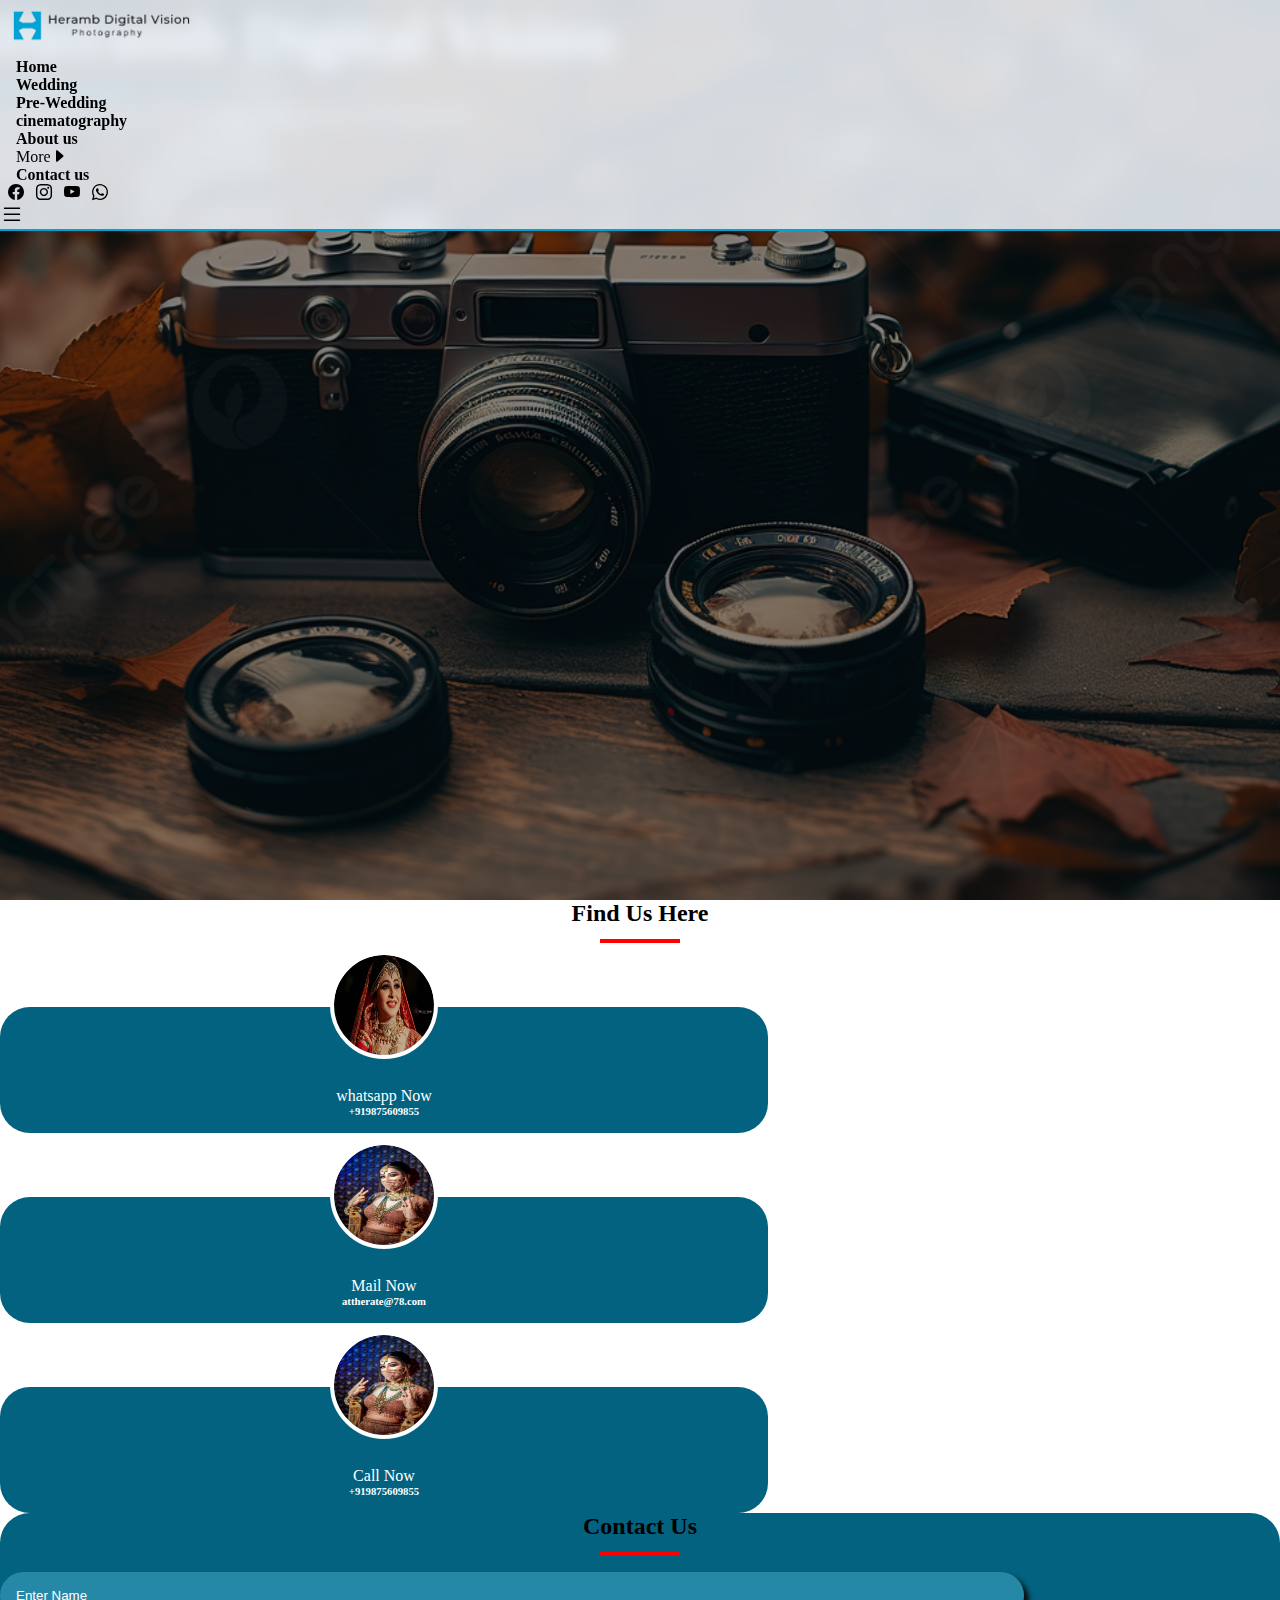
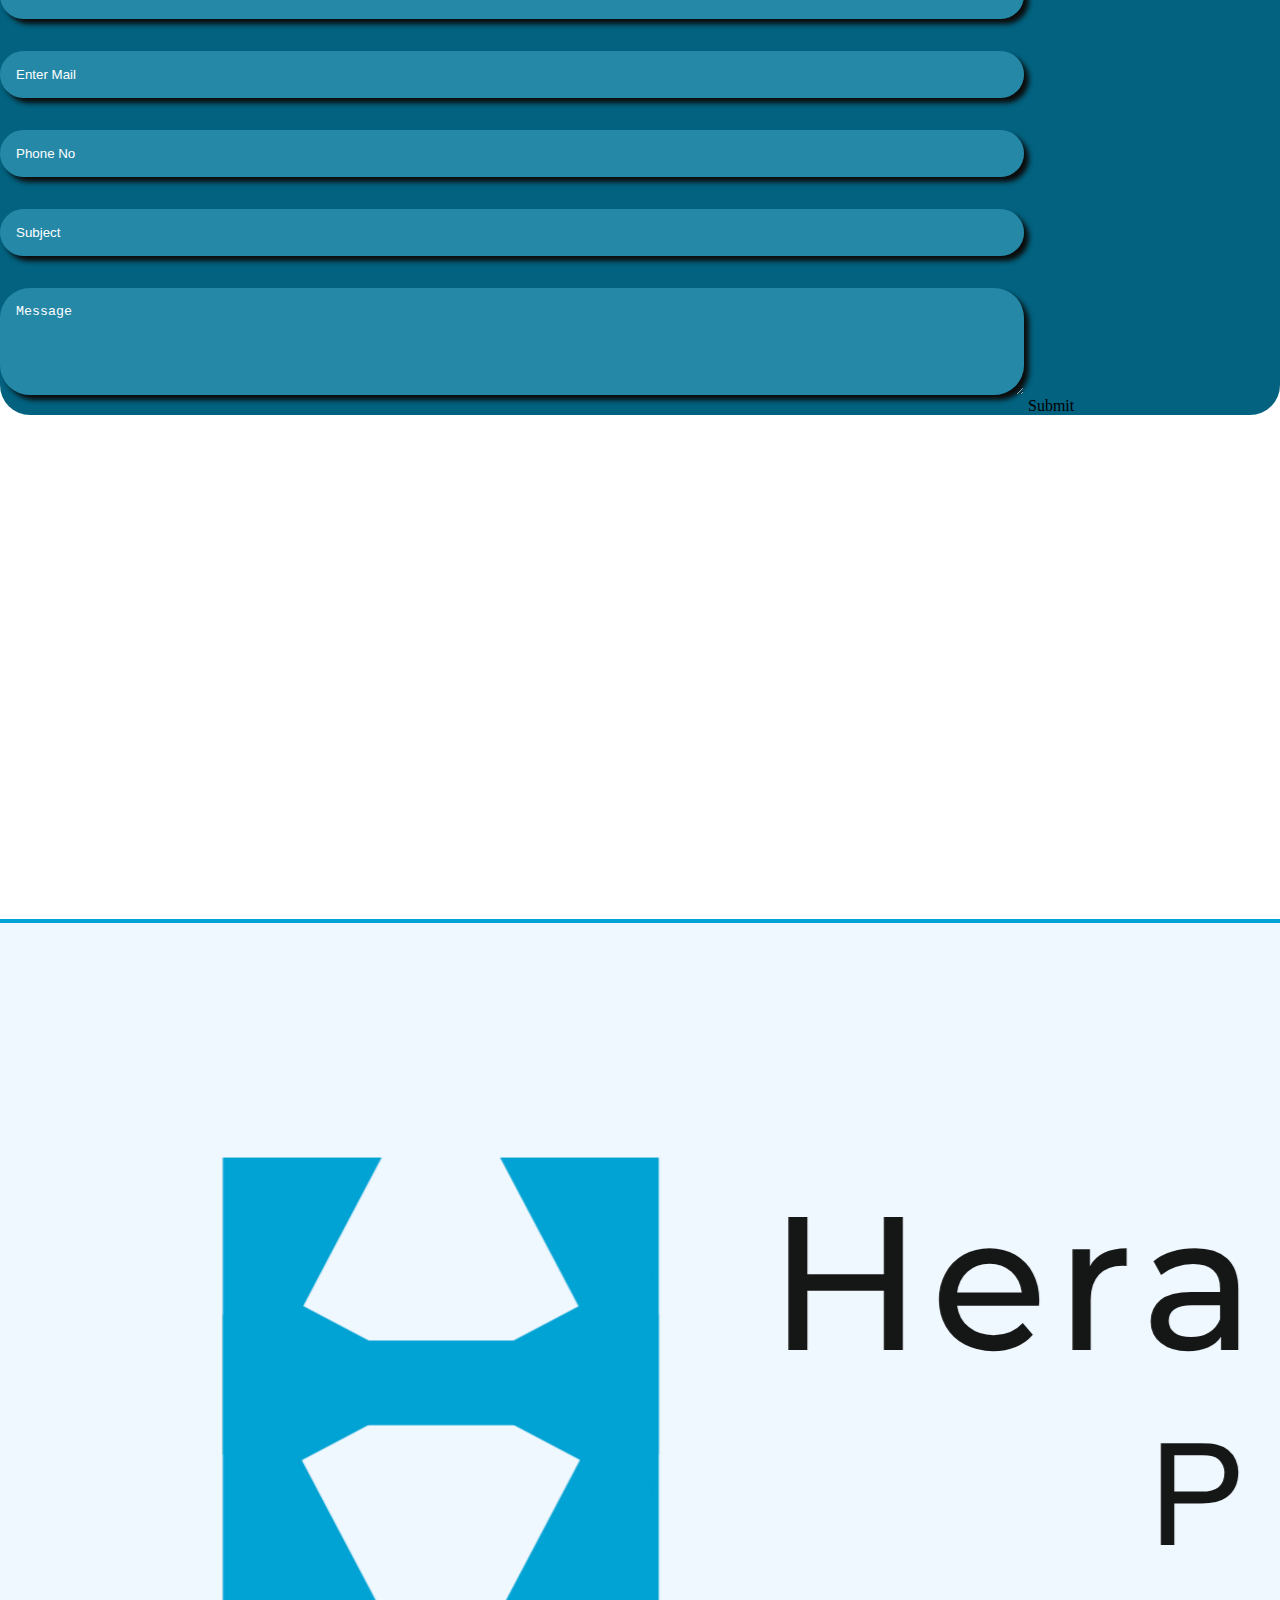
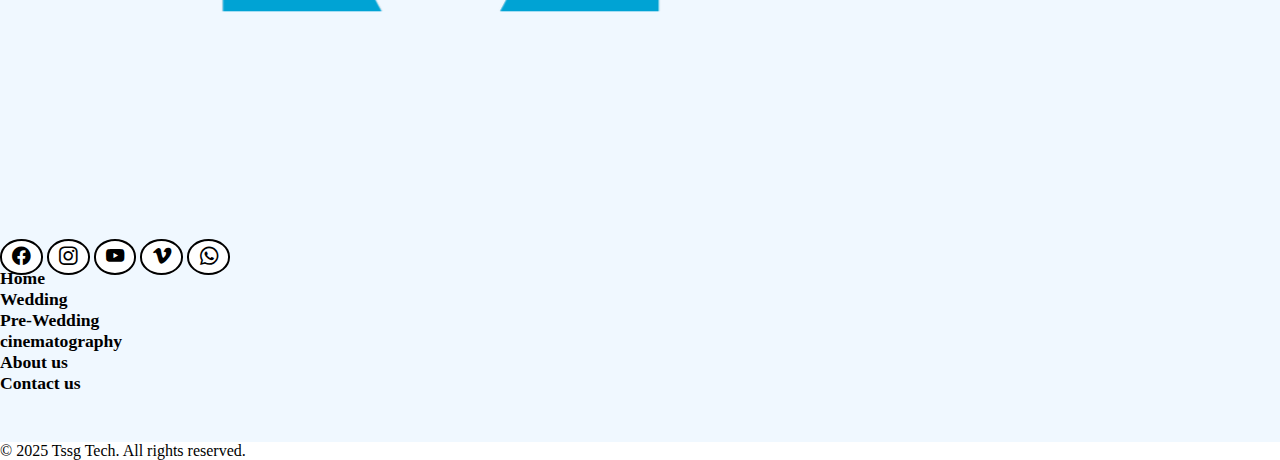
<file: contact.html>
<!DOCTYPE html>
<html lang="en">
  <head>
    <meta charset="UTF-8" />
    <meta name="viewport" content="width=device-width, initial-scale=1.0" />
    <title>Document</title>
    <link rel="stylesheet" href="web/css/style.css" />
    <link
      href="https://cdn.jsdelivr.net/npm/bootstrap@5.3.7/dist/css/bootstrap.min.css"
      rel="stylesheet"
      integrity="sha384-LN+7fdVzj6u52u30Kp6M/trliBMCMKTyK833zpbD+pXdCLuTusPj697FH4R/5mcr"
      crossorigin="anonymous"
    />
    <link
      rel="stylesheet"
      href="https://cdn.jsdelivr.net/npm/bootstrap-icons@1.13.1/font/bootstrap-icons.min.css"
    />
  </head>
  <body>
   <!-- header -->
    <div class="navbars py-2">
      <div class="container">
        <div class="d-flex align-items-center justify-content-between">
          <div>
            <img
              src="web/images/logo.png"
              width="200"
              alt=""
              class="clickable"
              onclick="location.href='index.html'"
            />
          </div>
          <div>
            <ul
              class="d-lg-flex d-none align-items-center justify-content-center"
            >
              <li><a href="index.html">Home</a></li>
              <li><a href="wed.html">Wedding</a></li>
              <li><a href="prewed.html">Pre-Wedding</a></li>
              <li><a href="cinema.html">cinematography</a></li>
              <li><a href="about.html">About us</a></li>
              <!-- <li><a href="testi.html">More</a></li> -->
              <li class="drop">
                More<i class="bi bi-caret-right-fill"></i>
                <ul class="sublist">
                  <li><a href="press.html">Press Reports</a></li>
                  <li><a href="testi.html">Testimonial</a></li>
                  <li><a href="#">Podcast</a></li>
                  <li><a href="#">Blog</a></li>
                  <li><a href="#">Online Services</a></li>
                  <li><a href="#">Buy Now</a></li>
                </ul>
              </li>
              <li><a href="contact.html">Contact us</a></li>
            </ul>
          </div>
          <div class="headericons d-xl-block d-none">
            <i class="bi bi-facebook"></i>
            <i class="bi bi-instagram"></i>
            <i class="bi bi-youtube"></i>
            <!-- <i class="bi bi-vimeo"></i> -->
            <i class="bi bi-whatsapp"></i>
          </div>
          <i class="listshow bi bi-list d-lg-none"></i>
        </div>
      </div>
    </div>
    <!-- menu -->
    <div class="menu p-5">
      <div class="cross"><p>X</p></div>
      <ul class="mt-5">
        <li><a href="index.html">Home</a></li>
        <li><a href="wed.html">Wedding</a></li>
        <li><a href="prewed.html">Pre-Wedding</a></li>
        <li><a href="cinema.html">cinematography</a></li>
        <li><a href="about.html">About us</a></li>
        <li>
          <a href="#" class="clickable" onclick="showMenuSublist()"
            >More<i class="bi bi-caret-right-fill"></i>
          </a>
        </li>
        <ul class="menusublist ps-3">
          <li><a href="press.html">Press Reports</a></li>
          <li><a href="testi.html">Testimonial</a></li>
          <li><a href="#">Podcast</a></li>
          <li><a href="#">Blog</a></li>
          <li><a href="#">Online Services</a></li>
          <li><a href="#">Buy Now</a></li>
        </ul>

        <li><a href="contact.html">Contact us</a></li>
      </ul>
      <div>
        <i class="bi bi-facebook"></i>
        <i class="bi bi-instagram"></i>
        <i class="bi bi-youtube"></i>
        <!-- <i class="bi bi-vimeo"></i> -->
        <i class="bi bi-whatsapp"></i>
      </div>
    </div>

    <!-- banner -->
    <section class="aboutbanner">
      <div>
        <div
          class="container h-100 d-flex align-items-center justify-content-center"
        >
          <div class="innertext">
            <h1>Heramb Digital Vision</h1>
            <p>Photography Studio</p>
            <p>
              Lorem ipsum dolor sit amet consectetur adipisicing elit. Dolores,
              placeat?
            </p>
          </div>
        </div>
      </div>
    </section>

 

    <!-- contact us -->
    <section class="contactus my-5">
      <div class="container">
        <div class="mainheading mb-5">
          <h2>Find Us Here</h2>
        </div>
        <div class="row">
          <div
            class="col-lg-6 d-flex align-items-center justify-content-center flex-column"
          >
            <div class="contactcard">
              <div>
                <img src="web/images/pt2.jpg" width="100" height="100" alt="" />
              </div>
              <p>whatsapp Now</p>
              <h6>+919875609855</h6>
            </div>
            <div class="contactcard">
              <div>
                <img src="web/images/I1.jpg" width="100" height="100" alt="" />
              </div>
              <p>Mail Now</p>
              <h6>attherate@78.com</h6>
            </div>
            <div class="contactcard">
              <div>
                <img src="web/images/I1.jpg" width="100" height="100" alt="" />
              </div>
              <p>Call Now</p>
              <h6>+919875609855</h6>
            </div>
          </div>

          <div class="col-lg-6 mt-lg-0 mt-5">
            <div class="">
              <form
                action=""
                class="d-flex py-5 align-items-center justify-content-center flex-column"
              >
                <div class="mainheading">
                  <h2 class="text-white">Contact Us</h2>
                </div>
                <input type="text" placeholder="Enter Name" />
                <input type="email" placeholder="Enter Mail" name="" id="" />
                <input type="tel" placeholder="Phone No" name="" id="" />
                <input type="text" placeholder="Subject" name="" id="" />
                <textarea
                  name=""
                  placeholder="Message"
                  rows="5"
                  id=""
                ></textarea>
                <a class="btn btn-light">Submit</a>
              </form>
            </div>
          </div>
        </div>
      </div>
    </section>

       <!-- map -->
        <div>
    <iframe
      src="https://www.google.com/maps/embed?pb=!1m16!1m12!1m3!1d3843.57739265444!2d74.01090362499386!3d15.56076978504743!2m3!1f0!2f0!3f0!3m2!1i1024!2i768!4f13.1!2m1!1sShop%20No%203%20Radhakrishna%20Bhavan%2CNear%20Shivaji%20%20Maharaj%20Statue%2COpp%20Wellness%20Pharmacy%2CDesai%20Nagar%20Road%2C%20Gokulwadi%20Sankhalim%20Goa!5e0!3m2!1sen!2sin!4v1754548386547!5m2!1sen!2sin"
      width="100%"
      height="500px"
      style="border: 0"
      allowfullscreen=""
      loading="lazy"
      referrerpolicy="no-referrer-when-downgrade"
    ></iframe>
</div>
    <!-- footer -->
     <footer>
      <div class="container">
        <div
          class="row d-flex align-items-center justify-content-lg-between justify-content-center"
        >
          <div class="col-lg-3 col-sm-5 col-8">
            <div class="">
              <img src="web/images/logo.png" class="img-fluid" alt="" />
            </div>
          </div>
          <div class="col-xl-7 col-lg-9 mt-lg-0 mt-4">
            <div class="d-flex align-items-center justify-content-evenly">
              <i class="bi bi-facebook"></i>
              <i class="bi bi-instagram"></i>
              <i class="bi bi-youtube"></i>
              <i class="bi bi-vimeo"></i>
              <i class="bi bi-whatsapp"></i>
            </div>
            <div>
              <ul
                class="mt-4 d-flex align-items-center justify-content-md-between justify-content-center"
              >
                <li><a href="index.html">Home</a></li>
                <li><a href="wed.html">Wedding</a></li>
                <li><a href="prewed.html">Pre-Wedding</a></li>
                <li><a href="cinema.html">cinematography</a></li>
                <li><a href="about.html">About us</a></li>
                <!-- <li><a href="work.html">More</a></li> -->
                <li><a href="contact.html">Contact us</a></li>
              </ul>
            </div>
          </div>
        </div>
      </div>
    </footer>
    <div class="bg-black text-white text-center py-3">
      <p class="mb-0">© 2025 Tssg Tech. All rights reserved.</p>
    </div>
    <script src="web/js/script.js"></script>
    <script
      src="https://cdn.jsdelivr.net/npm/bootstrap@5.3.7/dist/js/bootstrap.bundle.min.js"
      integrity="sha384-ndDqU0Gzau9qJ1lfW4pNLlhNTkCfHzAVBReH9diLvGRem5+R9g2FzA8ZGN954O5Q"
      crossorigin="anonymous"
    ></script>
  </body>
</html>
</file>
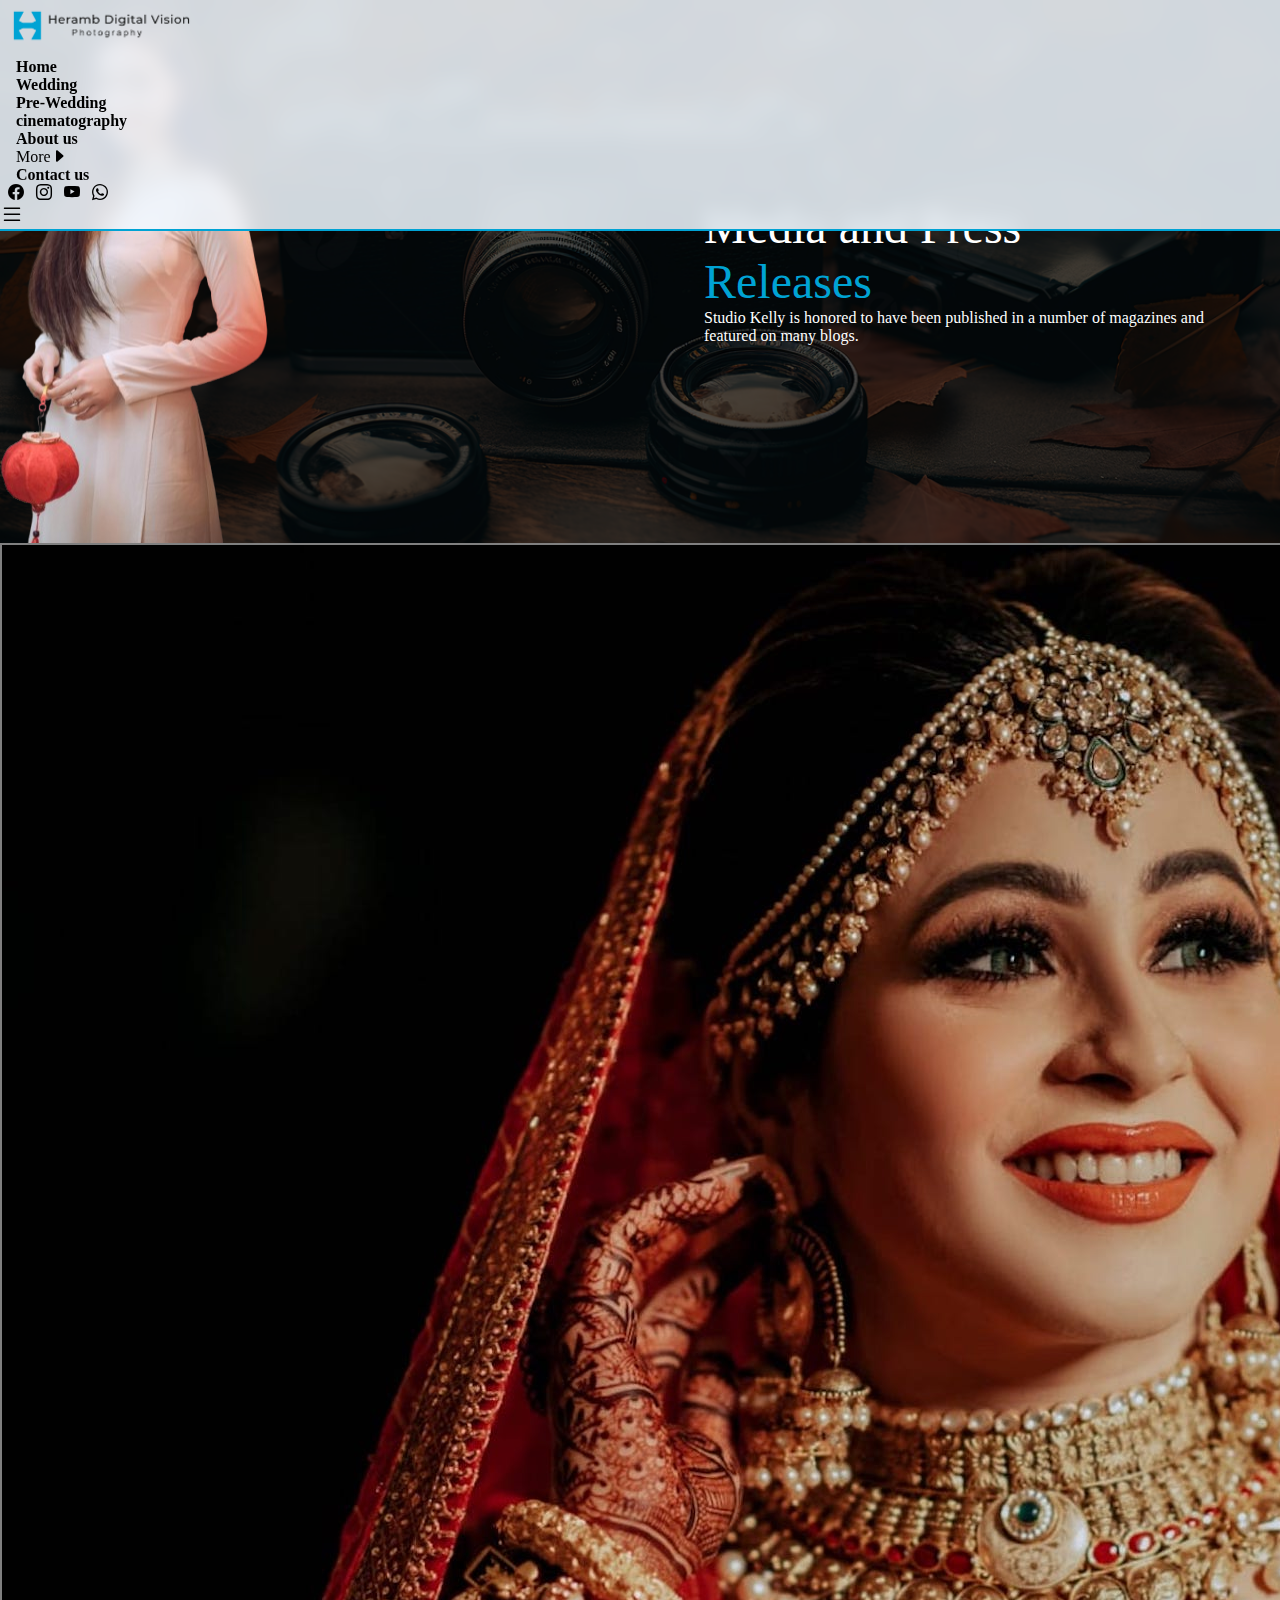
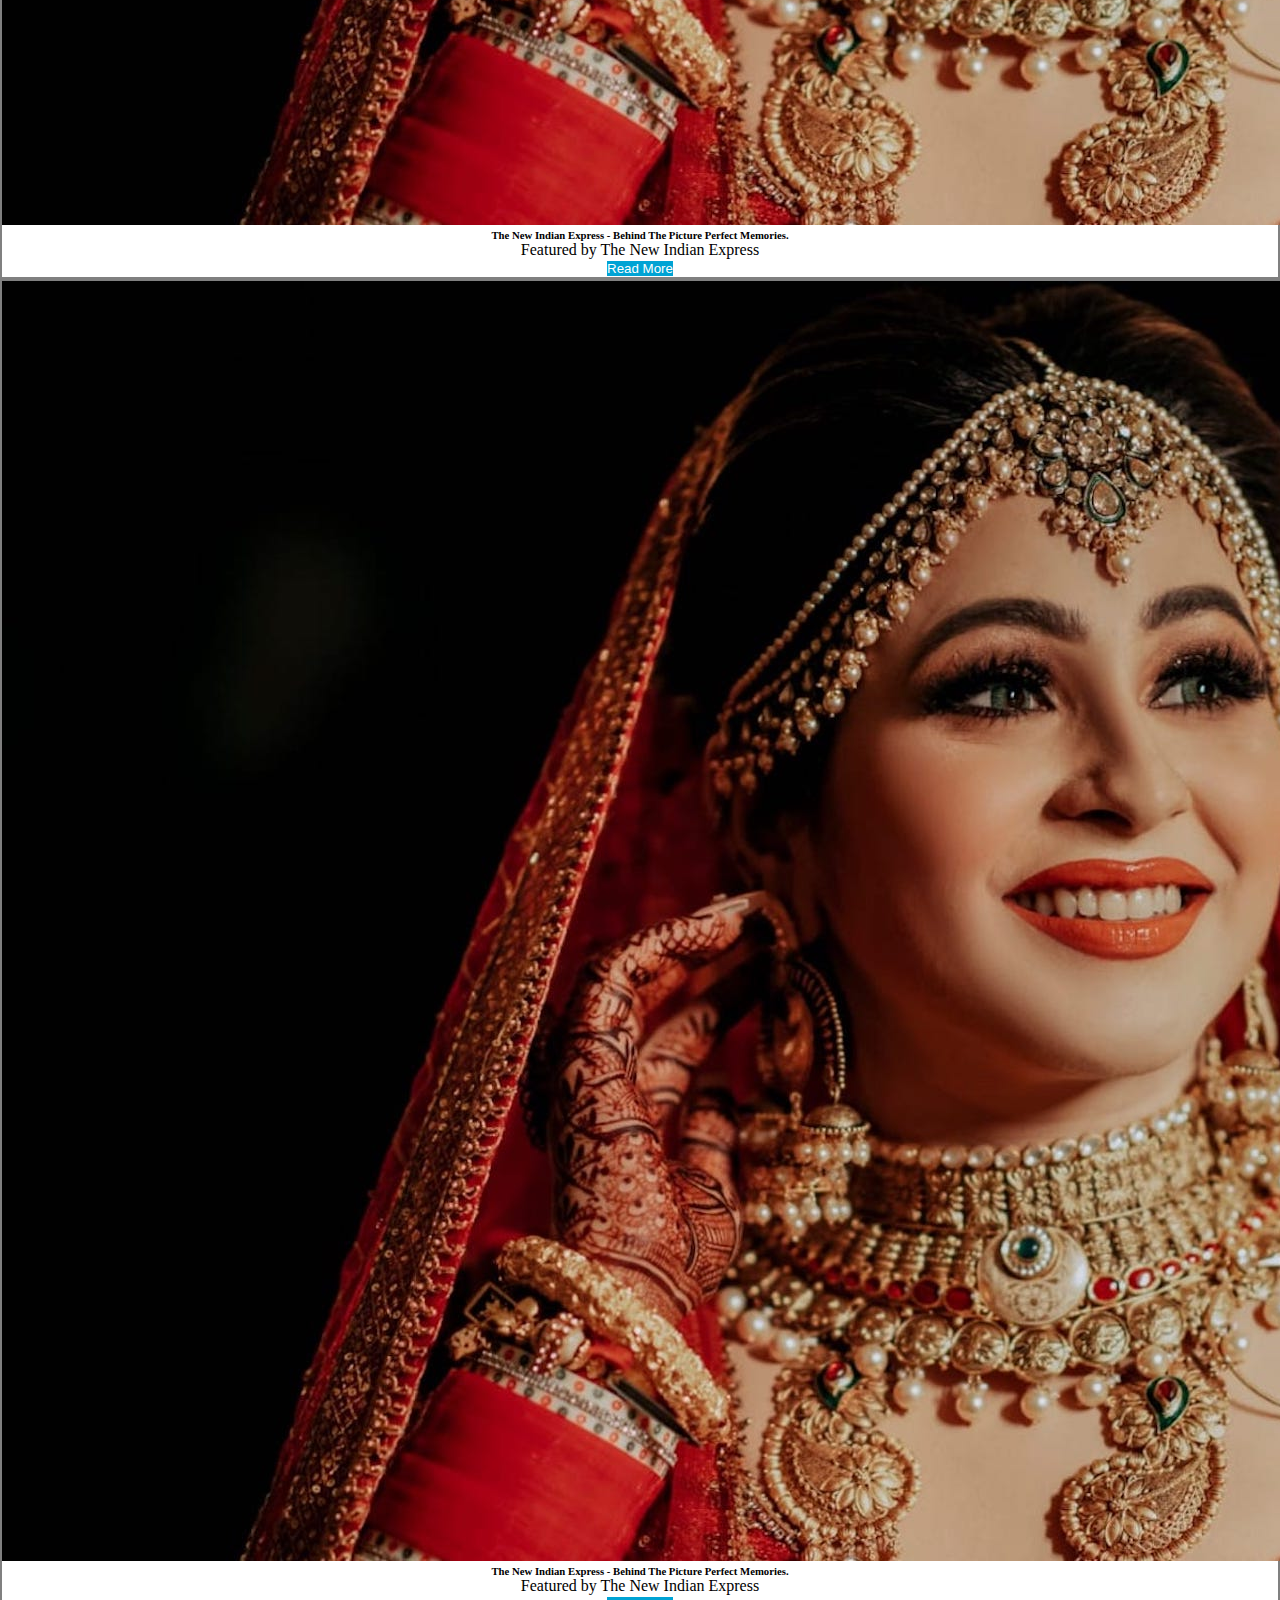
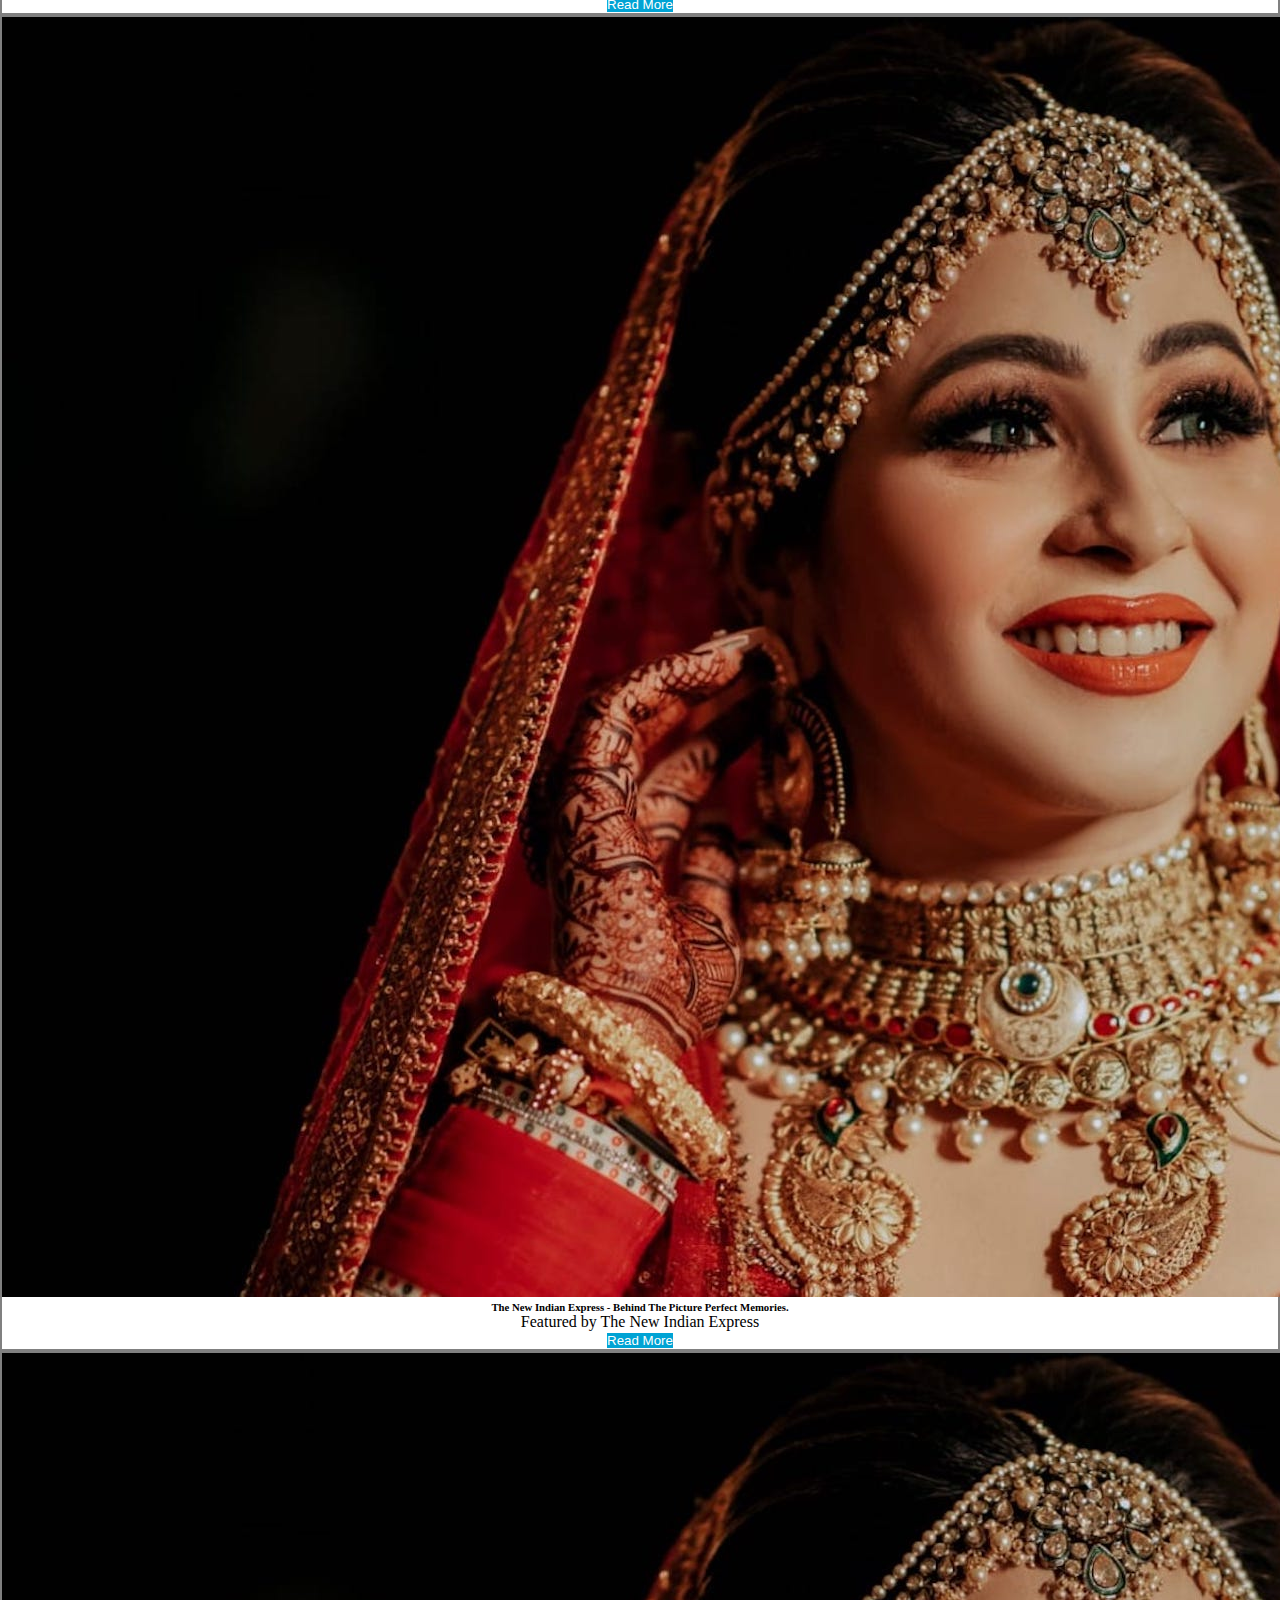
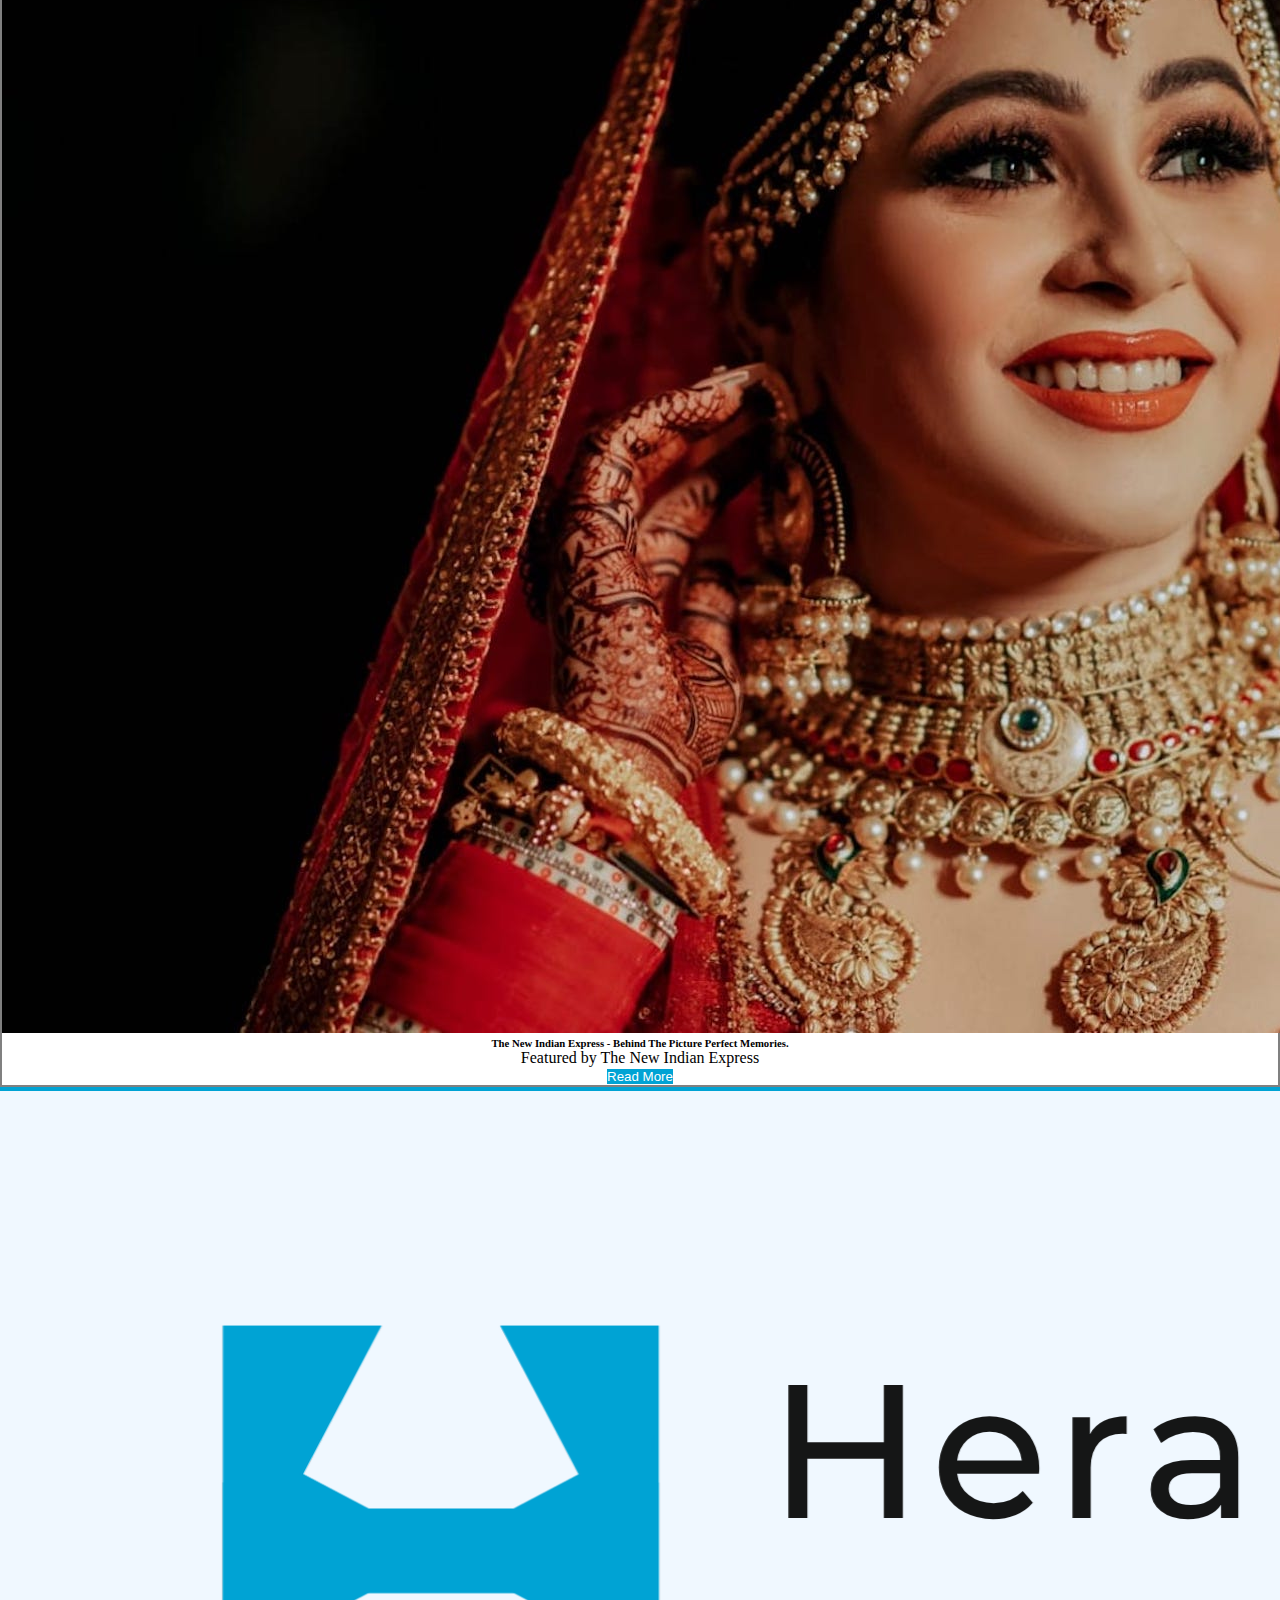
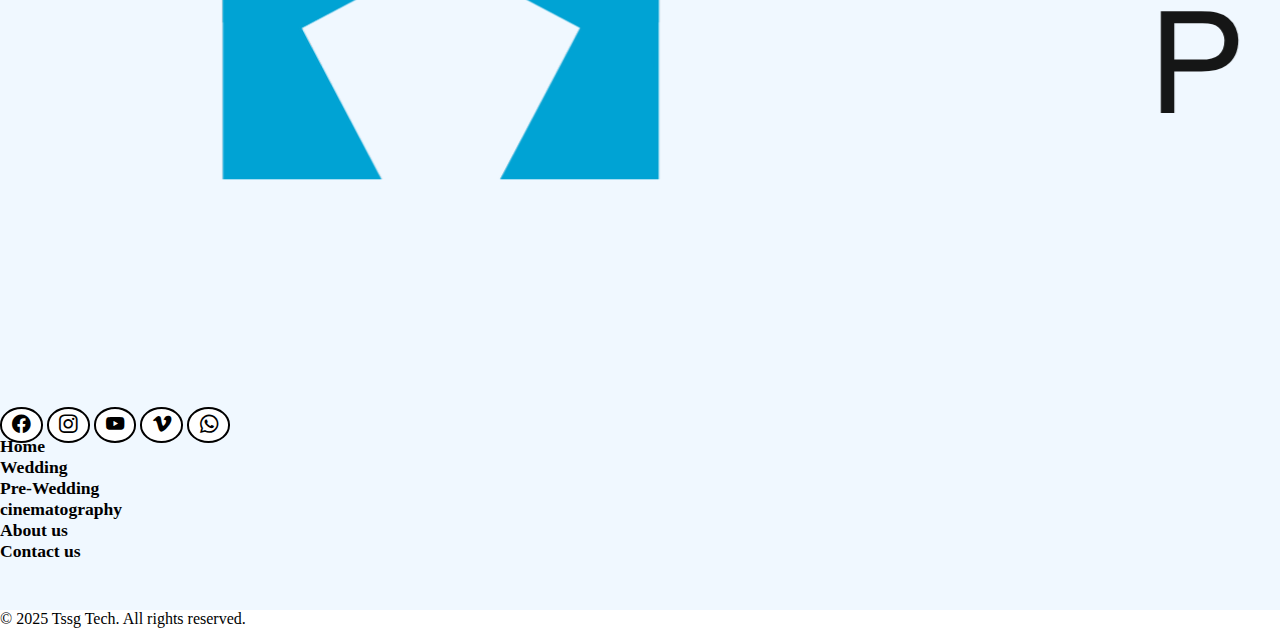
<file: press.html>
<!DOCTYPE html>
<html lang="en">
  <head>
    <meta charset="UTF-8" />
    <meta name="viewport" content="width=device-width, initial-scale=1.0" />
    <title>Document</title>
    <link rel="stylesheet" href="web/css/style.css" />
    <link
      href="https://cdn.jsdelivr.net/npm/bootstrap@5.3.7/dist/css/bootstrap.min.css"
      rel="stylesheet"
      integrity="sha384-LN+7fdVzj6u52u30Kp6M/trliBMCMKTyK833zpbD+pXdCLuTusPj697FH4R/5mcr"
      crossorigin="anonymous"
    />
    <link
      rel="stylesheet"
      href="https://cdn.jsdelivr.net/npm/bootstrap-icons@1.13.1/font/bootstrap-icons.min.css"
    />
  </head>
  <body>
   <!-- header -->
    <div class="navbars py-2">
      <div class="container">
        <div class="d-flex align-items-center justify-content-between">
          <div>
            <img
              src="web/images/logo.png"
              width="200"
              alt=""
              class="clickable"
              onclick="location.href='index.html'"
            />
          </div>
          <div>
            <ul
              class="d-lg-flex d-none align-items-center justify-content-center"
            >
              <li><a href="index.html">Home</a></li>
              <li><a href="wed.html">Wedding</a></li>
              <li><a href="prewed.html">Pre-Wedding</a></li>
              <li><a href="cinema.html">cinematography</a></li>
              <li><a href="about.html">About us</a></li>
              <!-- <li><a href="testi.html">More</a></li> -->
              <li class="drop">
                More<i class="bi bi-caret-right-fill"></i>
                <ul class="sublist">
                  <li><a href="press.html">Press Reports</a></li>
                  <li><a href="testi.html">Testimonial</a></li>
                  <li><a href="#">Podcast</a></li>
                  <li><a href="#">Blog</a></li>
                  <li><a href="#">Online Services</a></li>
                  <li><a href="#">Buy Now</a></li>
                </ul>
              </li>
              <li><a href="contact.html">Contact us</a></li>
            </ul>
          </div>
          <div class="headericons d-xl-block d-none">
            <i class="bi bi-facebook"></i>
            <i class="bi bi-instagram"></i>
            <i class="bi bi-youtube"></i>
            <!-- <i class="bi bi-vimeo"></i> -->
            <i class="bi bi-whatsapp"></i>
          </div>
          <i class="listshow bi bi-list d-lg-none"></i>
        </div>
      </div>
    </div>
    <!-- menu -->
    <div class="menu p-5">
      <div class="cross"><p>X</p></div>
      <ul class="mt-5">
        <li><a href="index.html">Home</a></li>
        <li><a href="wed.html">Wedding</a></li>
        <li><a href="prewed.html">Pre-Wedding</a></li>
        <li><a href="cinema.html">cinematography</a></li>
        <li><a href="about.html">About us</a></li>
        <li>
          <a href="#" class="clickable" onclick="showMenuSublist()"
            >More<i class="bi bi-caret-right-fill"></i>
          </a>
        </li>
        <ul class="menusublist ps-3">
          <li><a href="press.html">Press Reports</a></li>
          <li><a href="testi.html">Testimonial</a></li>
          <li><a href="#">Podcast</a></li>
          <li><a href="#">Blog</a></li>
          <li><a href="#">Online Services</a></li>
          <li><a href="#">Buy Now</a></li>
        </ul>

        <li><a href="contact.html">Contact us</a></li>
      </ul>
      <div>
        <i class="bi bi-facebook"></i>
        <i class="bi bi-instagram"></i>
        <i class="bi bi-youtube"></i>
        <!-- <i class="bi bi-vimeo"></i> -->
        <i class="bi bi-whatsapp"></i>
      </div>
    </div>

    <!-- banner -->
    <section class="minibanner">
      <div>
        <img
          class="d-none d-sm-block"
          src="web/images/wedimg1-removebg-preview.png"
          alt=""
        />
        <div>
          <div class="innertextdiv">
            <h1>Media and Press</h1>
            <h2>Releases</h2>
            <p>
              Studio Kelly is honored to have been published
in a number of magazines and featured on many blogs.
            </p>
          </div>
        </div>
      </div>
    </section>

    <!-- our wedding work -->
    <section class="wedsec">
      <div class="container py-3">
        <div class="row g-3">
          <div class="col-lg-4 col-md-6 ">
            <div class="wedcard">
              <div>
                <img src="web/images/pt2.jpg" class="img-fluid" alt="" />
                <!-- <div class="imgdiv"></div> -->
              </div>
              <div class="wedcardtext mx-1 mt-3">
                <h6>The New Indian Express - Behind The Picture Perfect Memories.</h6>
                <p>Featured by The New Indian Express</p>
                <div class="mb-3">
                    <button   class="p-2"
            style="background-color: #00a3d4; color: #fff; border: none">Read More</button>
                </div>
              </div>
            </div>
          </div>
           <div class="col-lg-4 col-md-6">
            <div class="wedcard">
              <div>
                <img src="web/images/pt2.jpg" class="img-fluid" alt="" />
                <!-- <div class="imgdiv"></div> -->
              </div>
              <div class="wedcardtext mx-1 mt-3">
                <h6>The New Indian Express - Behind The Picture Perfect Memories.</h6>
                <p>Featured by The New Indian Express</p>
                <div class="mb-3">
                    <button   class="p-2"
            style="background-color: #00a3d4; color: #fff; border: none">Read More</button>
                </div>
              </div>
            </div>
          </div>
           <div class="col-lg-4 col-md-6">
            <div class="wedcard">
              <div>
                <img src="web/images/pt2.jpg" class="img-fluid" alt="" />
                <!-- <div class="imgdiv"></div> -->
              </div>
              <div class="wedcardtext mx-1 mt-3">
                <h6>The New Indian Express - Behind The Picture Perfect Memories.</h6>
                <p>Featured by The New Indian Express</p>
                <div class="mb-3">
                    <button   class="p-2"
            style="background-color: #00a3d4; color: #fff; border: none">Read More</button>
                </div>
              </div>
            </div>
          </div>
           <div class="col-lg-4 col-md-6">
            <div class="wedcard">
              <div>
                <img src="web/images/pt2.jpg" class="img-fluid" alt="" />
                <!-- <div class="imgdiv"></div> -->
              </div>
              <div class="wedcardtext mx-1 mt-3">
                <h6>The New Indian Express - Behind The Picture Perfect Memories.</h6>
                <p>Featured by The New Indian Express</p>
                <div class="mb-3">
                    <button   class="p-2"
            style="background-color: #00a3d4; color: #fff; border: none">Read More</button>
                </div>
              </div>
            </div>
          </div>
        </div>
      </div>
    </section>

  
    <!-- footer -->
    <footer>
      <div class="container">
        <div
          class="row d-flex align-items-center justify-content-lg-between justify-content-center"
        >
          <div class="col-lg-3 col-sm-5 col-8">
            <div class="">
              <img src="web/images/logo.png" class="img-fluid" alt="" />
            </div>
          </div>
          <div class="col-xl-7 col-lg-9 mt-lg-0 mt-4">
            <div class="d-flex align-items-center justify-content-evenly">
              <i class="bi bi-facebook"></i>
              <i class="bi bi-instagram"></i>
              <i class="bi bi-youtube"></i>
              <i class="bi bi-vimeo"></i>
              <i class="bi bi-whatsapp"></i>
            </div>
            <div>
              <ul
                class="mt-4 d-flex align-items-center justify-content-md-between justify-content-center"
              >
                <li><a href="index.html">Home</a></li>
                <li><a href="wed.html">Wedding</a></li>
                <li><a href="prewed.html">Pre-Wedding</a></li>
                <li><a href="cinema.html">cinematography</a></li>
                <li><a href="about.html">About us</a></li>
                <!-- <li><a href="work.html">More</a></li> -->
                <li><a href="contact.html">Contact us</a></li>
              </ul>
            </div>
          </div>
        </div>
      </div>
    </footer>
    <div class="bg-black text-white text-center py-3">
      <p class="mb-0">© 2025 Tssg Tech. All rights reserved.</p>
    </div>

    <script src="web/js/script.js"></script>
    <script
      src="https://cdn.jsdelivr.net/npm/bootstrap@5.3.7/dist/js/bootstrap.bundle.min.js"
      integrity="sha384-ndDqU0Gzau9qJ1lfW4pNLlhNTkCfHzAVBReH9diLvGRem5+R9g2FzA8ZGN954O5Q"
      crossorigin="anonymous"
    ></script>
  </body>
</html>
</file>
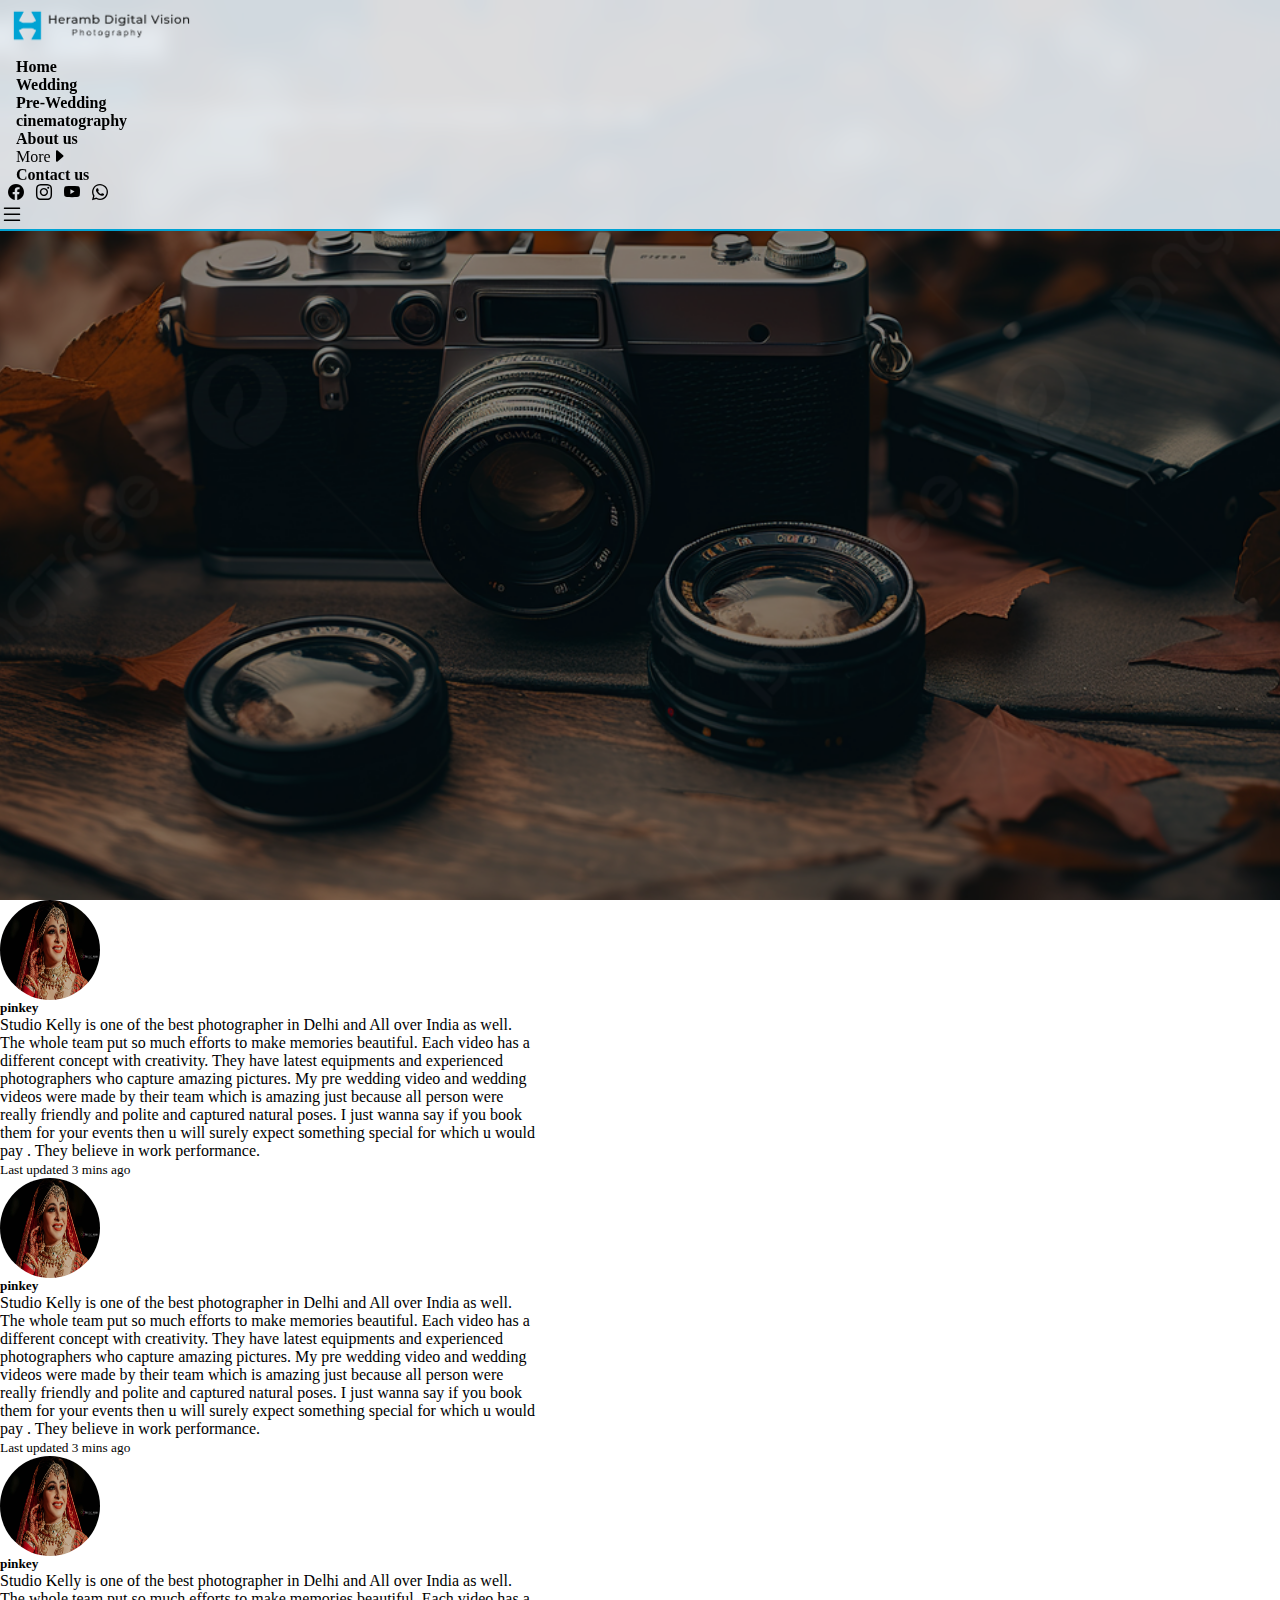
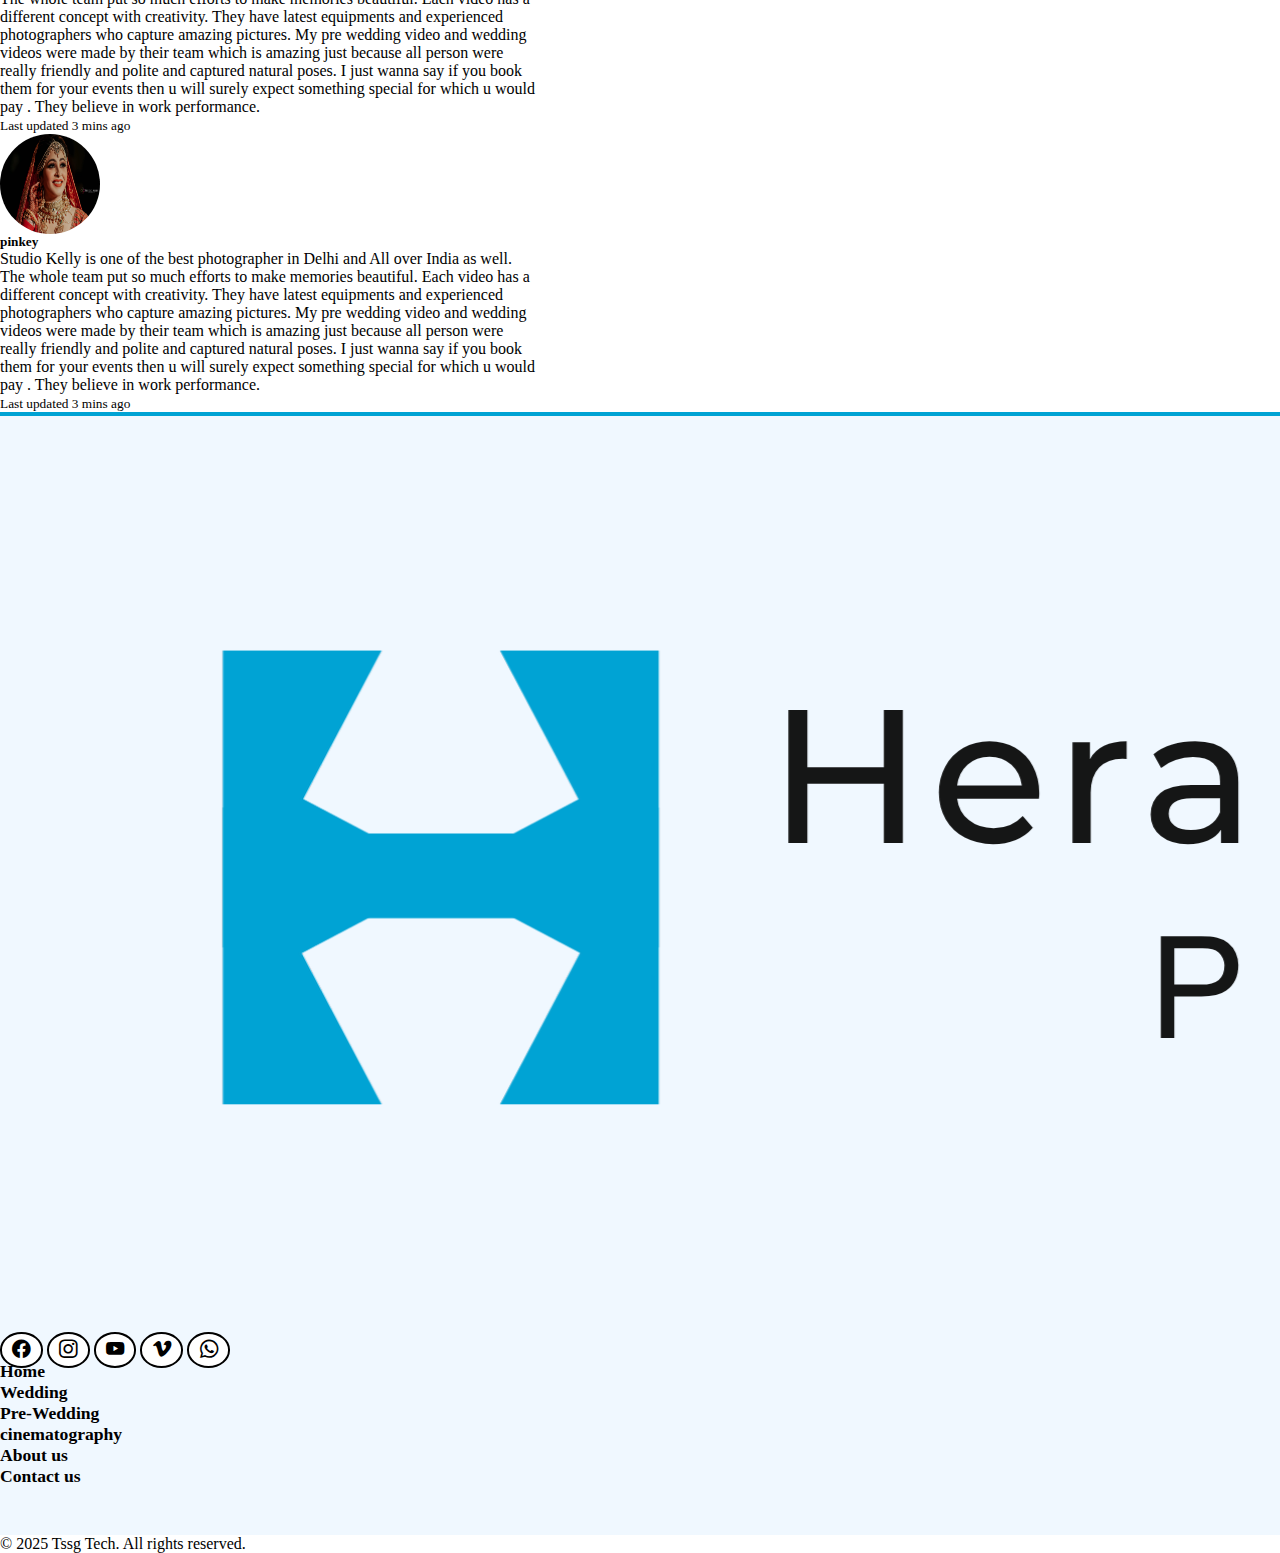
<file: testi.html>
<!DOCTYPE html>
<html lang="en">
  <head>
    <meta charset="UTF-8" />
    <meta name="viewport" content="width=device-width, initial-scale=1.0" />
    <title>Document</title>
    <link rel="stylesheet" href="web/css/style.css" />
    <link
      href="https://cdn.jsdelivr.net/npm/bootstrap@5.3.7/dist/css/bootstrap.min.css"
      rel="stylesheet"
      integrity="sha384-LN+7fdVzj6u52u30Kp6M/trliBMCMKTyK833zpbD+pXdCLuTusPj697FH4R/5mcr"
      crossorigin="anonymous"
    />
    <link
      rel="stylesheet"
      href="https://cdn.jsdelivr.net/npm/bootstrap-icons@1.13.1/font/bootstrap-icons.min.css"
    />
  </head>
  <body>
  <!-- header -->
    <div class="navbars py-2">
      <div class="container">
        <div class="d-flex align-items-center justify-content-between">
          <div>
            <img
              src="web/images/logo.png"
              width="200"
              alt=""
              class="clickable"
              onclick="location.href='index.html'"
            />
          </div>
          <div>
            <ul
              class="d-lg-flex d-none align-items-center justify-content-center"
            >
              <li><a href="index.html">Home</a></li>
              <li><a href="wed.html">Wedding</a></li>
              <li><a href="prewed.html">Pre-Wedding</a></li>
              <li><a href="cinema.html">cinematography</a></li>
              <li><a href="about.html">About us</a></li>
              <!-- <li><a href="testi.html">More</a></li> -->
              <li class="drop">
                More<i class="bi bi-caret-right-fill"></i>
                <ul class="sublist">
                  <li><a href="press.html">Press Reports</a></li>
                  <li><a href="testi.html">Testimonial</a></li>
                  <li><a href="#">Podcast</a></li>
                  <li><a href="#">Blog</a></li>
                  <li><a href="#">Online Services</a></li>
                  <li><a href="#">Buy Now</a></li>
                </ul>
              </li>
              <li><a href="contact.html">Contact us</a></li>
            </ul>
          </div>
          <div class="headericons d-xl-block d-none">
            <i class="bi bi-facebook"></i>
            <i class="bi bi-instagram"></i>
            <i class="bi bi-youtube"></i>
            <!-- <i class="bi bi-vimeo"></i> -->
            <i class="bi bi-whatsapp"></i>
          </div>
          <i class="listshow bi bi-list d-lg-none"></i>
        </div>
      </div>
    </div>
    <!-- menu -->
    <div class="menu p-5">
      <div class="cross"><p>X</p></div>
      <ul class="mt-5">
        <li><a href="index.html">Home</a></li>
        <li><a href="wed.html">Wedding</a></li>
        <li><a href="prewed.html">Pre-Wedding</a></li>
        <li><a href="cinema.html">cinematography</a></li>
        <li><a href="about.html">About us</a></li>
        <li>
          <a href="#" class="clickable" onclick="showMenuSublist()"
            >More<i class="bi bi-caret-right-fill"></i>
          </a>
        </li>
        <ul class="menusublist ps-3">
          <li><a href="press.html">Press Reports</a></li>
          <li><a href="testi.html">Testimonial</a></li>
          <li><a href="#">Podcast</a></li>
          <li><a href="#">Blog</a></li>
          <li><a href="#">Online Services</a></li>
          <li><a href="#">Buy Now</a></li>
        </ul>

        <li><a href="contact.html">Contact us</a></li>
      </ul>
      <div>
        <i class="bi bi-facebook"></i>
        <i class="bi bi-instagram"></i>
        <i class="bi bi-youtube"></i>
        <!-- <i class="bi bi-vimeo"></i> -->
        <i class="bi bi-whatsapp"></i>
      </div>
    </div>

   
    <!-- banner -->
    <section class="aboutbanner">
      <div>
        <div
          class="container h-100 d-flex align-items-center justify-content-center"
        >
          <div class="innertext">
            <h1>Client</h1>
            <p>Testimonials</p>
            <p>
              Our client says that we are the best in wedding photography and
              cinematography in delhi, NCR, india.
            </p>
          </div>
        </div>
      </div>
    </section>

    <!-- our wedding work -->
     <style>
      .tst > div{
        height: 100px;
        width: 100px;
        border-radius: 50%;
      }
      .tst img{
        border-radius: 50%;
        height: 100%;
        width: 100%;
      }
     </style>
    <section class="wedsec">
      <div class="container py-3">
        <div class="row gy-5">
          <div class="col-xl-4 col-md-6 ">
            <div class="card mb-3" style="max-width: 540px">
              <div
                class="row g-0 d-flex align-items-center justify-content-center"
              >
                <div class="col-12 p-2 ps-sm-2 ps-3 tst">
                  <div>
                    <img
                    src="web/images/pt2.jpg"
                    class="img-fluid"
                    alt="..."
                  />
                  </div>
                  
                </div>
                <div class="col-12">
                  <div class="card-body">
                    <h5 class="card-title">pinkey</h5>
                    <p class="card-text">
                     Studio Kelly is one of the best photographer in Delhi and All over India as well. The whole team put so much efforts to make memories beautiful. Each video has a different concept with creativity. They have latest equipments and experienced photographers who capture amazing pictures. My pre wedding video and wedding videos were made by their team which is amazing just because all person were really friendly and polite and captured natural poses. I just wanna say if you book them for your events then u will surely expect something special for which u would pay . They believe in work performance.
                    </p>
                    <p class="card-text">
                      <small class="text-body-secondary"
                        >Last updated 3 mins ago</small
                      >
                    </p>
                  </div>
                </div>
              </div>
            </div>
          </div>
          <div class="col-xl-4 col-md-6 ">
            <div class="card mb-3" style="max-width: 540px">
              <div
                class="row g-0 d-flex align-items-center justify-content-center"
              >
                <div class="col-12 p-2 ps-sm-2 ps-3 tst">
                  <div>
                    <img
                    src="web/images/pt2.jpg"
                    class="img-fluid"
                    alt="..."
                  />
                  </div>
                  
                </div>
                <div class="col-12">
                  <div class="card-body">
                    <h5 class="card-title">pinkey</h5>
                    <p class="card-text">
                     Studio Kelly is one of the best photographer in Delhi and All over India as well. The whole team put so much efforts to make memories beautiful. Each video has a different concept with creativity. They have latest equipments and experienced photographers who capture amazing pictures. My pre wedding video and wedding videos were made by their team which is amazing just because all person were really friendly and polite and captured natural poses. I just wanna say if you book them for your events then u will surely expect something special for which u would pay . They believe in work performance.
                    </p>
                    <p class="card-text">
                      <small class="text-body-secondary"
                        >Last updated 3 mins ago</small
                      >
                    </p>
                  </div>
                </div>
              </div>
            </div>
          </div>
           <div class="col-xl-4 col-md-6 ">
            <div class="card mb-3" style="max-width: 540px">
              <div
                class="row g-0 d-flex align-items-center justify-content-center"
              >
                <div class="col-12 p-2 ps-sm-2 ps-3 tst">
                  <div>
                    <img
                    src="web/images/pt2.jpg"
                    class="img-fluid"
                    alt="..."
                  />
                  </div>
                  
                </div>
                <div class="col-12">
                  <div class="card-body">
                    <h5 class="card-title">pinkey</h5>
                    <p class="card-text">
                     Studio Kelly is one of the best photographer in Delhi and All over India as well. The whole team put so much efforts to make memories beautiful. Each video has a different concept with creativity. They have latest equipments and experienced photographers who capture amazing pictures. My pre wedding video and wedding videos were made by their team which is amazing just because all person were really friendly and polite and captured natural poses. I just wanna say if you book them for your events then u will surely expect something special for which u would pay . They believe in work performance.
                    </p>
                    <p class="card-text">
                      <small class="text-body-secondary"
                        >Last updated 3 mins ago</small
                      >
                    </p>
                  </div>
                </div>
              </div>
            </div>
          </div>
           <div class="col-xl-4 col-md-6 ">
            <div class="card mb-3" style="max-width: 540px">
              <div
                class="row g-0 d-flex align-items-center justify-content-center"
              >
                <div class="col-12 p-2 ps-sm-2 ps-3 tst">
                  <div>
                    <img
                    src="web/images/pt2.jpg"
                    class="img-fluid"
                    alt="..."
                  />
                  </div>
                  
                </div>
                <div class="col-12">
                  <div class="card-body">
                    <h5 class="card-title">pinkey</h5>
                    <p class="card-text">
                     Studio Kelly is one of the best photographer in Delhi and All over India as well. The whole team put so much efforts to make memories beautiful. Each video has a different concept with creativity. They have latest equipments and experienced photographers who capture amazing pictures. My pre wedding video and wedding videos were made by their team which is amazing just because all person were really friendly and polite and captured natural poses. I just wanna say if you book them for your events then u will surely expect something special for which u would pay . They believe in work performance.
                    </p>
                    <p class="card-text">
                      <small class="text-body-secondary"
                        >Last updated 3 mins ago</small
                      >
                    </p>
                  </div>
                </div>
              </div>
            </div>
          </div>
          

        </div>
       
      </div>
    </section>

    <!-- footer -->
   <footer>
      <div class="container">
        <div
          class="row d-flex align-items-center justify-content-lg-between justify-content-center"
        >
          <div class="col-lg-3 col-sm-5 col-8">
            <div class="">
              <img src="web/images/logo.png" class="img-fluid" alt="" />
            </div>
          </div>
          <div class="col-xl-7 col-lg-9 mt-lg-0 mt-4">
            <div class="d-flex align-items-center justify-content-evenly">
              <i class="bi bi-facebook"></i>
              <i class="bi bi-instagram"></i>
              <i class="bi bi-youtube"></i>
              <i class="bi bi-vimeo"></i>
              <i class="bi bi-whatsapp"></i>
            </div>
            <div>
              <ul
                class="mt-4 d-flex align-items-center justify-content-md-between justify-content-center"
              >
                <li><a href="index.html">Home</a></li>
                <li><a href="wed.html">Wedding</a></li>
                <li><a href="prewed.html">Pre-Wedding</a></li>
                <li><a href="cinema.html">cinematography</a></li>
                <li><a href="about.html">About us</a></li>
                <!-- <li><a href="work.html">More</a></li> -->
                <li><a href="contact.html">Contact us</a></li>
              </ul>
            </div>
          </div>
        </div>
      </div>
    </footer>
    <div class="bg-black text-white text-center py-3">
      <p class="mb-0">© 2025 Tssg Tech. All rights reserved.</p>
    </div>

    <script src="web/js/script.js"></script>
    <script
      src="https://cdn.jsdelivr.net/npm/bootstrap@5.3.7/dist/js/bootstrap.bundle.min.js"
      integrity="sha384-ndDqU0Gzau9qJ1lfW4pNLlhNTkCfHzAVBReH9diLvGRem5+R9g2FzA8ZGN954O5Q"
      crossorigin="anonymous"
    ></script>
  </body>
</html>
</file>
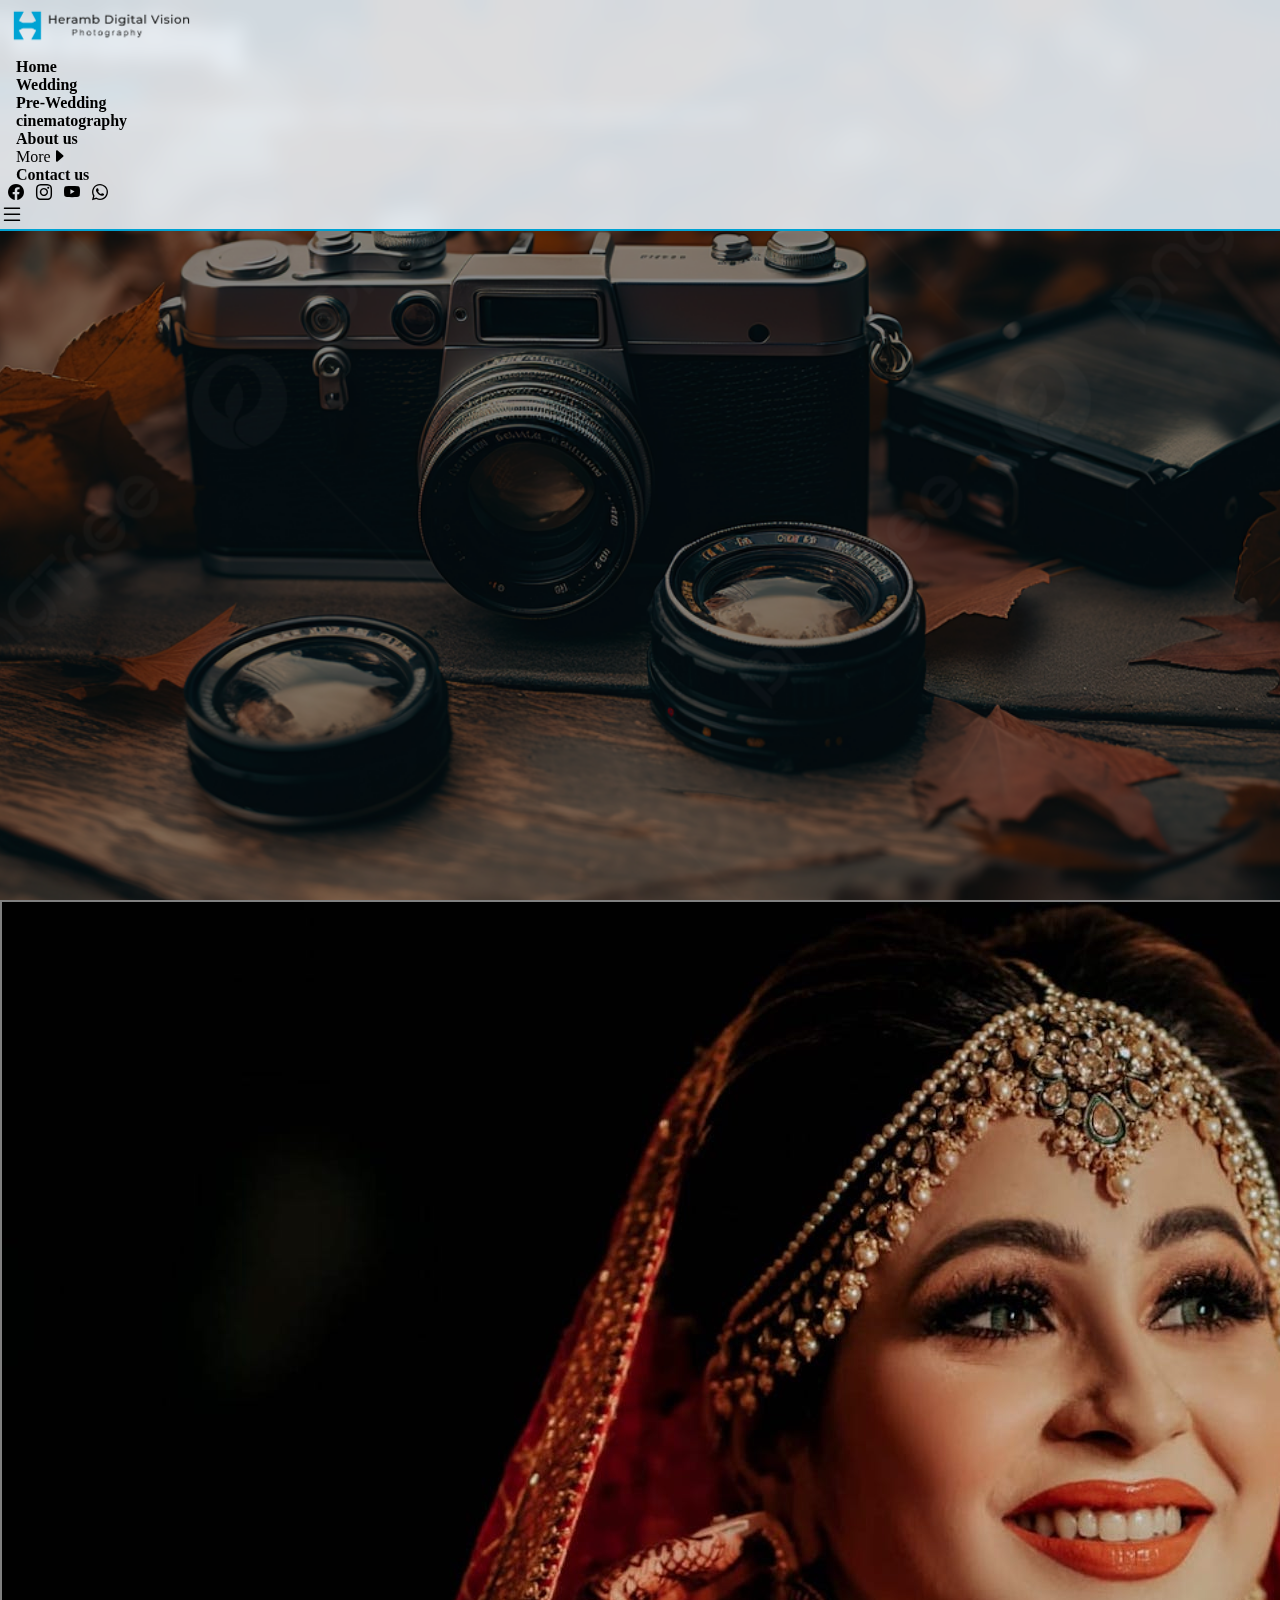
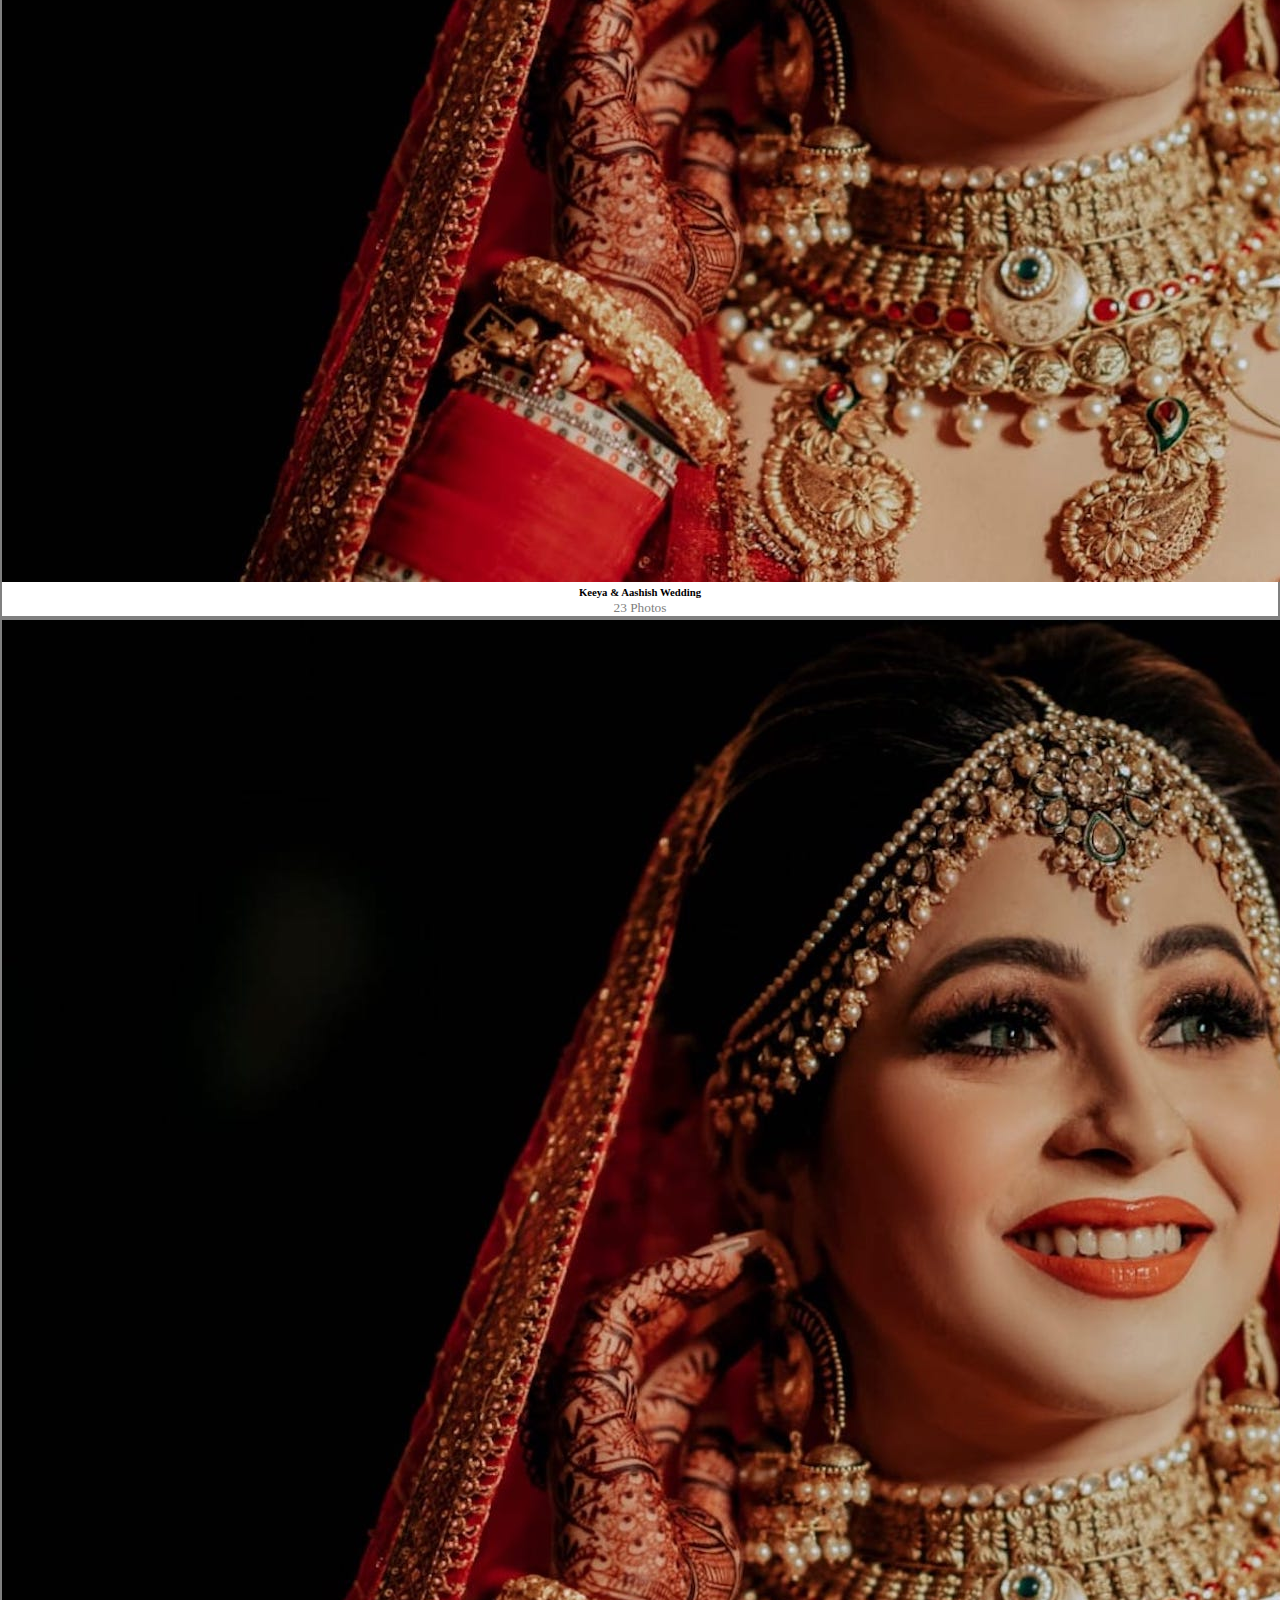
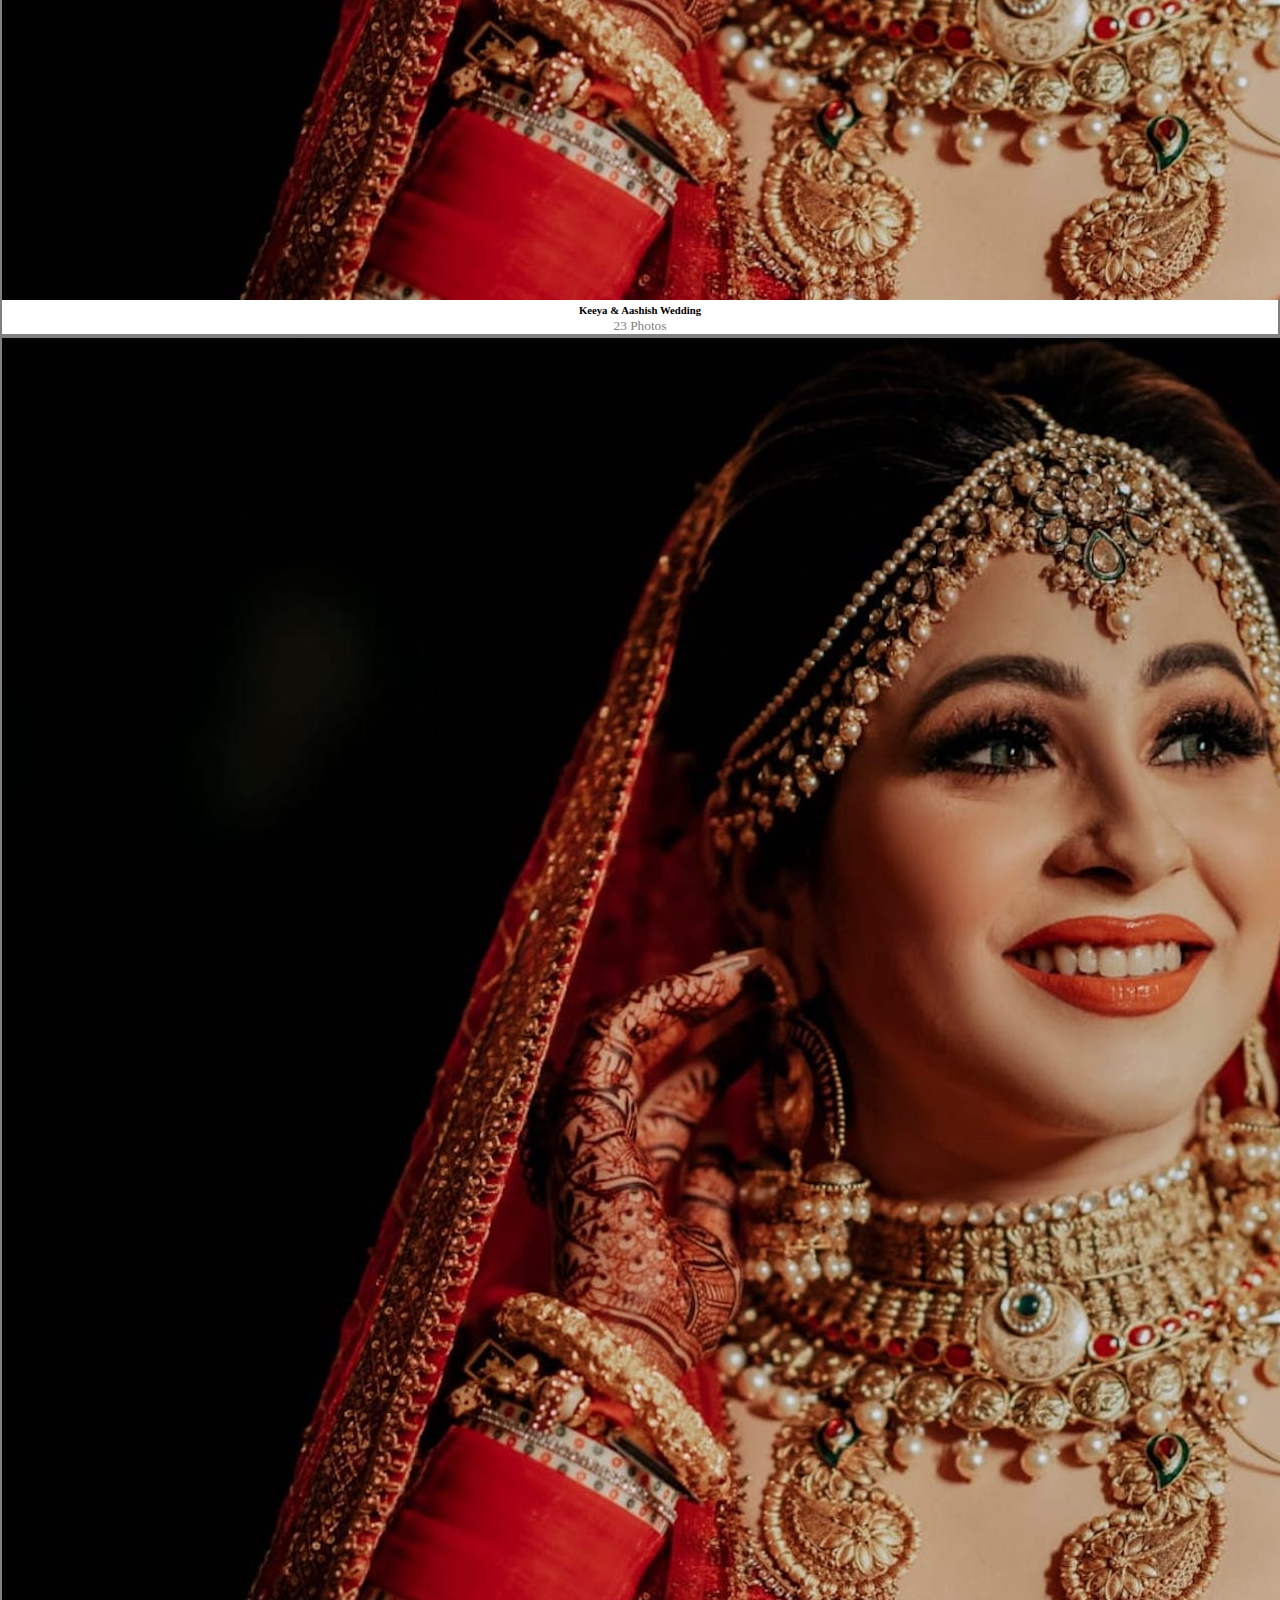
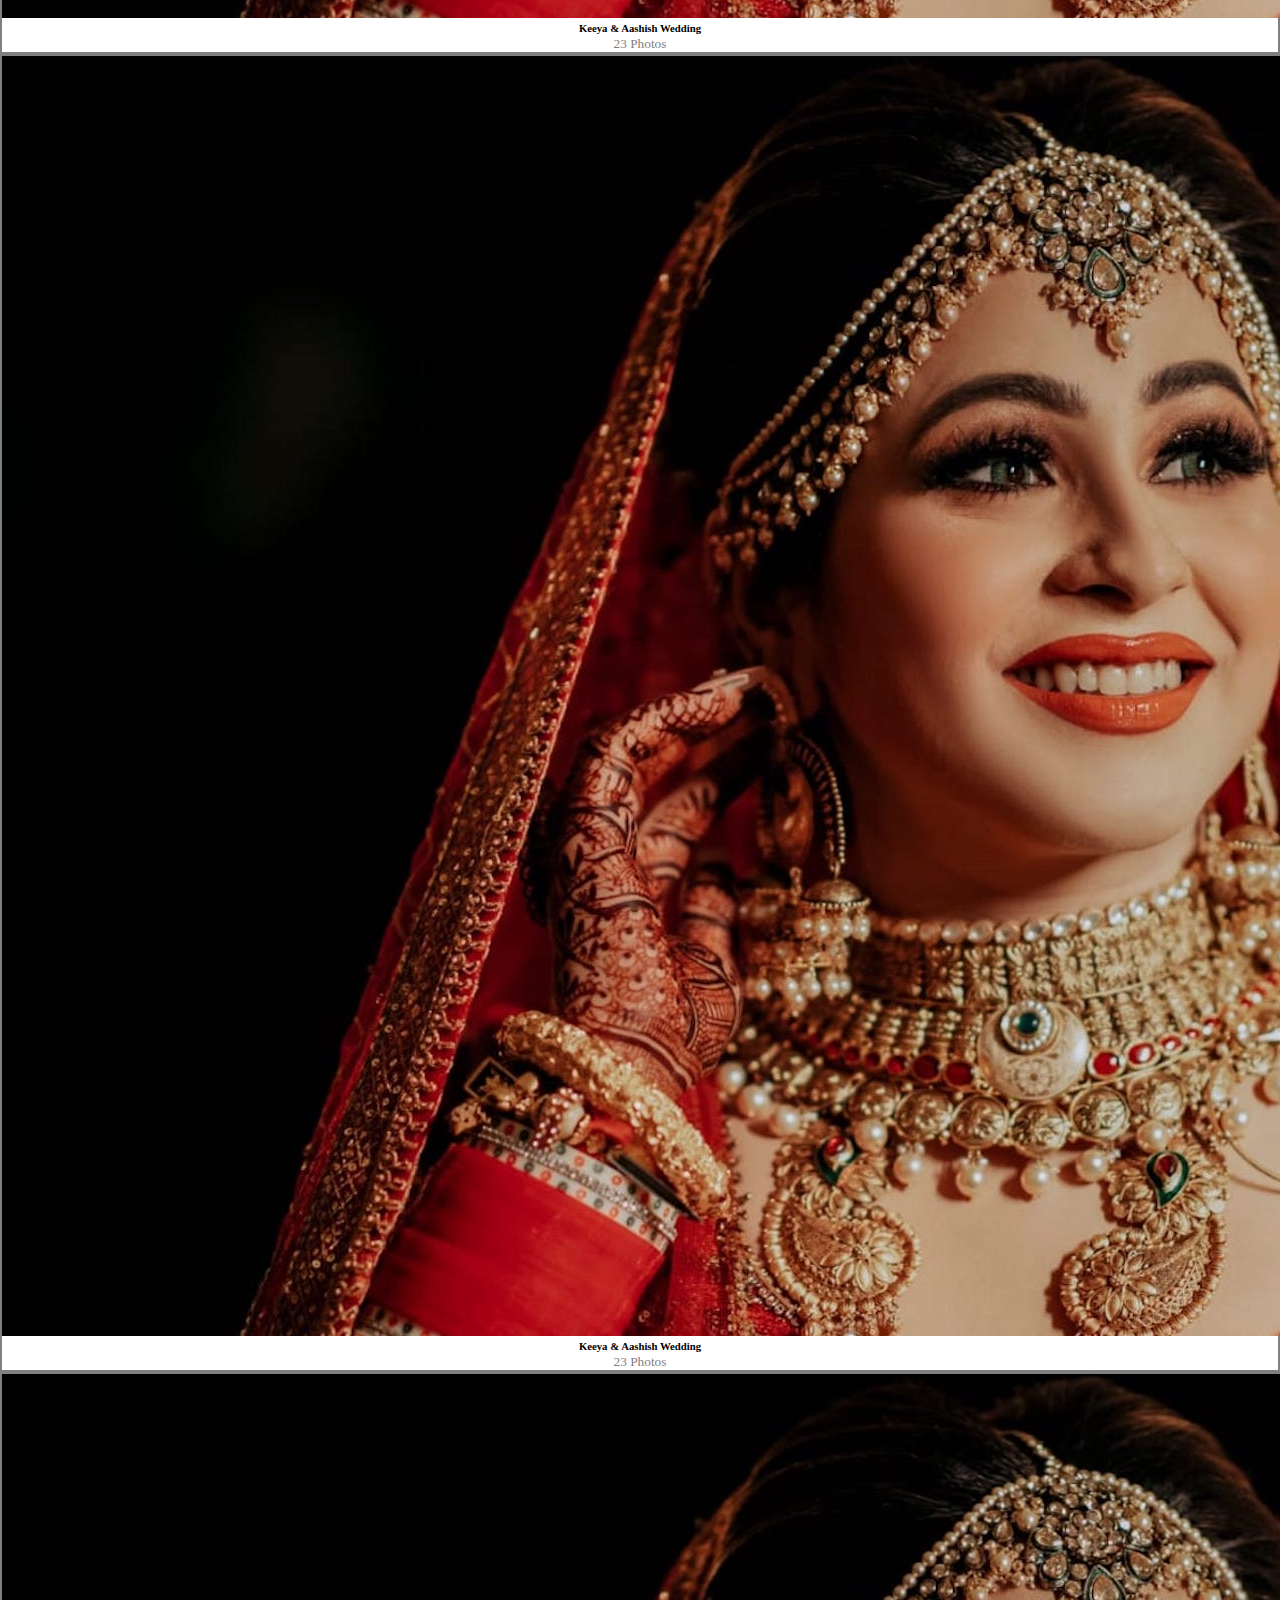
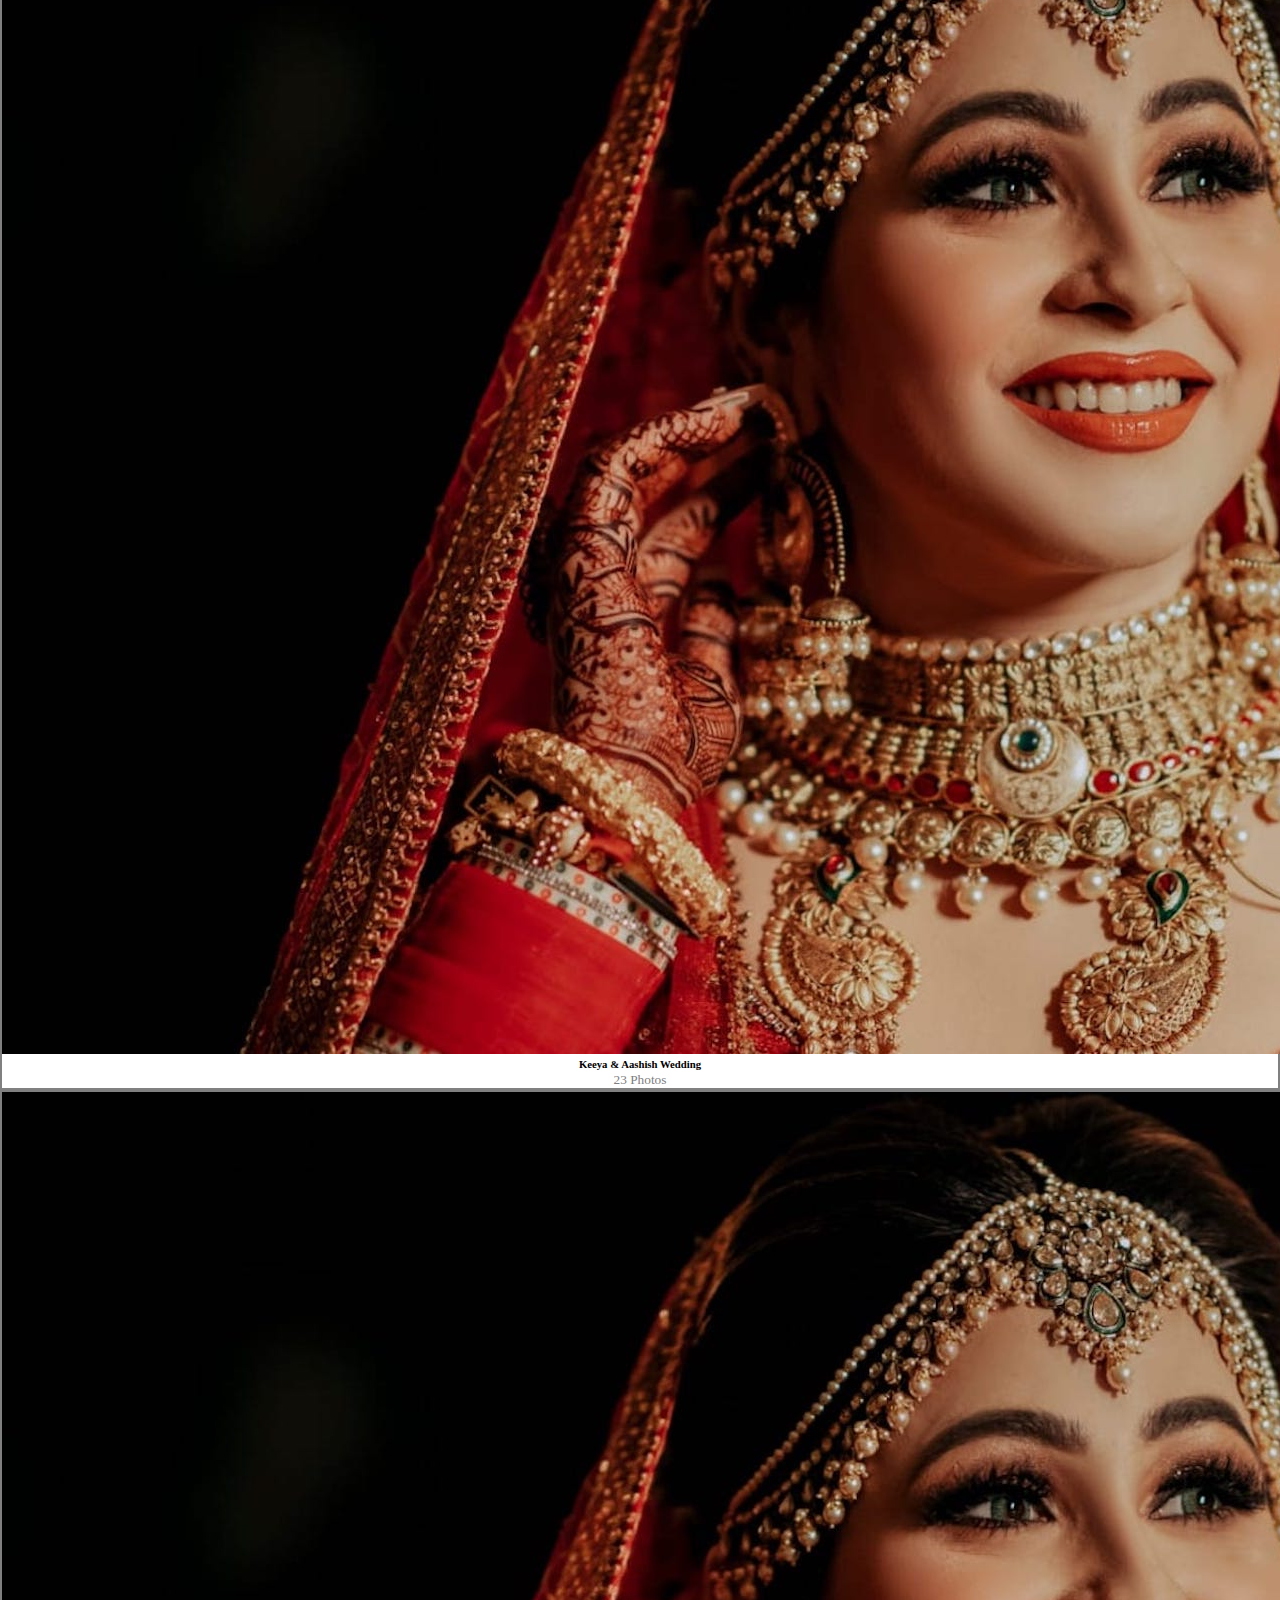
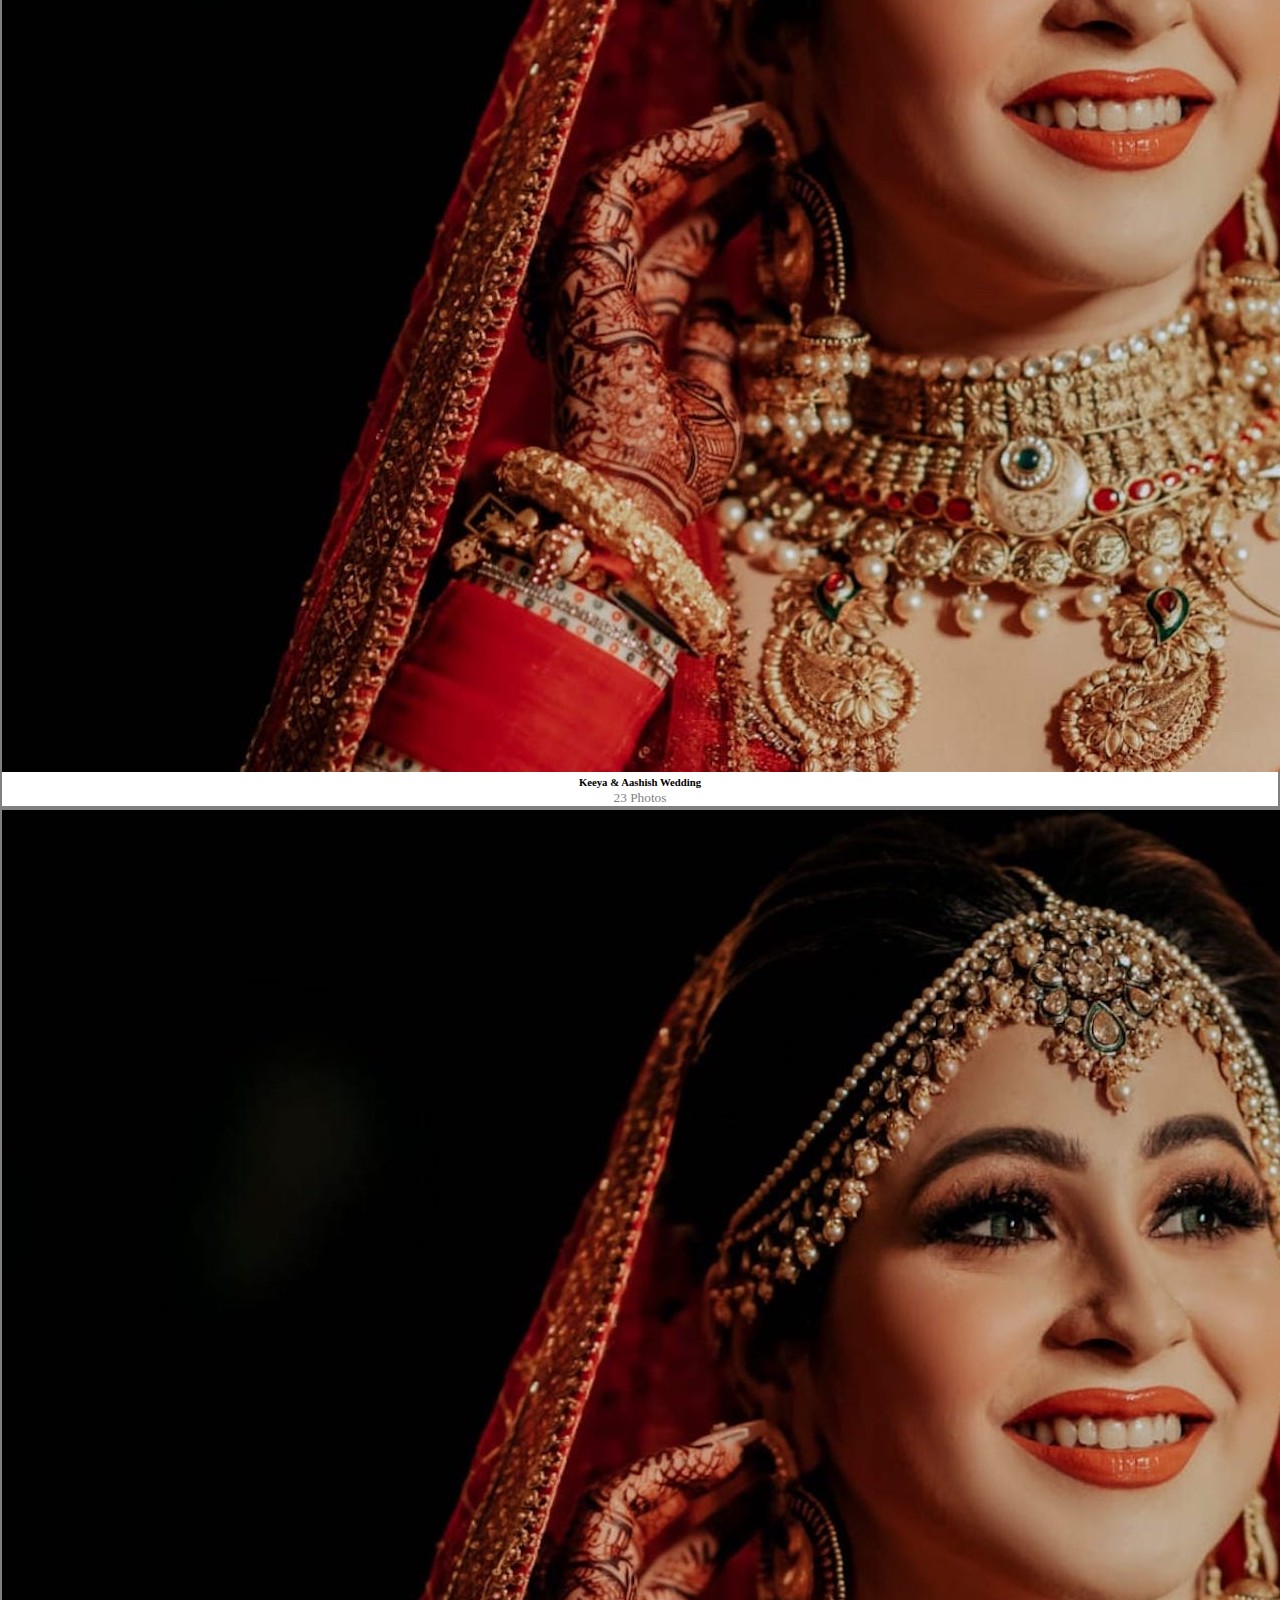
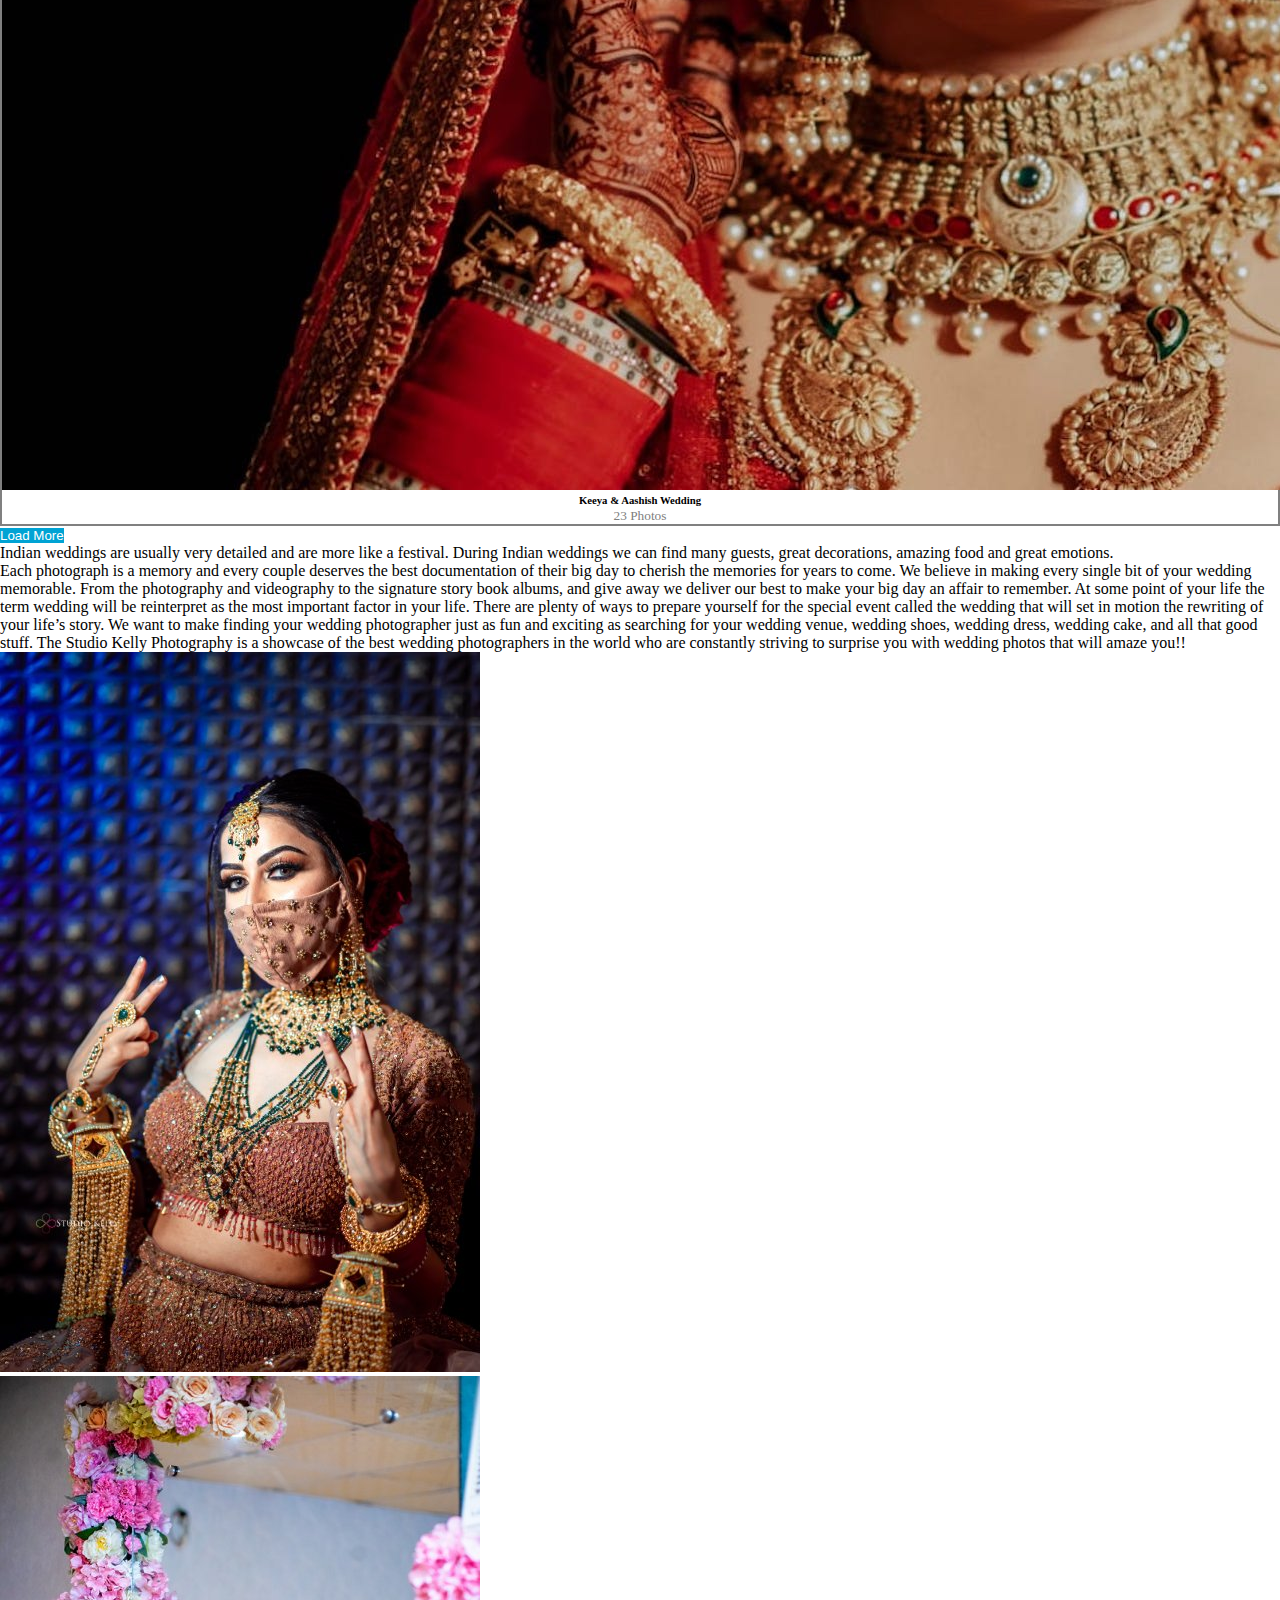
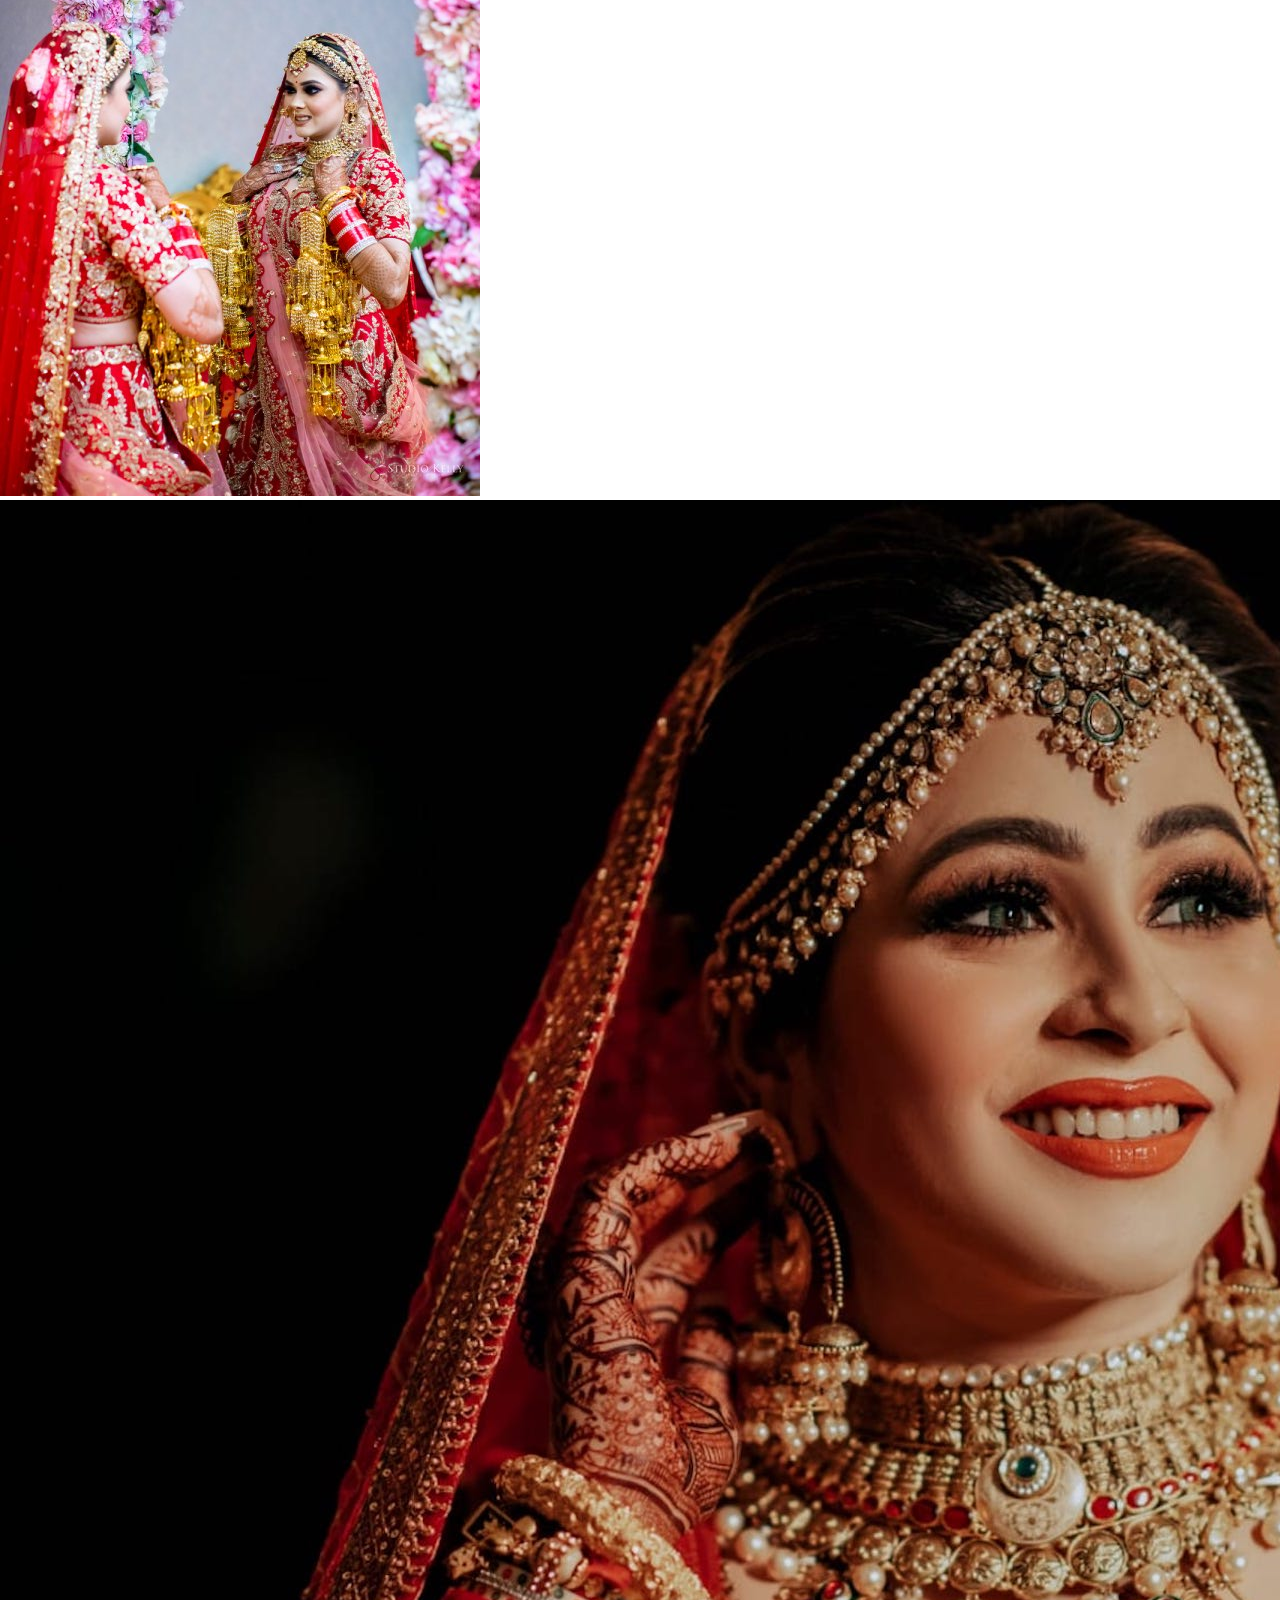
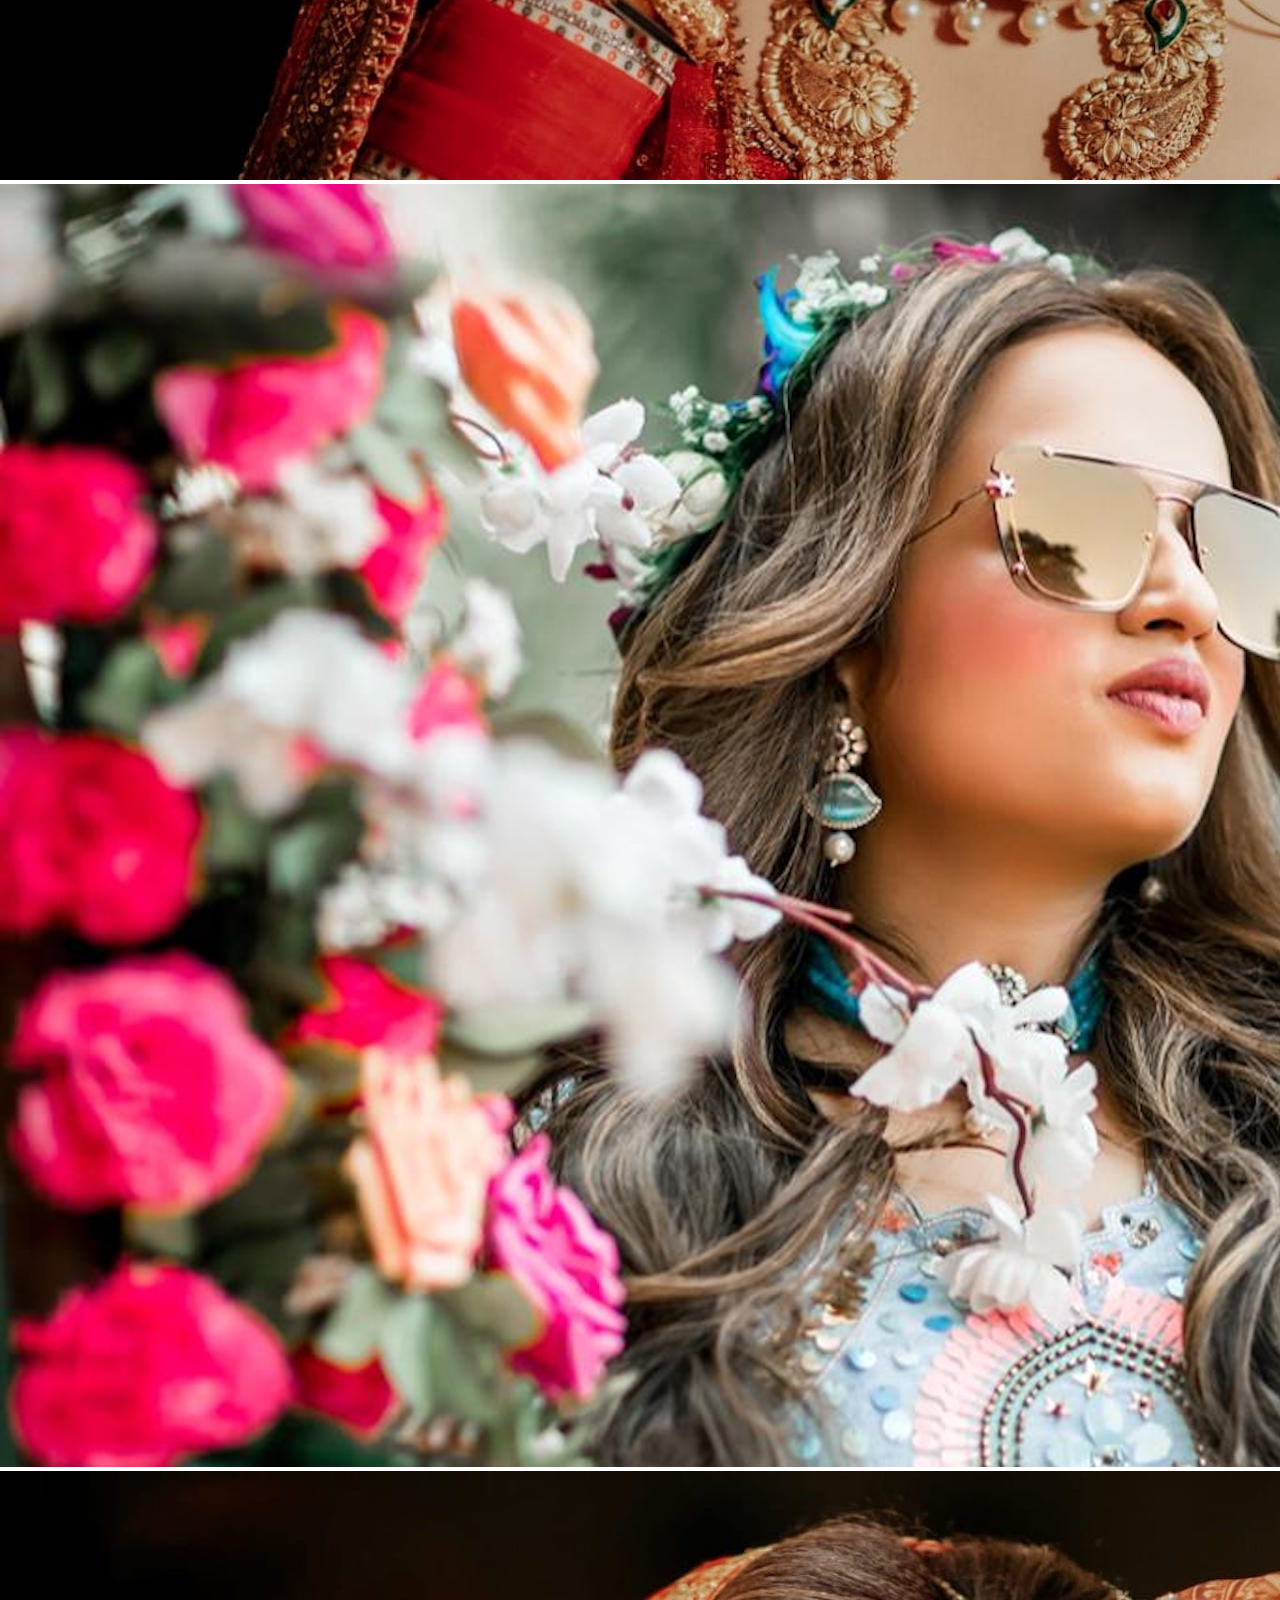
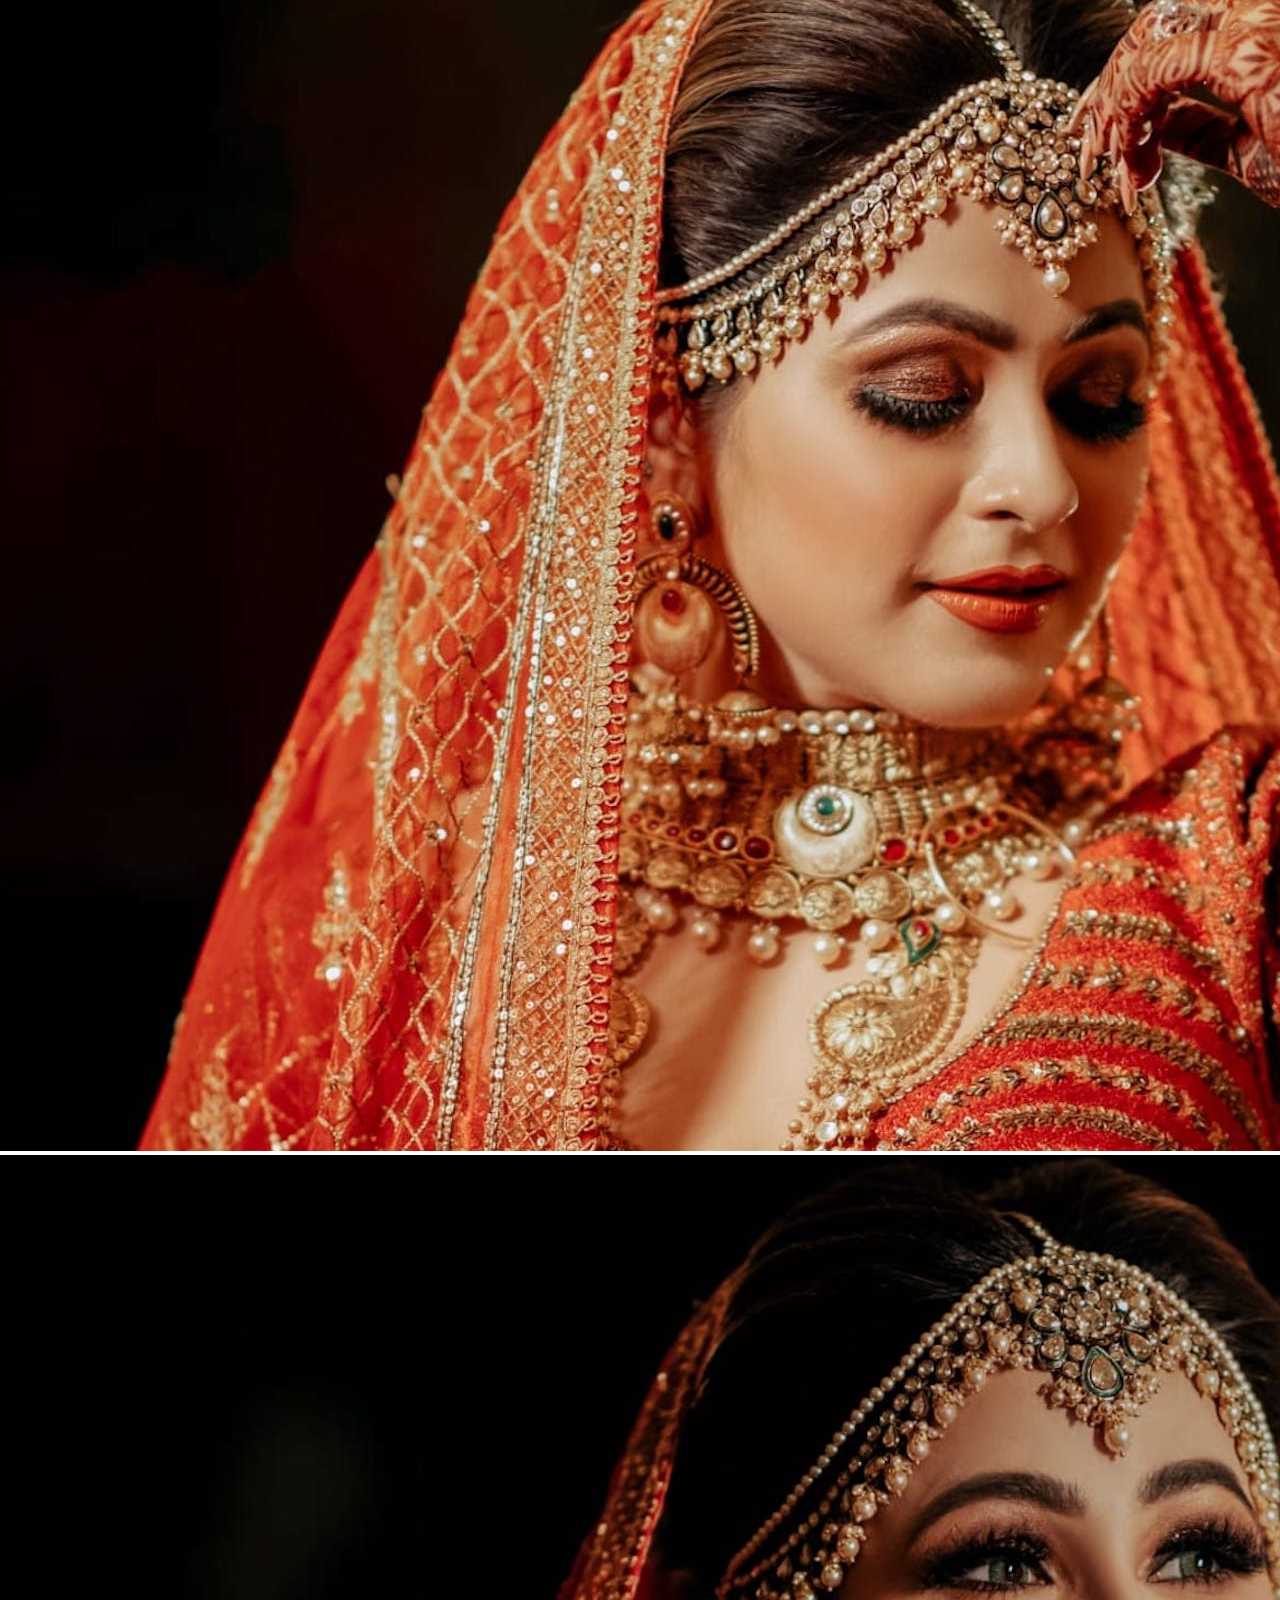
<file: wed.html>
<!DOCTYPE html>
<html lang="en">
  <head>
    <meta charset="UTF-8" />
    <meta name="viewport" content="width=device-width, initial-scale=1.0" />
    <title>Document</title>
    <link rel="stylesheet" href="web/css/style.css" />
    <link
      href="https://cdn.jsdelivr.net/npm/bootstrap@5.3.7/dist/css/bootstrap.min.css"
      rel="stylesheet"
      integrity="sha384-LN+7fdVzj6u52u30Kp6M/trliBMCMKTyK833zpbD+pXdCLuTusPj697FH4R/5mcr"
      crossorigin="anonymous"
    />
    <link
      rel="stylesheet"
      href="https://cdn.jsdelivr.net/npm/bootstrap-icons@1.13.1/font/bootstrap-icons.min.css"
    />
  </head>
  <body>
    <!-- header -->
    <div class="navbars py-2">
      <div class="container">
        <div class="d-flex align-items-center justify-content-between">
          <div>
            <img
              src="web/images/logo.png"
              width="200"
              alt=""
              class="clickable"
              onclick="location.href='index.html'"
            />
          </div>
          <div>
            <ul
              class="d-lg-flex d-none align-items-center justify-content-center"
            >
              <li><a href="index.html">Home</a></li>
              <li><a href="wed.html">Wedding</a></li>
              <li><a href="prewed.html">Pre-Wedding</a></li>
              <li><a href="cinema.html">cinematography</a></li>
              <li><a href="about.html">About us</a></li>
              <!-- <li><a href="testi.html">More</a></li> -->
              <li class="drop">
                More<i class="bi bi-caret-right-fill"></i>
                <ul class="sublist">
                  <li><a href="press.html">Press Reports</a></li>
                  <li><a href="testi.html">Testimonial</a></li>
                  <li><a href="#">Podcast</a></li>
                  <li><a href="#">Blog</a></li>
                  <li><a href="#">Online Services</a></li>
                  <li><a href="#">Buy Now</a></li>
                </ul>
              </li>
              <li><a href="contact.html">Contact us</a></li>
            </ul>
          </div>
          <div class="headericons d-xl-block d-none">
            <i class="bi bi-facebook"></i>
            <i class="bi bi-instagram"></i>
            <i class="bi bi-youtube"></i>
            <!-- <i class="bi bi-vimeo"></i> -->
            <i class="bi bi-whatsapp"></i>
          </div>
          <i class="listshow bi bi-list d-lg-none"></i>
        </div>
      </div>
    </div>
    <!-- menu -->
    <div class="menu p-5">
      <div class="cross"><p>X</p></div>
      <ul class="mt-5">
        <li><a href="index.html">Home</a></li>
        <li><a href="wed.html">Wedding</a></li>
        <li><a href="prewed.html">Pre-Wedding</a></li>
        <li><a href="cinema.html">cinematography</a></li>
        <li><a href="about.html">About us</a></li>
        <li>
          <a href="#" class="clickable" onclick="showMenuSublist()"
            >More<i class="bi bi-caret-right-fill"></i>
          </a>
        </li>
        <ul class="menusublist ps-3">
          <li><a href="press.html">Press Reports</a></li>
          <li><a href="testi.html">Testimonial</a></li>
          <li><a href="#">Podcast</a></li>
          <li><a href="#">Blog</a></li>
          <li><a href="#">Online Services</a></li>
          <li><a href="#">Buy Now</a></li>
        </ul>

        <li><a href="contact.html">Contact us</a></li>
      </ul>
      <div>
        <i class="bi bi-facebook"></i>
        <i class="bi bi-instagram"></i>
        <i class="bi bi-youtube"></i>
        <!-- <i class="bi bi-vimeo"></i> -->
        <i class="bi bi-whatsapp"></i>
      </div>
    </div>

    <!-- banner -->
    <section class="aboutbanner">
      <div>
        <div
          class="container h-100 d-flex align-items-center justify-content-center"
        >
          <div class="innertext">
            <h1>Wedding</h1>
            <p>Photography</p>
            <p>
              Are you looking for best wedding photographers in delhi, india?
              Look our creative wedding photography album here.
            </p>
          </div>
        </div>
      </div>
    </section>

    <!-- our wedding work -->
    <section class="wedsec">
      <div class="container py-3">
        <div class="row g-3">
          <div class="col-lg-3 col-md-4 col-6">
            <div class="wedcard" onclick="location.href='album.html'">
              <div>
                <img src="web/images/pt2.jpg" class="img-fluid" alt="" />
                <div class="imgdiv"><i class="bi bi-plus-lg"></i></div>
              </div>
              <div class="wedcardtext mx-1 mt-3">
                <h6>Keeya & Aashish Wedding</h6>
                <small>23 Photos</small>
              </div>
            </div>
          </div>
          <div class="col-lg-3 col-md-4 col-6">
            <div class="wedcard">
              <div>
                <img src="web/images/pt2.jpg" class="img-fluid" alt="" />
                <div class="imgdiv"><i class="bi bi-plus-lg"></i></div>
              </div>
              <div class="wedcardtext mx-1 mt-3">
                <h6>Keeya & Aashish Wedding</h6>
                <small>23 Photos</small>
              </div>
            </div>
          </div>
          <div class="col-lg-3 col-md-4 col-6">
            <div class="wedcard">
              <div>
                <img src="web/images/pt2.jpg" class="img-fluid" alt="" />
                <div class="imgdiv"><i class="bi bi-plus-lg"></i></div>
              </div>
              <div class="wedcardtext mx-1 mt-3">
                <h6>Keeya & Aashish Wedding</h6>
                <small>23 Photos</small>
              </div>
            </div>
          </div>
          <div class="col-lg-3 col-md-4 col-6">
            <div class="wedcard">
              <div>
                <img src="web/images/pt2.jpg" class="img-fluid" alt="" />
                <div class="imgdiv"><i class="bi bi-plus-lg"></i></div>
              </div>
              <div class="wedcardtext mx-1 mt-3">
                <h6>Keeya & Aashish Wedding</h6>
                <small>23 Photos</small>
              </div>
            </div>
          </div>
          <div class="col-lg-3 col-md-4 col-6">
            <div class="wedcard">
              <div>
                <img src="web/images/pt2.jpg" class="img-fluid" alt="" />
                <div class="imgdiv"><i class="bi bi-plus-lg"></i></div>
              </div>
              <div class="wedcardtext mx-1 mt-3">
                <h6>Keeya & Aashish Wedding</h6>
                <small>23 Photos</small>
              </div>
            </div>
          </div>
          <div class="col-lg-3 col-md-4 col-6">
            <div class="wedcard">
              <div>
                <img src="web/images/pt2.jpg" class="img-fluid" alt="" />
                <div class="imgdiv"><i class="bi bi-plus-lg"></i></div>
              </div>
              <div class="wedcardtext mx-1 mt-3">
                <h6>Keeya & Aashish Wedding</h6>
                <small>23 Photos</small>
              </div>
            </div>
          </div>
          <div class="col-lg-3 col-md-4 col-6">
            <div class="wedcard">
              <div>
                <img src="web/images/pt2.jpg" class="img-fluid" alt="" />
                <div class="imgdiv"><i class="bi bi-plus-lg"></i></div>
              </div>
              <div class="wedcardtext mx-1 mt-3">
                <h6>Keeya & Aashish Wedding</h6>
                <small>23 Photos</small>
              </div>
            </div>
          </div>
        </div>
        <div class="text-center my-5">
          <button
            class="p-2"
            style="background-color: #00a3d4; color: #fff; border: none"
          >
            Load More
          </button>
        </div>
        <div>
          <p>
            Indian weddings are usually very detailed and are more like a
            festival. During Indian weddings we can find many guests, great
            decorations, amazing food and great emotions.
          </p>
          <p>
            Each photograph is a memory and every couple deserves the best
            documentation of their big day to cherish the memories for years to
            come. We believe in making every single bit of your wedding
            memorable. From the photography and videography to the signature
            story book albums, and give away we deliver our best to make your
            big day an affair to remember. At some point of your life the term
            wedding will be reinterpret as the most important factor in your
            life. There are plenty of ways to prepare yourself for the special
            event called the wedding that will set in motion the rewriting of
            your life’s story. We want to make finding your wedding photographer
            just as fun and exciting as searching for your wedding venue,
            wedding shoes, wedding dress, wedding cake, and all that good stuff.
            The Studio Kelly Photography is a showcase of the best wedding
            photographers in the world who are constantly striving to surprise
            you with wedding photos that will amaze you!!
          </p>

          <div class="row g-1">
            <div class="col-3">
              <div class="row g-1">
                <div class="col-12">
                  <img src="web/images/I1.jpg" class="img-fluid" alt="" />
                </div>

                <div class="col-12">
                  <img src="web/images/I3.jpg" class="img-fluid" alt="" />
                </div>
                <div class="col-12">
                  <img src="web/images/pt2.jpg" class="img-fluid" alt="" />
                </div>

                <!-- <div class="col-12">
                        <img src="web/images/I4.jpg" class="img-fluid" alt="">
                    </div> -->
              </div>
            </div>
            <div class="col-3">
              <div class="row g-1">
                <div class="col-12">
                  <img src="web/images/pt1.jpg" class="img-fluid" alt="" />
                </div>
                <div class="col-12">
                  <img src="web/images/pt3.jpg" class="img-fluid" alt="" />
                </div>
                <div class="col-12">
                  <img src="web/images/pt2.jpg" class="img-fluid" alt="" />
                </div>
                <div class="col-12">
                  <img src="web/images/I3.jpg" class="img-fluid" alt="" />
                </div>
              </div>
            </div>
            <div class="col-3">
              <div class="row g-1">
                <div class="col-12">
                  <img src="web/images/wed1.jpg" class="img-fluid" alt="" />
                </div>
                <div class="col-12">
                  <img src="web/images/wed2.jpg" class="img-fluid" alt="" />
                </div>
                <div class="col-12">
                  <img src="web/images/wed3.jpg" class="img-fluid" alt="" />
                </div>
                <div class="col-12">
                  <img src="web/images/wed4.jpg" class="img-fluid" alt="" />
                </div>
              </div>
            </div>
            <div class="col-3">
              <div class="row g-1">
                <div class="col-12">
                  <img src="web/images/I3.jpg" class="img-fluid" alt="" />
                </div>
                <div class="col-12">
                  <img src="web/images/pt1.jpg" class="img-fluid" alt="" />
                </div>
                <div class="col-12">
                  <img src="web/images/pt2.jpg" class="img-fluid" alt="" />
                </div>
                <div class="col-12">
                  <img src="web/images/pt3.jpg" class="img-fluid" alt="" />
                </div>
              </div>
            </div>
          </div>
        </div>
      </div>
    </section>

    <!-- Why we are the best -->
    <section class="my-5">
      <div class="container">
        <div class="mainheading mb-5">
          <h2>Why We Are The Best</h2>
        </div>

        <div>
          <p>
            Indian wedding photographers in delhi, NCR, india plays an important
            role in capturing those wonderful memories of your wedding day. They
            take beautiful shots of the bride, groom, friends and relative on
            the special day. Marriage pictures tells you how was your wedding
            day like, and how your friends were-happy or sad. They are reminder
            of your special moments and make you smile when you look back on
            them. It is therefore important for you to hire a professional
            wedding photographer in delhi, NCR, india who knows how to take best
            wedding photographs
          </p>
          <p>
            In terms of wedding photography we found ourselves best just because
            we value emotions, feelings and moments. Apart from this on
            technical basis. we usually keep in mind that For Wedding
            photography. Preparation is the Key! We always try to get a little
            creative with our shots. Weddings are about celebrating – they
            should be fun. The more fun we have as the photographer the more
            relaxed those we are photographing will be. Perhaps the best way to
            loosen people up is to smile as the photographer. And we always try
            to make our clients more comfortable so that they enjoy their
            moments.
          </p>
          <p>
            He/she should be aware of latest trends and changes in wedding
            photography in india. A photographer should have high technical
            skills so that he/she can make the best use of camera and shoot best
            pictures. A candid wedding photographer will be in position to
            closely work with you, understand the importance of your marriage
            and deliver photos accordingly. He/she will not miss even a single
            crucial moment of your wedding and shoot everything such as hugs,
            tears, laughter, bride dressing herself, groom lifting the veil of
            bride, important church/gurudwara and much more.
          </p>
          <p>
            Remember, your wedding photographer has passion and love for wedding
            photography. Your wedding is one of the most important days of your
            life and you need a good wedding photographer who can document it
            all and not miss the small details. A best wedding photographer uses
            high quality equipment, their experience and talent to capture the
            special atmosphere of your Big Day.
          </p>
          <p>Our team knows how to work with tricky lighting and how to pose you to make you look so beautiful backlit by the sunshine.</p>
        </div>
      </div>
    </section>

    <!-- why choose us -->
    <section class="my-5">
      <div class="container">
        <div class="mainheading mb-5">
          <h2>Why Choose Us</h2>
        </div>

        <div class="row">
          <div class="col-lg-4">
            <img src="web/images/pt2.jpg" class="img-fluid" alt="" />
          </div>
          <div class="col-lg-8 mt-lg-0 mt-3">
            <div>
              <ol>
                <li>
                  Uses advanced photography equipments to deliver best pictures.
                </li>
                <li>
                  Possess high technical skills and knows how to use different
                  equipments efficiently
                </li>
                <li>
                  Prepare lights, flashes and props needed for capturing great
                  photos
                </li>
                <li>
                  Able to different types of picture including natural,
                  romantic, portraits, boudoir and photo journalistic
                  photographs
                </li>
                <li>
                  Chooses perfect background and location for shooting amazing
                  photos
                </li>
                <li>
                  Captures photos from different angles to provide you with the
                  best images
                </li>
                <li>
                  We are friendly, reliable, punctual and high professional
                  person and handles you well
                </li>
                <li>
                  Able to provide you with reprints, special shoots, albums
                  whenever necessary
                </li>
                <li>
                  Handles the process and editing photos to offer great
                  photographs
                </li>
              </ol>
            </div>
          </div>
        </div>
      </div>
    </section>
    <!-- footer -->
    <footer>
      <div class="container">
        <div
          class="row d-flex align-items-center justify-content-lg-between justify-content-center"
        >
          <div class="col-lg-3 col-sm-5 col-8">
            <div class="">
              <img src="web/images/logo.png" class="img-fluid" alt="" />
            </div>
          </div>
          <div class="col-xl-7 col-lg-9 mt-lg-0 mt-4">
            <div class="d-flex align-items-center justify-content-evenly">
              <i class="bi bi-facebook"></i>
              <i class="bi bi-instagram"></i>
              <i class="bi bi-youtube"></i>
              <i class="bi bi-vimeo"></i>
              <i class="bi bi-whatsapp"></i>
            </div>
            <div>
              <ul
                class="mt-4 d-flex align-items-center justify-content-md-between justify-content-center"
              >
                <li><a href="index.html">Home</a></li>
                <li><a href="wed.html">Wedding</a></li>
                <li><a href="prewed.html">Pre-Wedding</a></li>
                <li><a href="cinema.html">cinematography</a></li>
                <li><a href="about.html">About us</a></li>
                <!-- <li><a href="work.html">More</a></li> -->
                <li><a href="contact.html">Contact us</a></li>
              </ul>
            </div>
          </div>
        </div>
      </div>
    </footer>
    <div class="bg-black text-white text-center py-3">
      <p class="mb-0">© 2025 Tssg Tech. All rights reserved.</p>
    </div>

    <script src="web/js/script.js"></script>
    <script
      src="https://cdn.jsdelivr.net/npm/bootstrap@5.3.7/dist/js/bootstrap.bundle.min.js"
      integrity="sha384-ndDqU0Gzau9qJ1lfW4pNLlhNTkCfHzAVBReH9diLvGRem5+R9g2FzA8ZGN954O5Q"
      crossorigin="anonymous"
    ></script>
  </body>
</html>
</file>
<file: web/css/style.css>
* {
  margin: 0;
  padding: 0;
  box-sizing: border-box;
}
a {
  text-decoration: none !important;
}
ul li {
  list-style: none;
}
ul {
  padding-left: 0 !important;
  margin-bottom: 0 !important;
}
.clickable{
    cursor: pointer;
}
/* header */
.drop {
  position: relative;
  font-weight: 500;
}
.sublist {
  display: none;
  position: absolute;
  left: 0;
  transform: translateX(-25%);
  width: 180px;
  background-color: #00a3d4;
  border-radius: 30px;
  padding: 1rem !important;
  transition: 0.3s;
  line-height: 200%;
}
.sublist li {
  margin-left: 0 !important;
}
.sublist li a {
  color: #fff !important;
}
.drop:hover .sublist {
  display: block;
}
.drop i {
  transition: transform 0.3s;
  display: inline-block;
}
.drop:hover i {
  transform: rotate(90deg);
}
.navbars {
  position: sticky;
  top: 0;
  width: 100%;
  background-color: rgba(240, 248, 255, 0.862);
  backdrop-filter: blur(10px);
  z-index: 99;
  border-radius: 0;
  border-bottom: 2px solid #00a3d4;
}
@media (min-width:576px) {
    .navbars{
        position: fixed;
    }
}
.navbars li {
  margin-left: 1rem;
}
.navbars li a {
  color: #000;
  font-weight: 600;
}

.navbars li a:hover {
  color: #00a3d4;
}
.navbars .listshow {
  font-size: 1.5rem;
}
.headericons i {
  margin-left: 0.5rem;
}
.cross {
  display: flex;
  align-items: end;
  justify-content: end;
  /* color: #fff;
    font-size: 1.5rem;
    width: fit-content;
    padding: 0 0.6rem;
    border-radius: 50%; */
}
.cross p {
  border: 2px solid #fff;
  margin-bottom: 0;
  width: fit-content;
  padding: 0.5rem 1rem;
  border-radius: 50%;
  font-size: 1.5rem;
  color: #fff;
}
.menu {
  position: fixed;
  top: -100%;
  width: 100%;
  height: 100vh;
  background-color: #00a2d4c8;
  backdrop-filter: blur(10px);
  z-index: 99;
  transition: 0.7s ease-in-out;
  line-height: 200%;
  overflow-y: scroll;
}
.menu li {
  border-bottom: 2px solid #ffffff96;
  padding: 0.5rem 0;
}
.menu div {
  color: #fff;
  margin-top: 1rem;
}
.menu div i {
  margin-right: 1rem;
  font-size: 1.5rem;
}
@media (min-width: 992px) {
  .menu {
    display: none;
  }
}
.menu ul li a {
  color: #fff;
  font-size: 1.25rem;
}

/* banner */

/* what we do */
.mainheading {
  text-align: center;
}
.mainheading h2 {
  position: relative;
  padding-bottom: 1rem;
}
.mainheading h2::before {
  content: "";
  height: 4px;
  width: 80px;
  background-color: red;
  position: absolute;
  bottom: 0;
  left: 50%;
  transform: translateX(-50%);
}

/*  Our latest work */
.imgwrapper, .wedcard > div {
    position: relative;
}
.ovrlay , .imgdiv{
position: absolute;
top: 50%;
left: 50%;
transform: translate(-50%, -50%);
height: 80%;
width: 80%;
background-color: #ffffff96;
display: flex;
align-items: center;
justify-content: center;
opacity: 0;
transition: 0.3s;
}
.ovrlay i, .imgdiv i{
    font-size: 2rem;
    color: #5a5757;
}
.imgwrapper:hover .ovrlay , .wedcard:hover .imgdiv{
opacity: 1; 
height: 90%;
width: 90%;
}

/* how we work */
.multi-line{
margin-bottom: 0;
}
/* footer */
footer {
  background-color: aliceblue;
  padding: 3rem 0;
  border-top: 4px solid #00a3d4;
}
footer i {
  font-size: 1.15rem;
  border: 2px solid #000;
  padding: 0.35rem 0.65rem;
  border-radius: 50%;
  transition: 0.3s;
  background-color: #fff;
}
footer i:hover {
  border: 2px solid #00a3d4;
  background-color: #00a3d4;
  color: #fff;
}

footer ul li a {
  font-size: 1.1rem;
  font-weight: 600;
  color: #000 !important;
}
footer ul li a:hover {
  color: #00a3d4 !important;
}
@media (max-width: 768px) {
  footer ul li {
    margin-left: 1rem;
    margin-bottom: 1rem;
  }
  footer ul {
    flex-wrap: wrap;
  }
}
@media (max-width: 576px) {
  footer i {
    font-size: 1.25rem;
  }
  footer ul li a {
    font-size: 1rem;
  }
}

/* wed page */
/* banner */
.minibanner {
  background-image: url(../images/carousel-bg1.jpg);
  background-size: cover;
  background-repeat: no-repeat;
  background-position: center;
  /* height: 100vh; */
}
.minibanner img {
  height: 100%;
  width: fit-content;
}
.minibanner > div {
  background-color: rgba(1, 1, 1, 0.7);
  height: 100%;
  display: flex;
  align-items: center;
  justify-content: space-between;
}
.minibanner > div > div {
  width: 50%;
  color: #fff;
  display: flex;
  align-items: center;
  justify-content: center;
}
.innertextdiv {
  width: 80%;
}

.minibanner > div > div h1,
.minibanner > div > div h2 {
  font-size: 3rem;
  font-weight: 100;
}
.minibanner > div > div h2 {
  color: #00a3d4;
}

@media (max-width: 768px) {
  .innertextdiv {
    width: 90%;
  }
  .minibanner > div > div {
    width: 70%;
  }
  .minibanner > div > div h1,
  .minibanner > div > div h2 {
    font-size: 2rem;
  }
}

@media (max-width: 576px) {
  .minibanner > div > div {
    width: 100%;
    padding: 1rem 0;
  }
}

/* wedsec  */
.wedcard {
  text-align: center;
  border: 2px solid gray;
}
.wedcard small {
  color: gray;
}
/* .wedcard > div {
  overflow: hidden;
  position: relative;
}
.wedcard img {
  transition: 1s ease-in-out;
}
.wedcard:hover img {
  transform: scale(1.2);
} */


/* About Page */
.aboutbanner {
  background-image: url("../images/carousel-bg1.jpg");
  background-size: cover;
  background-position: center;
  background-repeat: no-repeat;
  height: 100vh;
}
.aboutbanner > div {
  background-color: #00000076;
  height: 100%;
}
.innertext {
  color: #fff;
}
.innertext h1 {
  font-size: 4rem;
}
.innertext p:first-of-type {
  color: #00a3d4;
  font-size: 1.75rem;
}
@media (max-width: 576px) {
  .innertext h1 {
    font-size: 2.5rem;
  }
  .innertext p:first-of-type {
    font-size: 1.25rem;
  }
}

/* Contact us page */
form {
  /* border: 2px solid black; */
  border-radius: 30px;
  background-color: #02627f;
}
.contactus input,
.contactus textarea {
  width: 80%;
  padding: 1rem;
  border-radius: 30px;
  margin: 1rem 0;
  border: none;
  background-color: #46a9c88b;
  box-shadow: 5px 5px 5px #0c0c0c;
}
::placeholder {
  color: #fff;
}
.contactcard {
  width: 60%;
  margin-top: 4rem;
  border-radius: 30px;
  display: flex;
  align-items: center;
  justify-content: end;
  flex-direction: column;
  position: relative;
  padding-top: 5rem;
  padding-bottom: 1rem;
  background-color: #02627f;
  color: #fff;
  transition: 0.3s;
}
.contactcard > div {
  position: absolute;
  top: 0;
  transform: translateY(-50%);
  border-radius: 50%;
}
.contactcard > div > img {
  border-radius: 50%;
  outline: 4px solid #fff;
}
.contactcard:hover {
  box-shadow: 5px 5px 5px #000;
}
@media (max-width: 1200px) and (min-width: 992px) {
  .contactcard {
    width: 80%;
  }
}
@media (max-width: 576px) {
  .contactcard {
    width: 100%;
  }
}


/* pre wedding */
.ideadiv h6{
  width: fit-content;
  padding-bottom: 5px;
  border-bottom: 2px solid red;
}
</file>
